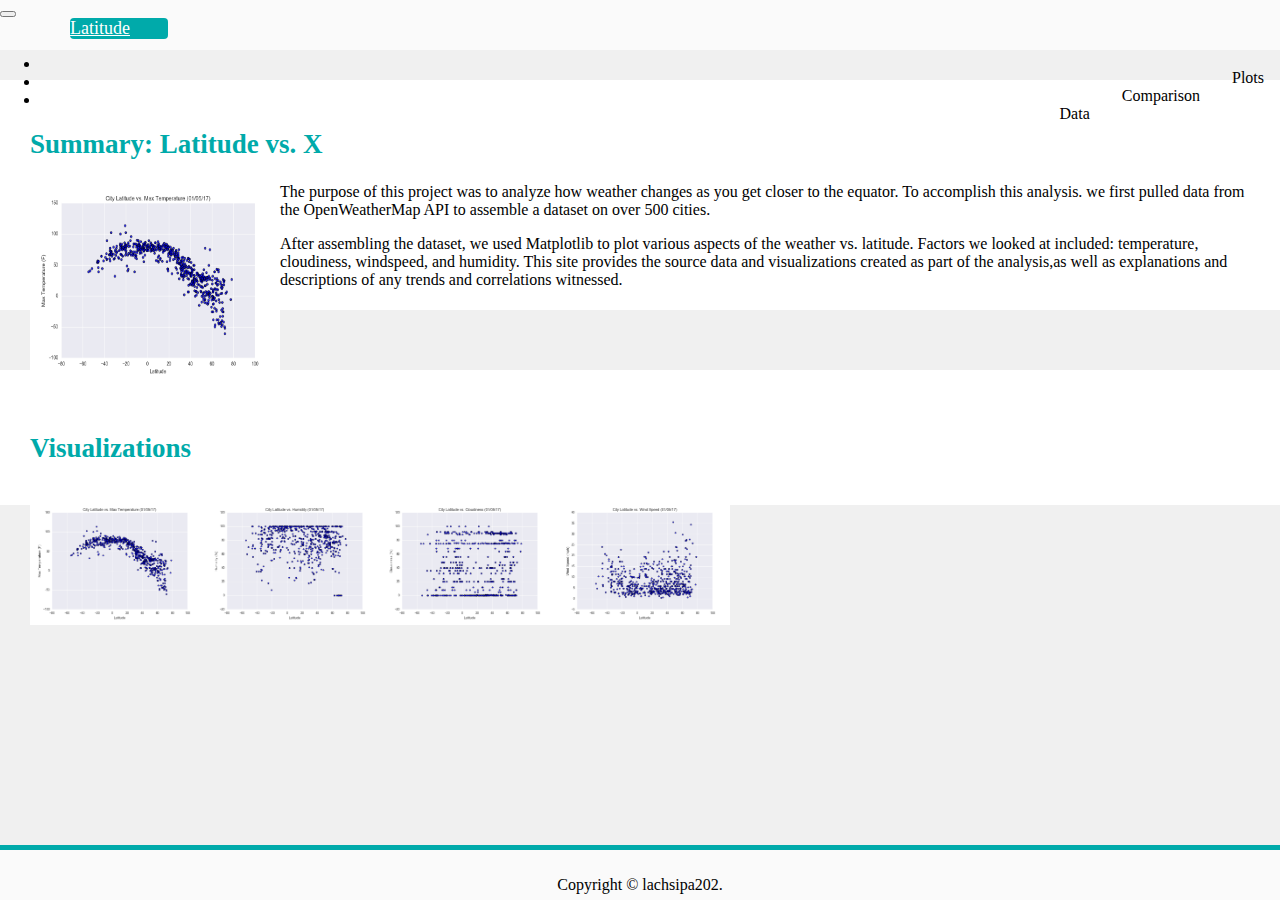
<file: index.html>
<!DOCTYPE html>
<html lang="en-us">

  <head>

    <meta charset="UTF-8">
    <title>Landing Page</title>

    <!-- Bootstrap stylesheet -->
    <link rel="stylesheet" href="https://cdn.jsdelivr.net/npm/bootstrap@4.5.3/dist/css/bootstrap.min.css" 
      integrity="sha384-TX8t27EcRE3e/ihU7zmQxVncDAy5uIKz4rEkgIXeMed4M0jlfIDPvg6uqKI2xXr2" crossorigin="anonymous">

    <!-- jQuery and JS bundle w/ Popper.js -->
    <script src="https://code.jquery.com/jquery-3.5.1.slim.min.js" integrity="sha384-DfXdz2htPH0lsSSs5nCTpuj/zy4C+OGpamoFVy38MVBnE+IbbVYUew+OrCXaRkfj" crossorigin="anonymous"></script>
    <script src="https://cdn.jsdelivr.net/npm/bootstrap@4.5.3/dist/js/bootstrap.bundle.min.js" integrity="sha384-ho+j7jyWK8fNQe+A12Hb8AhRq26LrZ/JpcUGGOn+Y7RsweNrtN/tE3MoK7ZeZDyx" crossorigin="anonymous"></script>

    <!-- Style CSS -->
    <link rel="stylesheet" href="style.css"> 

  </head>


<body>
  <!-- Navigation Bar -->
  <nav class="navbar navbar-expand-lg navbar-expand navbar-white flex-column flex-md-row navbar-light">    
    
    <button class="navbar-toggler" type="button" data-toggle="collapse" data-target="navbarCollapse" aria-controls="navbarCollapse navbarNavDropdown" aria-label="Toggle navigation">
      <span class="navbar-toggler-icon"></span>
    </button>

    <a class="navbar-brand nav-link active nav-item" id="button-navagator" href="index.html">Latitude</a>

    <div class="collapse justify-content-end navbar-collapse navbar-collapse collapse show">
      <ul class="navbar-nav ml-auto">
        <li class="nav-item dropdown">
          <a class="nav-link dropdown-toggle" href="#" id="navbarDropdown" role="button" data-toggle="dropdown" aria-haspopup="true" aria-expanded="false">
            Plots
          </a>
          <div class="dropdown-menu" aria-labelledby="navbarDropdown">
            <a class="dropdown-item" href="max_temperature.html">Max Temperature Plot</a>
            <a class="dropdown-item" href="humidity.html">Humidity Plot</a>
            <a class="dropdown-item" href="cloudiness.html">Cloudiness Plot</a>
            <a class="dropdown-item" href="wind_speed.html">Wind Speed Plot</a>
            <div class="dropdown-divider"></div>
          </div>
        </li>

        <li class="nav-item active">
          <a class="nav-link active" id="navbarRight" href="comparison.html">Comparison </a>
        </li>

        <li class="nav-item">
          <a class="nav-link active" id="navbarRight" href="data.html">Data </a>
        </li>

      </ul>
    </div>
  </nav>

  <!-- 1st row - contains the informtion for the description and temperature vs latitude plot (left side of page) -->
  <div class="container">
   
    <div class="row">
      <div class="col-lg-7 col-md-12">
        <div class= "sumbox">
          <h2 class="title">Summary: Latitude vs. X</h2>
          <img src="Resources/assets/images/Fig1.png" alt="City Latitude vs Max Temperature" id="city-lat-img">

          <p>The purpose of this project was to analyze how weather changes as you get closer to the equator. To accomplish this analysis. we first pulled data from the OpenWeatherMap API 
            to assemble a dataset on over 500 cities.
          </p>        
          <p>After assembling the dataset, we used Matplotlib to plot various aspects of the weather vs. latitude. Factors we looked at included: temperature, cloudiness, windspeed, 
            and humidity. This site provides the source data and visualizations created as part of the analysis,as well as explanations and descriptions of any trends and correlations witnessed.
          </p>
        </div>			
      </div>			
     

   <!-- 1st row - contains the informtion for the visualization including the 4 plots (right side of page) -->
      <div class="col-lg-5 col-md-12">
        <div class= "visual_box">
          <h4 class="title">Visualizations</h4>

          <div class="container">
   
            <div class="row">
              <div class="col-lg-6 col-md-3">
              <a href="max_temperature.html">
              <img src="Resources/assets/images/Fig1.png" alt="City Latitude vs Max Temperature" id="visual_img">
              </a>
              </div>			

              <div class="col-lg-6 col-md-3">
                <a href="humidity.html">
                <img src="Resources/assets/images/Fig2.png" alt="City Latitude vs Humidity" id="visual_img">
                </a>
                </div>	

              <div class="col-lg-6 col-md-3">
                <a href="cloudiness.html">
                <img src="Resources/assets/images/Fig3.png" alt="City Latitude vs Cloudiness" id="visual_img">
                </a>
              </div>	
              
              <div class="col-lg-6 col-md-3">
                <a href="wind_speed.html">
                <img src="Resources/assets/images/Fig4.png" alt="City Latitude vs Wind Speed" id="visual_img">
                </a>
              </div>	

            </div>			
          </div>     
       
        </div>			
      </div>

    </div>
     
    <div id="page-container">
      <div class="footer">
      <p class="d">Copyright © lachsipa202. </p>
      </div>
    </div>
   
</body>

</html>
</file>
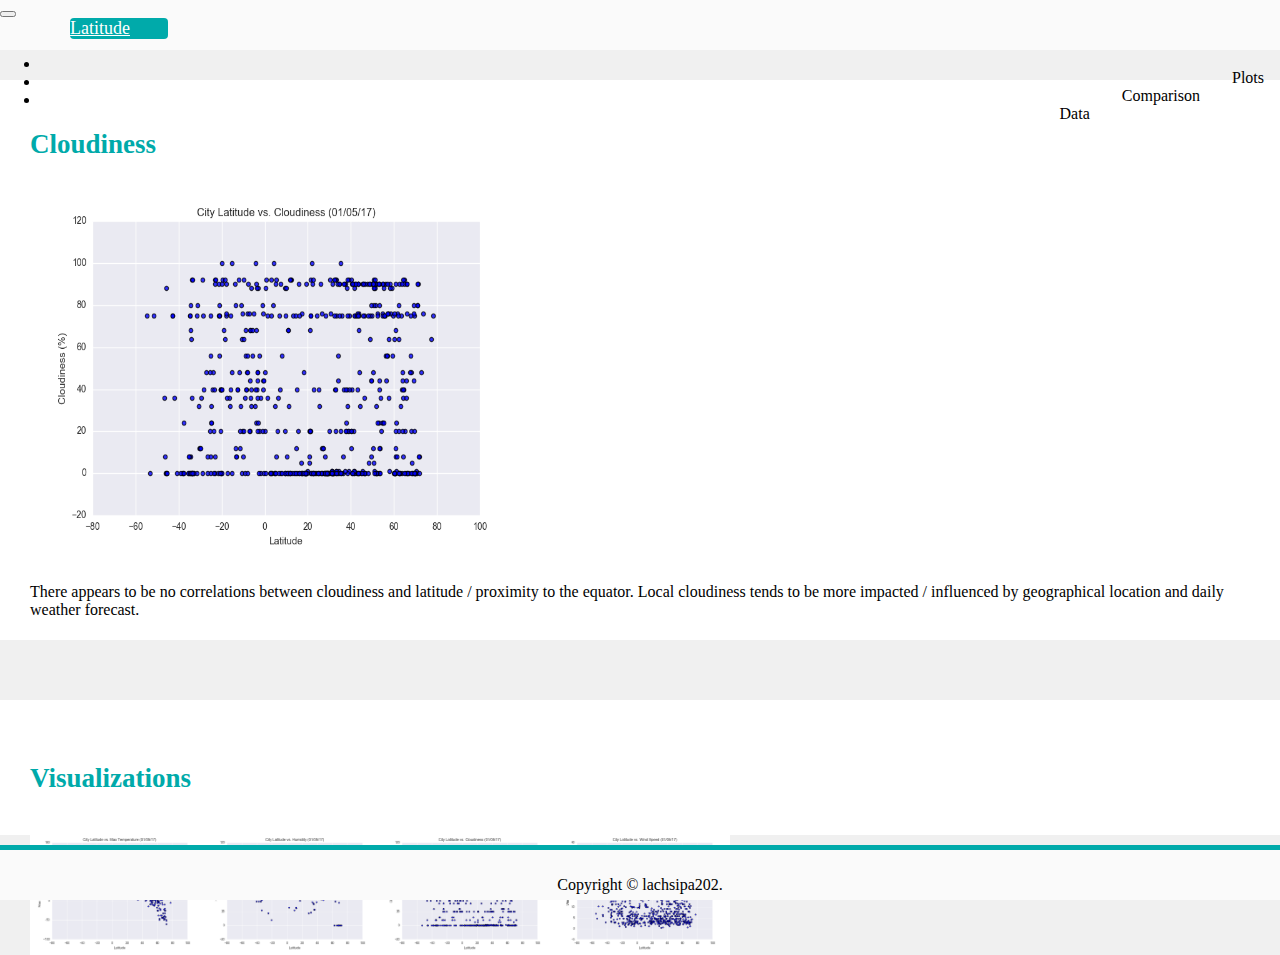
<file: cloudiness.html>
<!DOCTYPE html>
<html lang="en-us">

  <head>

    <meta charset="UTF-8">
    <title>Cloudiness</title>

    <!-- Bootstrap stylesheet -->
    <link rel="stylesheet" href="https://cdn.jsdelivr.net/npm/bootstrap@4.5.3/dist/css/bootstrap.min.css" 
      integrity="sha384-TX8t27EcRE3e/ihU7zmQxVncDAy5uIKz4rEkgIXeMed4M0jlfIDPvg6uqKI2xXr2" crossorigin="anonymous">

    <!-- jQuery and JS bundle w/ Popper.js -->
    <script src="https://code.jquery.com/jquery-3.5.1.slim.min.js" integrity="sha384-DfXdz2htPH0lsSSs5nCTpuj/zy4C+OGpamoFVy38MVBnE+IbbVYUew+OrCXaRkfj" crossorigin="anonymous"></script>
    <script src="https://cdn.jsdelivr.net/npm/bootstrap@4.5.3/dist/js/bootstrap.bundle.min.js" integrity="sha384-ho+j7jyWK8fNQe+A12Hb8AhRq26LrZ/JpcUGGOn+Y7RsweNrtN/tE3MoK7ZeZDyx" crossorigin="anonymous"></script>

    <!-- Style CSS -->
    <link rel="stylesheet" href="style.css"> 
       
  </head>

  <body>
    <!-- Navigation Bar -->
    <nav class="navbar navbar-expand-lg navbar-expand navbar-white flex-column flex-md-row navbar-light">    
      
      <button class="navbar-toggler" type="button" data-toggle="collapse" data-target="navbarCollapse" aria-controls="navbarCollapse navbarNavDropdown" aria-label="Toggle navigation">
        <span class="navbar-toggler-icon"></span>
      </button>
  
      <a class="navbar-brand nav-link active nav-item" id="button-navagator" href="index.html">Latitude</a>
  
      <div class="collapse justify-content-end navbar-collapse navbar-collapse collapse show">
        <ul class="navbar-nav ml-auto">
          <li class="nav-item dropdown">
            <a class="nav-link dropdown-toggle" href="#" id="navbarDropdown" role="button" data-toggle="dropdown" aria-haspopup="true" aria-expanded="false">
              Plots
            </a>
            <div class="dropdown-menu" aria-labelledby="navbarDropdown">
              <a class="dropdown-item" href="max_temperature.html">Max Temperature Plot</a>
              <a class="dropdown-item" href="humidity.html">Humidity Plot</a>
              <a class="dropdown-item" href="cloudiness.html">Cloudiness Plot</a>
              <a class="dropdown-item" href="wind_speed.html">Wind Speed Plot</a>
              <div class="dropdown-divider"></div>
            </div>
          </li>
  
          <li class="nav-item active">
            <a class="nav-link active" id="navbarRight" href="comparison.html">Comparison </a>
          </li>
  
          <li class="nav-item">
            <a class="nav-link active" id="navbarRight" href="data.html">Data </a>
          </li>
  
        </ul>
      </div>
    </nav>
   
    <!-- Figure and Content -->
    <div class="container">
   
      <div class="row">
        <div class="col-lg-7 col-md-12">
          <div class= "plotbox">
            <h2 class="title">Cloudiness</h2>
            <img src="Resources/assets/images/Fig3.png" alt="City Latitude vs Cloudiness" id="plotbox-img">

            <p>There appears to be no correlations between cloudiness and latitude / proximity to the equator. Local cloudiness tends to be more impacted / influenced by geographical location and daily weather forecast.
            </p> 
          </div>			
        </div>			
       
  
     <!-- 1st row - contains the informtion for the visualization including the 4 plots (right side of page) -->
        <div class="col-lg-5 col-md-12">
          <div class= "visual_box">
            <h4 class="title">Visualizations</h4>
  
            <div class="container">
     
              <div class="row">
                <div class="col-lg-6 col-md-3">
                <a href="max_temperature.html">
                <img src="Resources/assets/images/Fig1.png" alt="City Latitude vs Max Temperature" id="visual_img">
                </a>
                </div>			
  
                <div class="col-lg-6 col-md-3">
                  <a href="humidity.html">
                  <img src="Resources/assets/images/Fig2.png" alt="City Latitude vs Humidity" id="visual_img">
                  </a>
                  </div>	
  
                <div class="col-lg-6 col-md-3">
                  <a href="cloudiness.html">
                  <img src="Resources/assets/images/Fig3.png" alt="City Latitude vs Cloudiness" id="visual_img">
                  </a>
                </div>	
                
                <div class="col-lg-6 col-md-3">
                  <a href="wind_speed.html">
                  <img src="Resources/assets/images/Fig4.png" alt="City Latitude vs Wind Speed" id="visual_img">
                  </a>
                </div>	
  
              </div>			
            </div>     
         
          </div>			
        </div>
  
      </div>
       
      <div id="page-container">
        <div class="footer">
        <p class="d">Copyright © lachsipa202. </p>
        </div>
      </div>
     
  </body>
  
  </html>
</file>
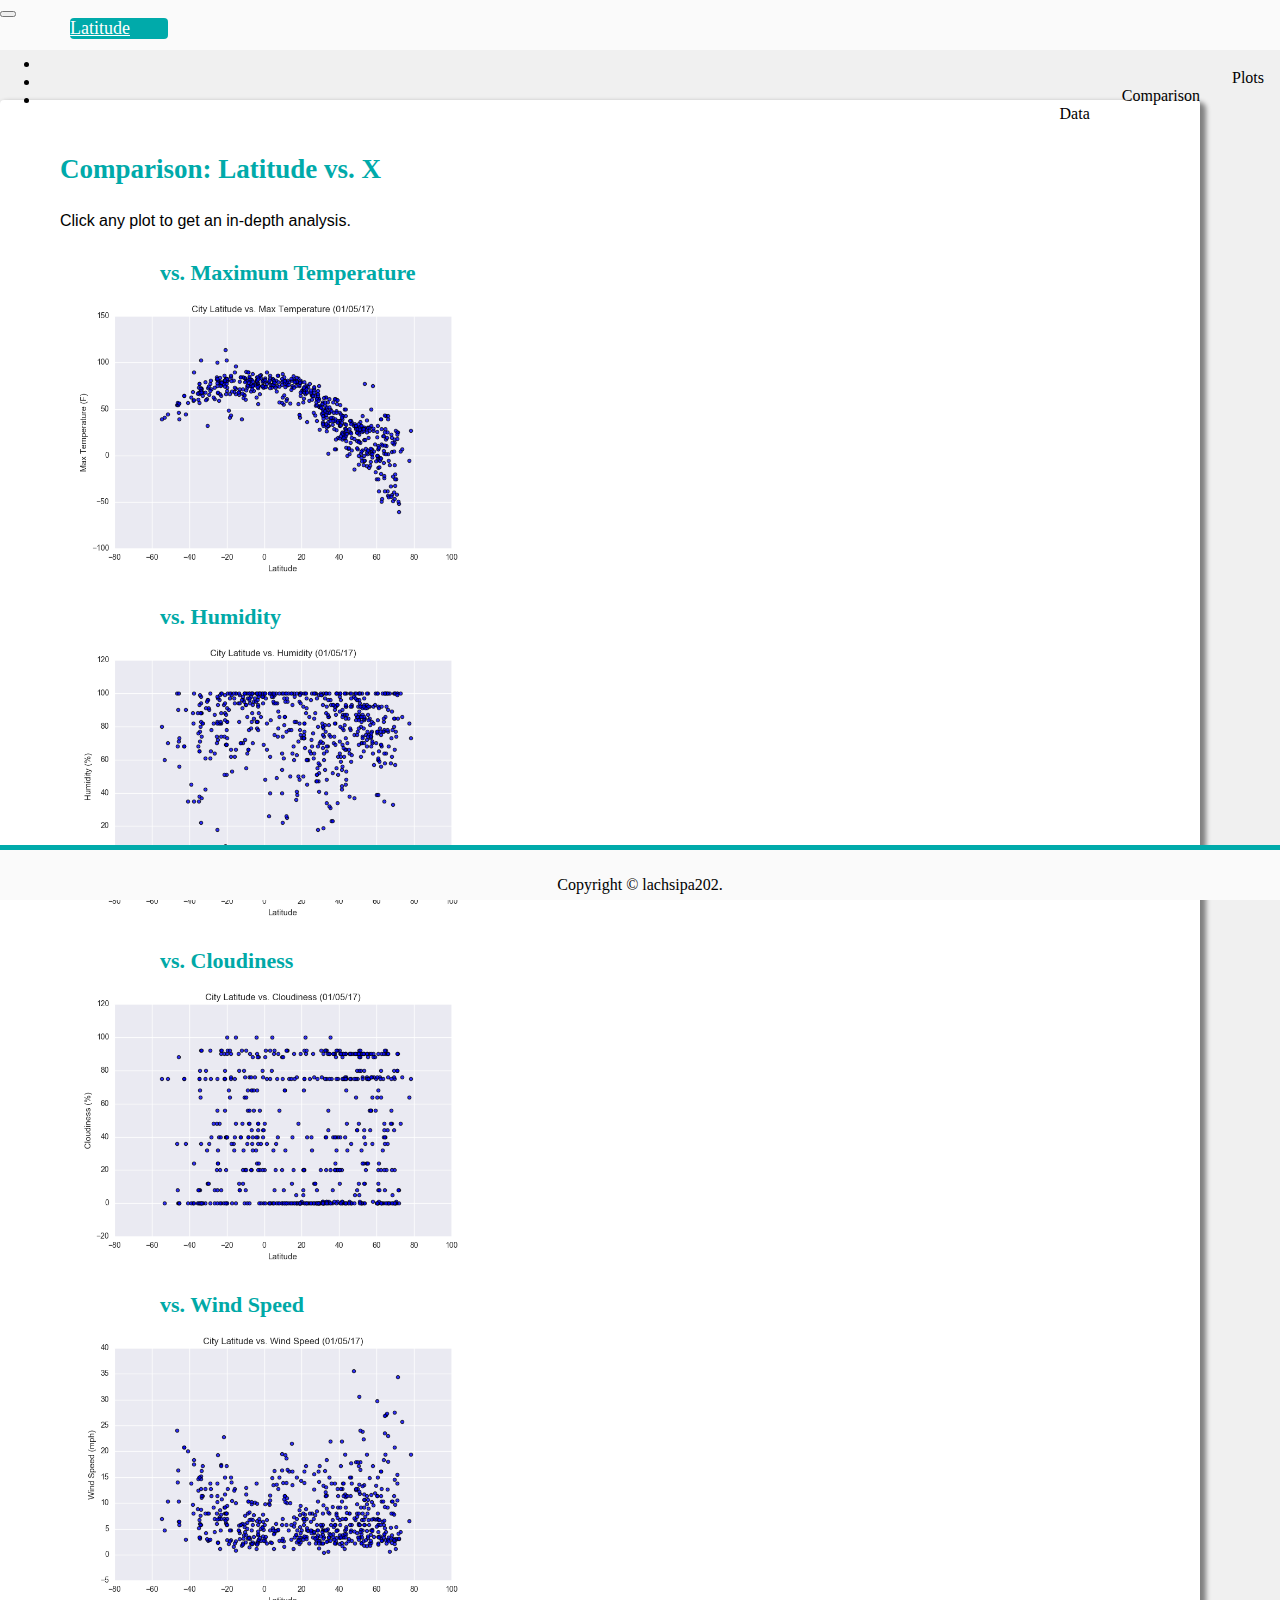
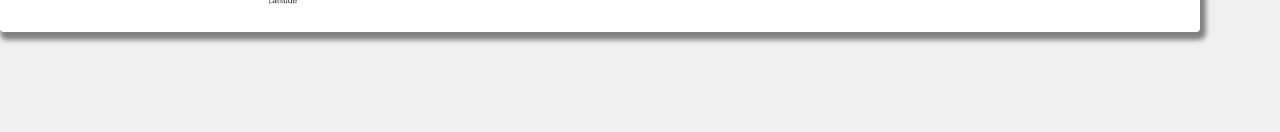
<file: comparison.html>
<!DOCTYPE html>
<html lang="en-us">

  <head>

    <meta charset="UTF-8">
    <title>Comparison</title>

    <!-- Bootstrap stylesheet -->
    <link rel="stylesheet" href="https://cdn.jsdelivr.net/npm/bootstrap@4.5.3/dist/css/bootstrap.min.css" 
      integrity="sha384-TX8t27EcRE3e/ihU7zmQxVncDAy5uIKz4rEkgIXeMed4M0jlfIDPvg6uqKI2xXr2" crossorigin="anonymous">

    <!-- jQuery and JS bundle w/ Popper.js -->
    <script src="https://code.jquery.com/jquery-3.5.1.slim.min.js" integrity="sha384-DfXdz2htPH0lsSSs5nCTpuj/zy4C+OGpamoFVy38MVBnE+IbbVYUew+OrCXaRkfj" crossorigin="anonymous"></script>
    <script src="https://cdn.jsdelivr.net/npm/bootstrap@4.5.3/dist/js/bootstrap.bundle.min.js" integrity="sha384-ho+j7jyWK8fNQe+A12Hb8AhRq26LrZ/JpcUGGOn+Y7RsweNrtN/tE3MoK7ZeZDyx" crossorigin="anonymous"></script>

    <!-- Style CSS -->
    <link rel="stylesheet" href="style.css"> 

  </head>


<body>
  <!-- Navigation Bar -->
  <nav class="navbar navbar-expand-lg navbar-expand navbar-white flex-column flex-md-row navbar-light">    
    
    <button class="navbar-toggler" type="button" data-toggle="collapse" data-target="navbarCollapse" aria-controls="navbarCollapse navbarNavDropdown" aria-label="Toggle navigation">
      <span class="navbar-toggler-icon"></span>
    </button>

    <a class="navbar-brand nav-link active nav-item" id="button-navagator" href="index.html">Latitude</a>

    <div class="collapse justify-content-end navbar-collapse navbar-collapse collapse show">
      <ul class="navbar-nav ml-auto">
        <li class="nav-item dropdown">
          <a class="nav-link dropdown-toggle" href="#" id="navbarDropdown" role="button" data-toggle="dropdown" aria-haspopup="true" aria-expanded="false">
            Plots
          </a>
          <div class="dropdown-menu" aria-labelledby="navbarDropdown">
            <a class="dropdown-item" href="max_temperature.html">Max Temperature Plot</a>
            <a class="dropdown-item" href="humidity.html">Humidity Plot</a>
            <a class="dropdown-item" href="cloudiness.html">Cloudiness Plot</a>
            <a class="dropdown-item" href="wind_speed.html">Wind Speed Plot</a>
            <div class="dropdown-divider"></div>
          </div>
        </li>

        <li class="nav-item active">
          <a class="nav-link active" id="navbarRight" href="comparison.html">Comparison </a>
        </li>

        <li class="nav-item">
          <a class="nav-link active" id="navbarRight" href="data.html">Data </a>
        </li>

      </ul>
    </div>
  </nav>

  <!-- Comparison Box-->
  <div class="container">
    <div class = "box" id = "comparison-box">
      <div class="row">
        <div class="col-md-12">
            <h3 class="title">Comparison: Latitude vs. X</h3>
            <p>Click any plot to get an in-depth analysis.
            </p>
        </div>
          
        <div class="col-lg-6">
          <div class= "comparison-title"> vs. Maximum Temperature</div>
            <a href="max_temperature.html">
            <img src="Resources/assets/images/Fig1.png" alt="City Latitude vs Max Temperature" id="comparison-img">
          </a>
        
        </div>	
        
        <div class="col-lg-6">
          <div class= "comparison-title"> vs. Humidity</div>
            <a href="humidity.html">
            <img class="panel" src="Resources/assets/images/Fig2.png" alt="City Latitude vs Humidity" id="comparison-img">
          </a>
        </div>

      </div>			
      
      <div class="row">
                
        <div class="col-lg-6">
          <div class= "comparison-title"> vs. Cloudiness</div>
            <a href="cloudiness.html">
            <img src="Resources/assets/images/Fig3.png" alt="City Latitude vs Cloudiness" id="comparison-img">
          </a>
        
        </div>	
        
        <div class="col-lg-6">
          <div class= "comparison-title"> vs. Wind Speed</div>
            <a href="wind_speed.html">
            <img class="panel" src="Resources/assets/images/Fig4.png" alt="City Latitude vs Wind Speed" id="comparison-img">
          </a>
        </div>

      </div>			
    </div>

    
  </div>
     
    <div id="page-container">
      <div class="footer">
      <p class="d">Copyright © lachsipa202. </p>
      </div>
    </div>
   
</body>

</html>
</file>
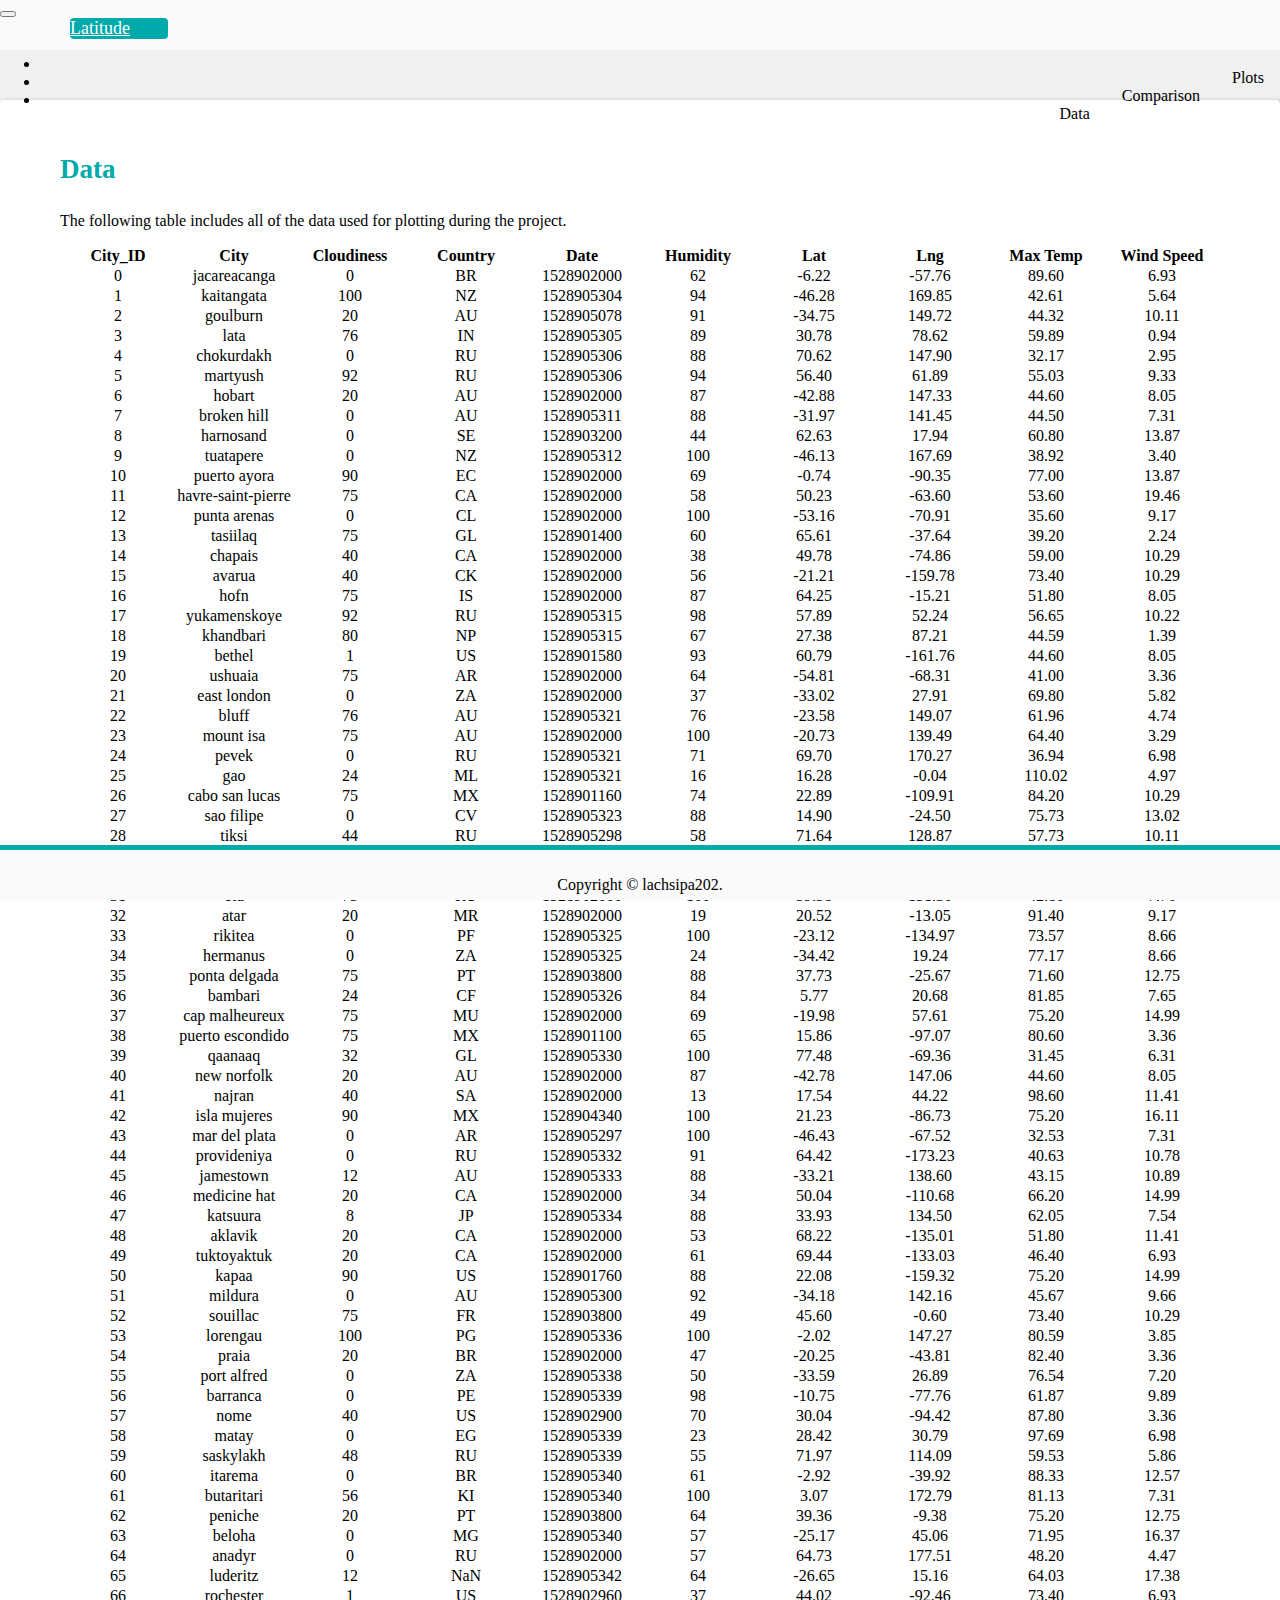
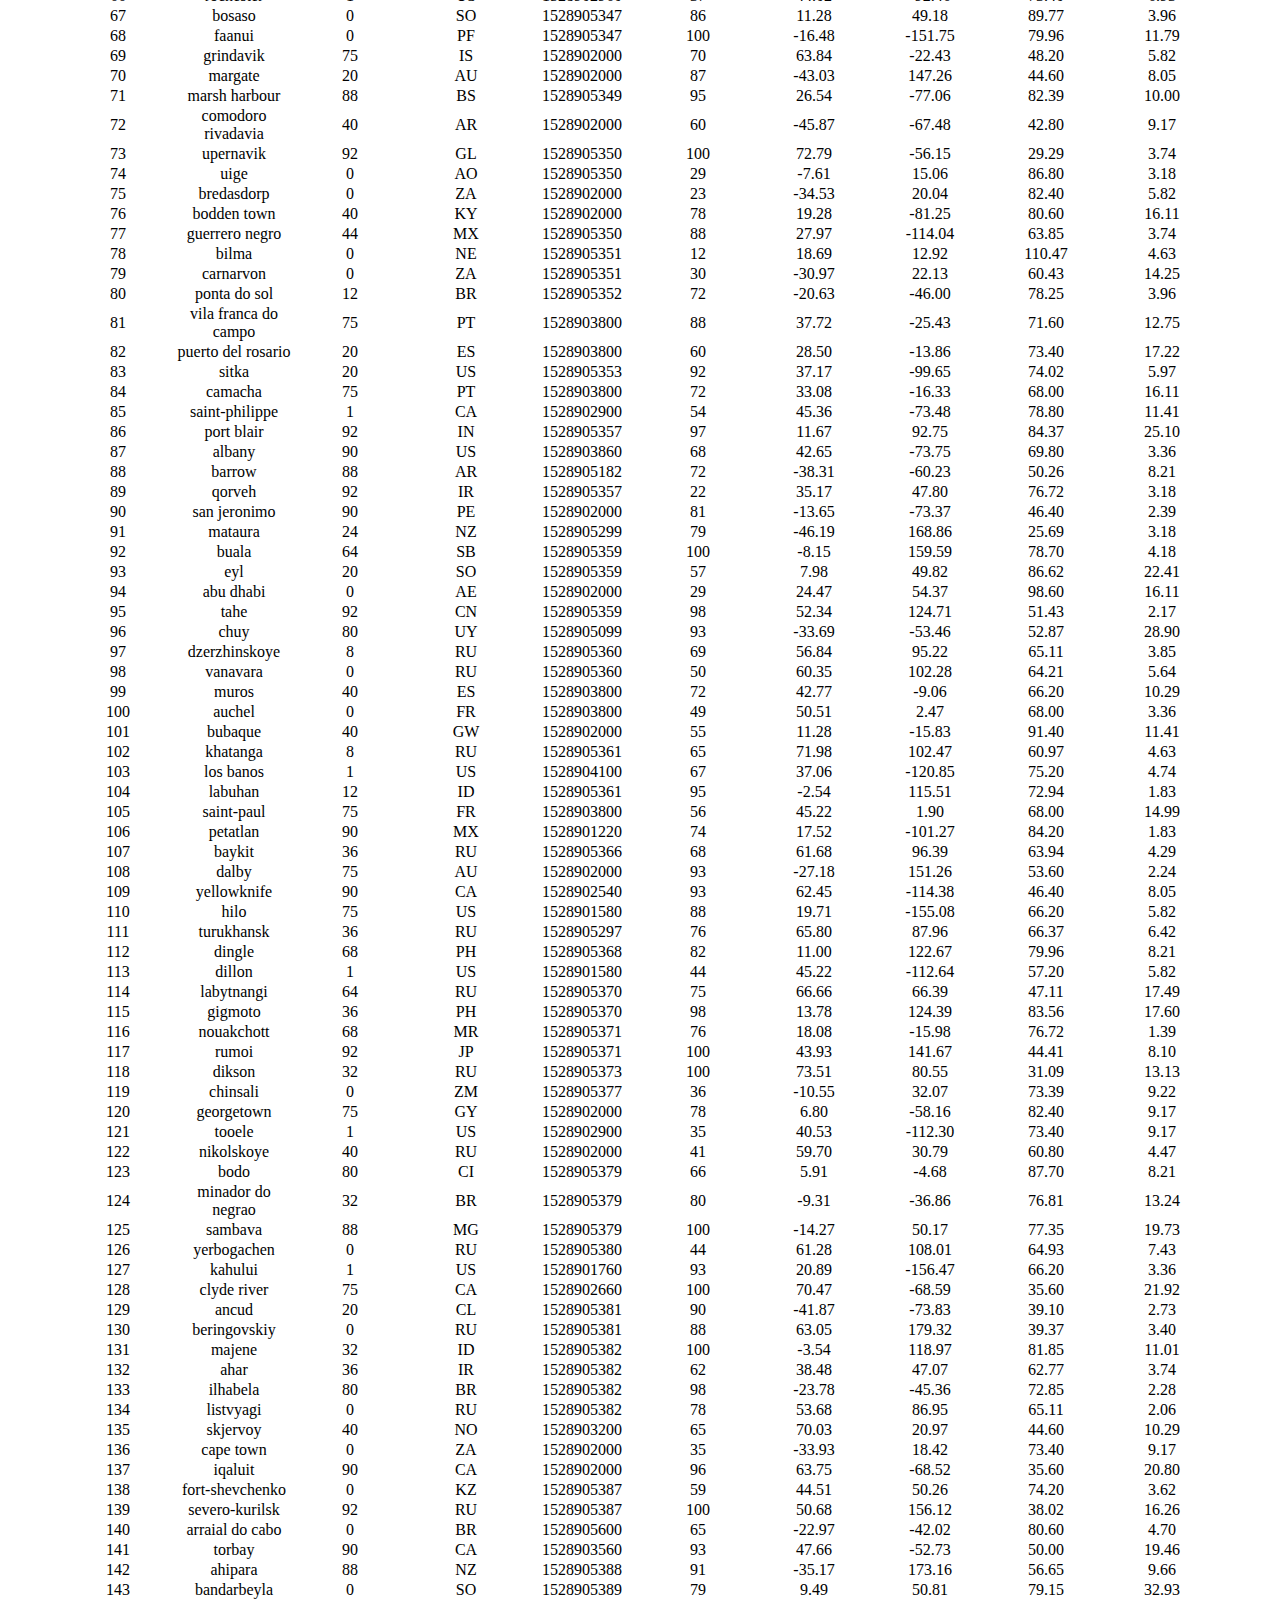
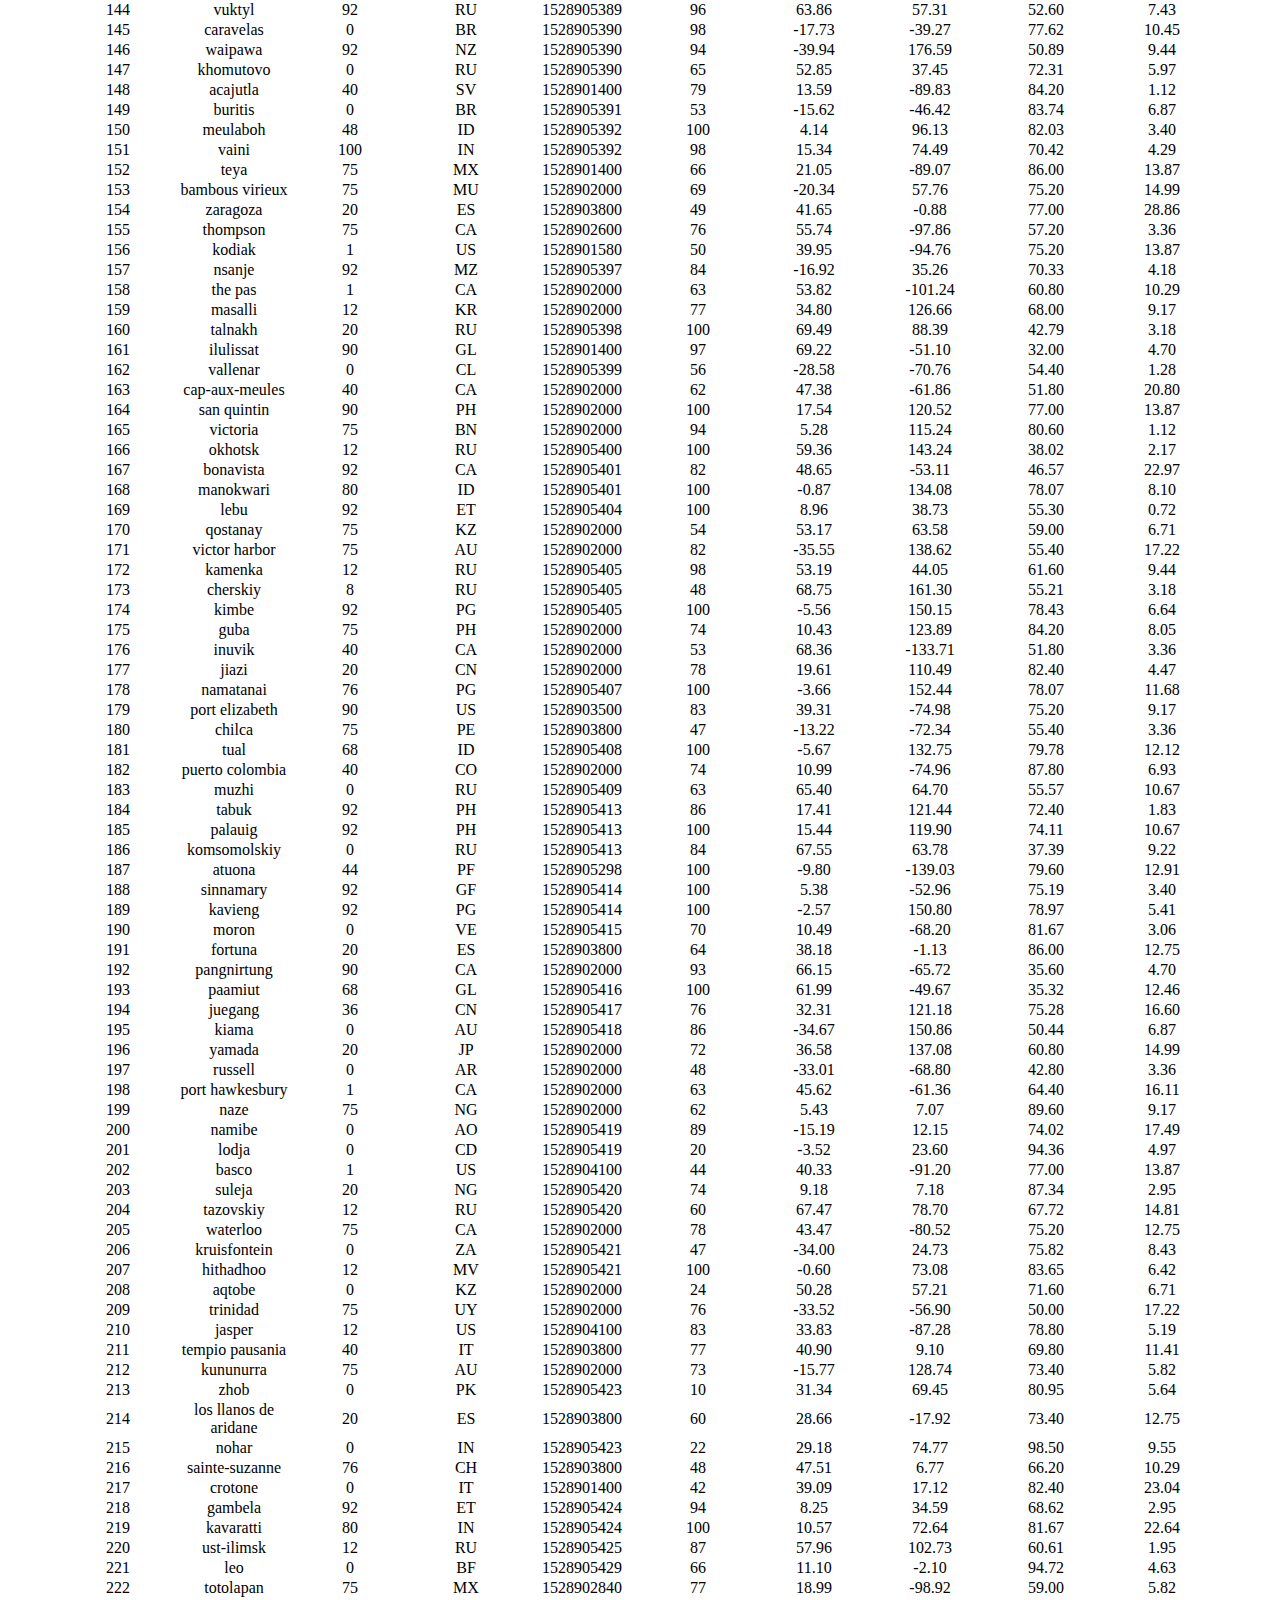
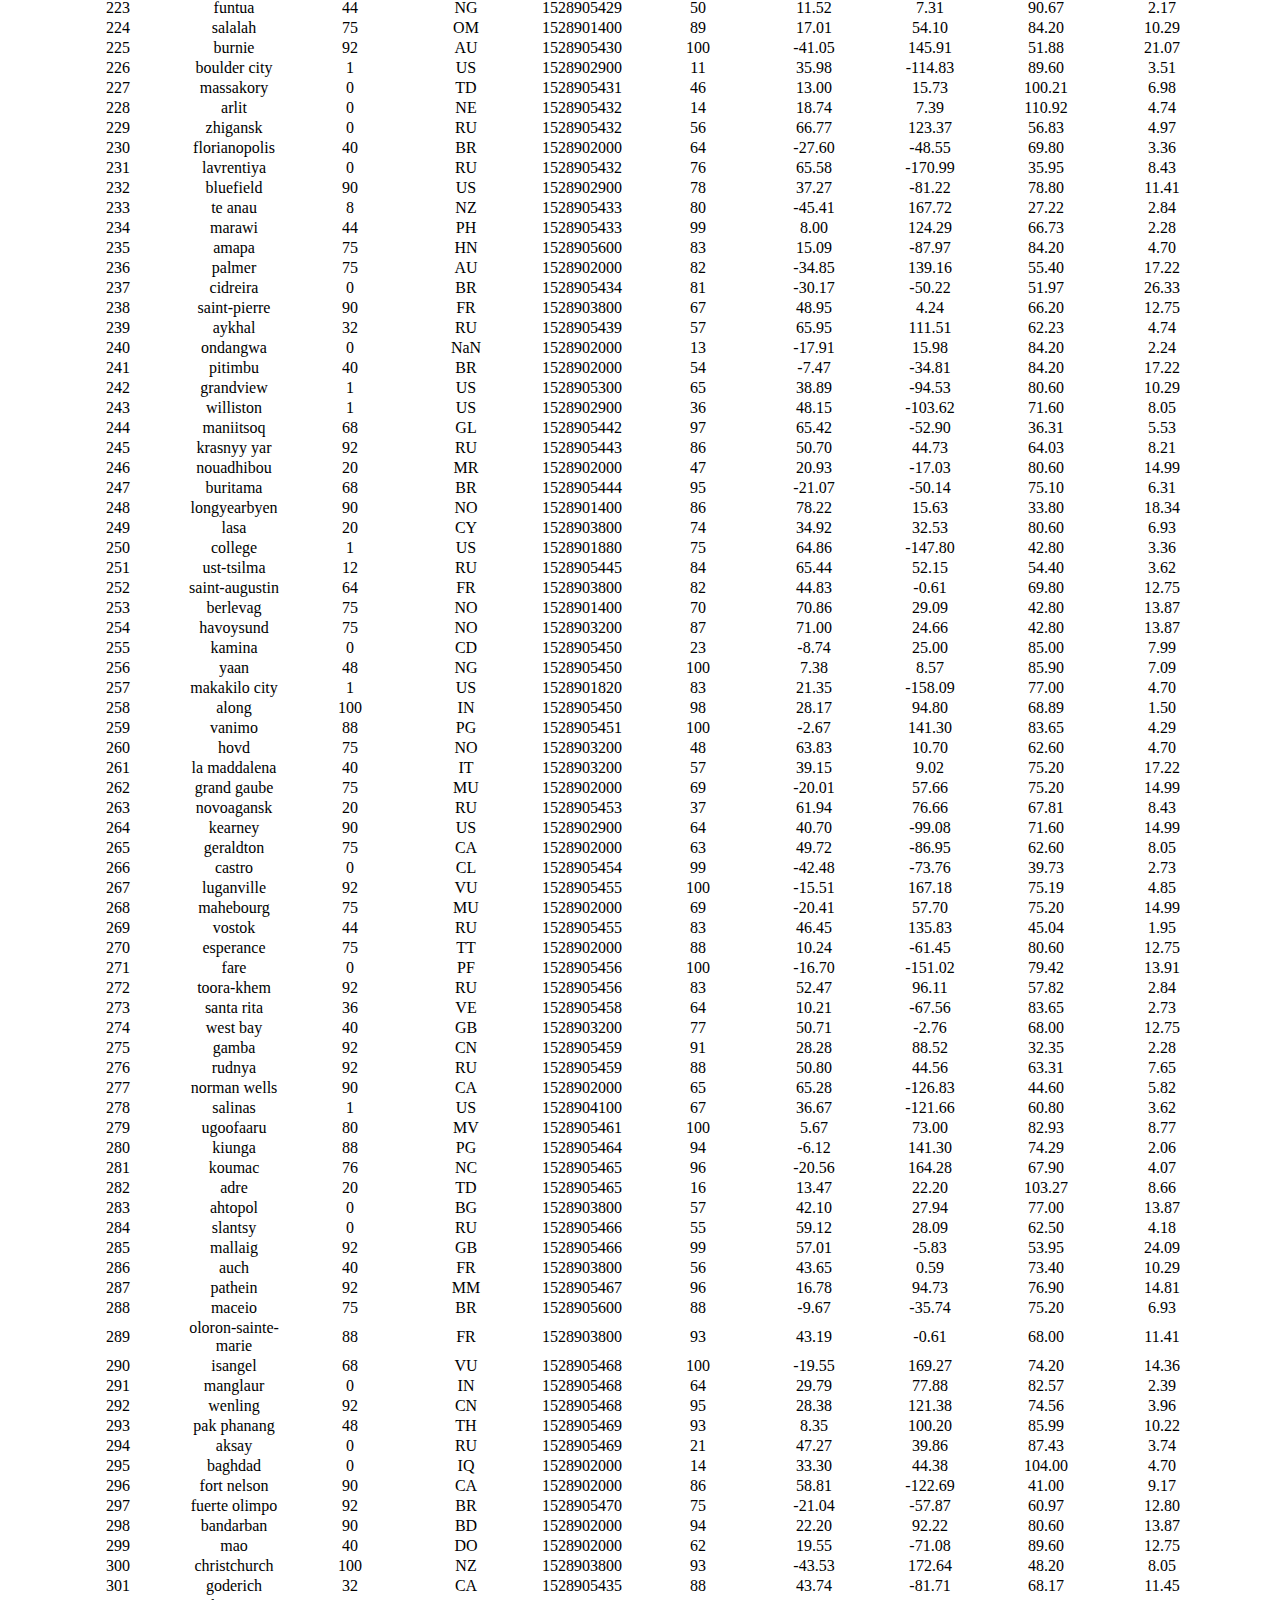
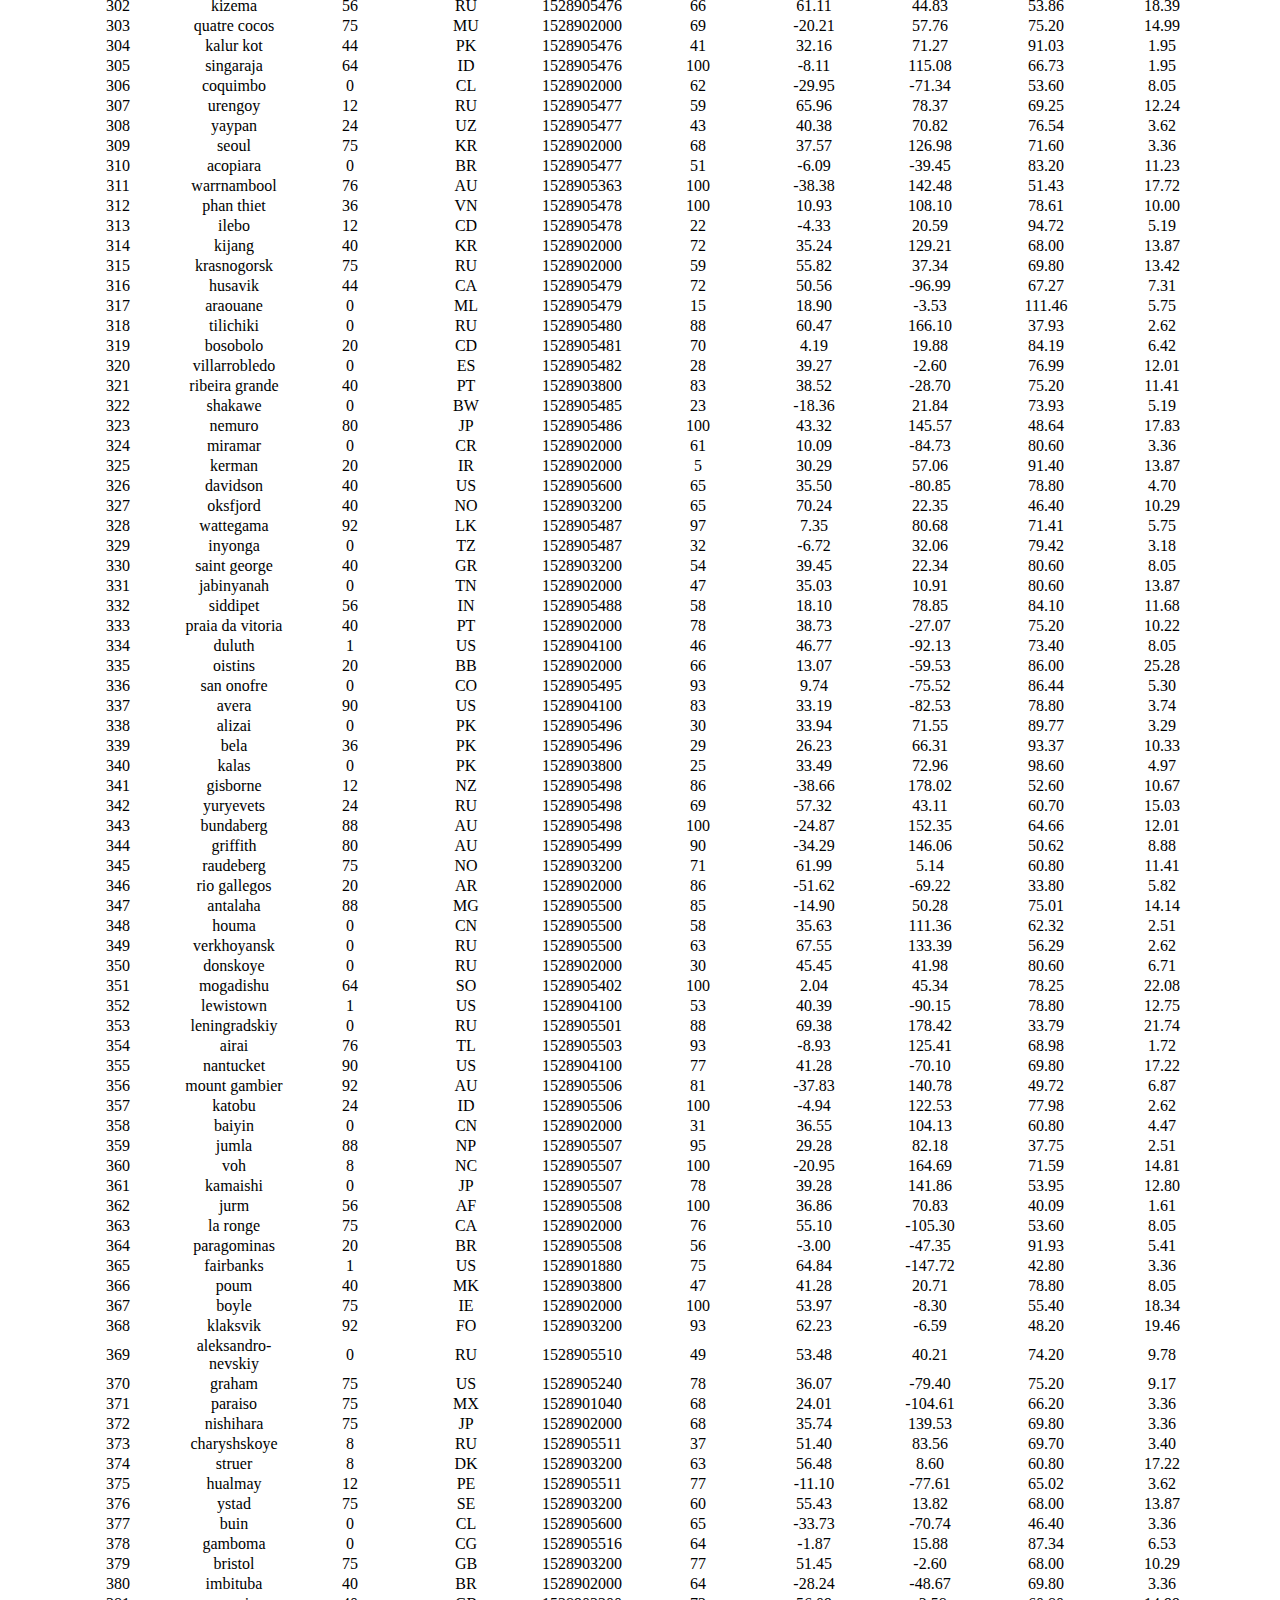
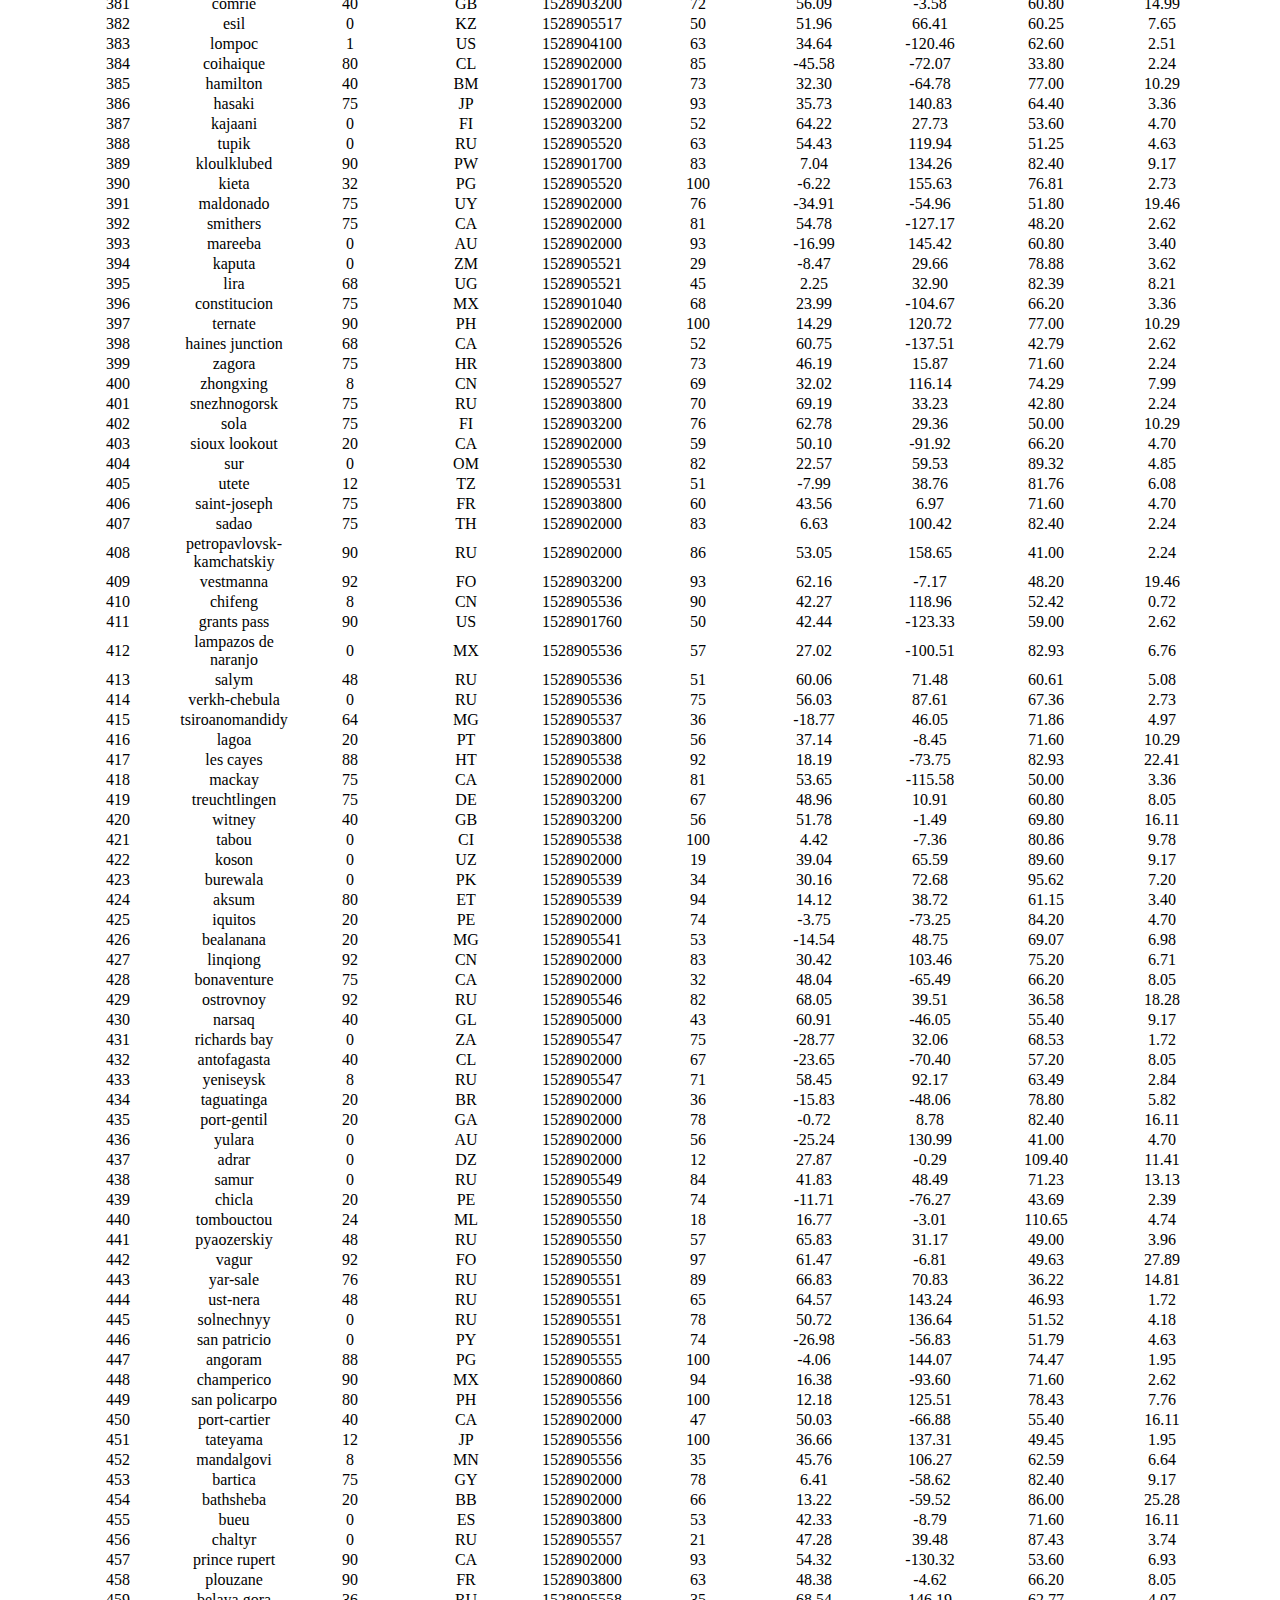
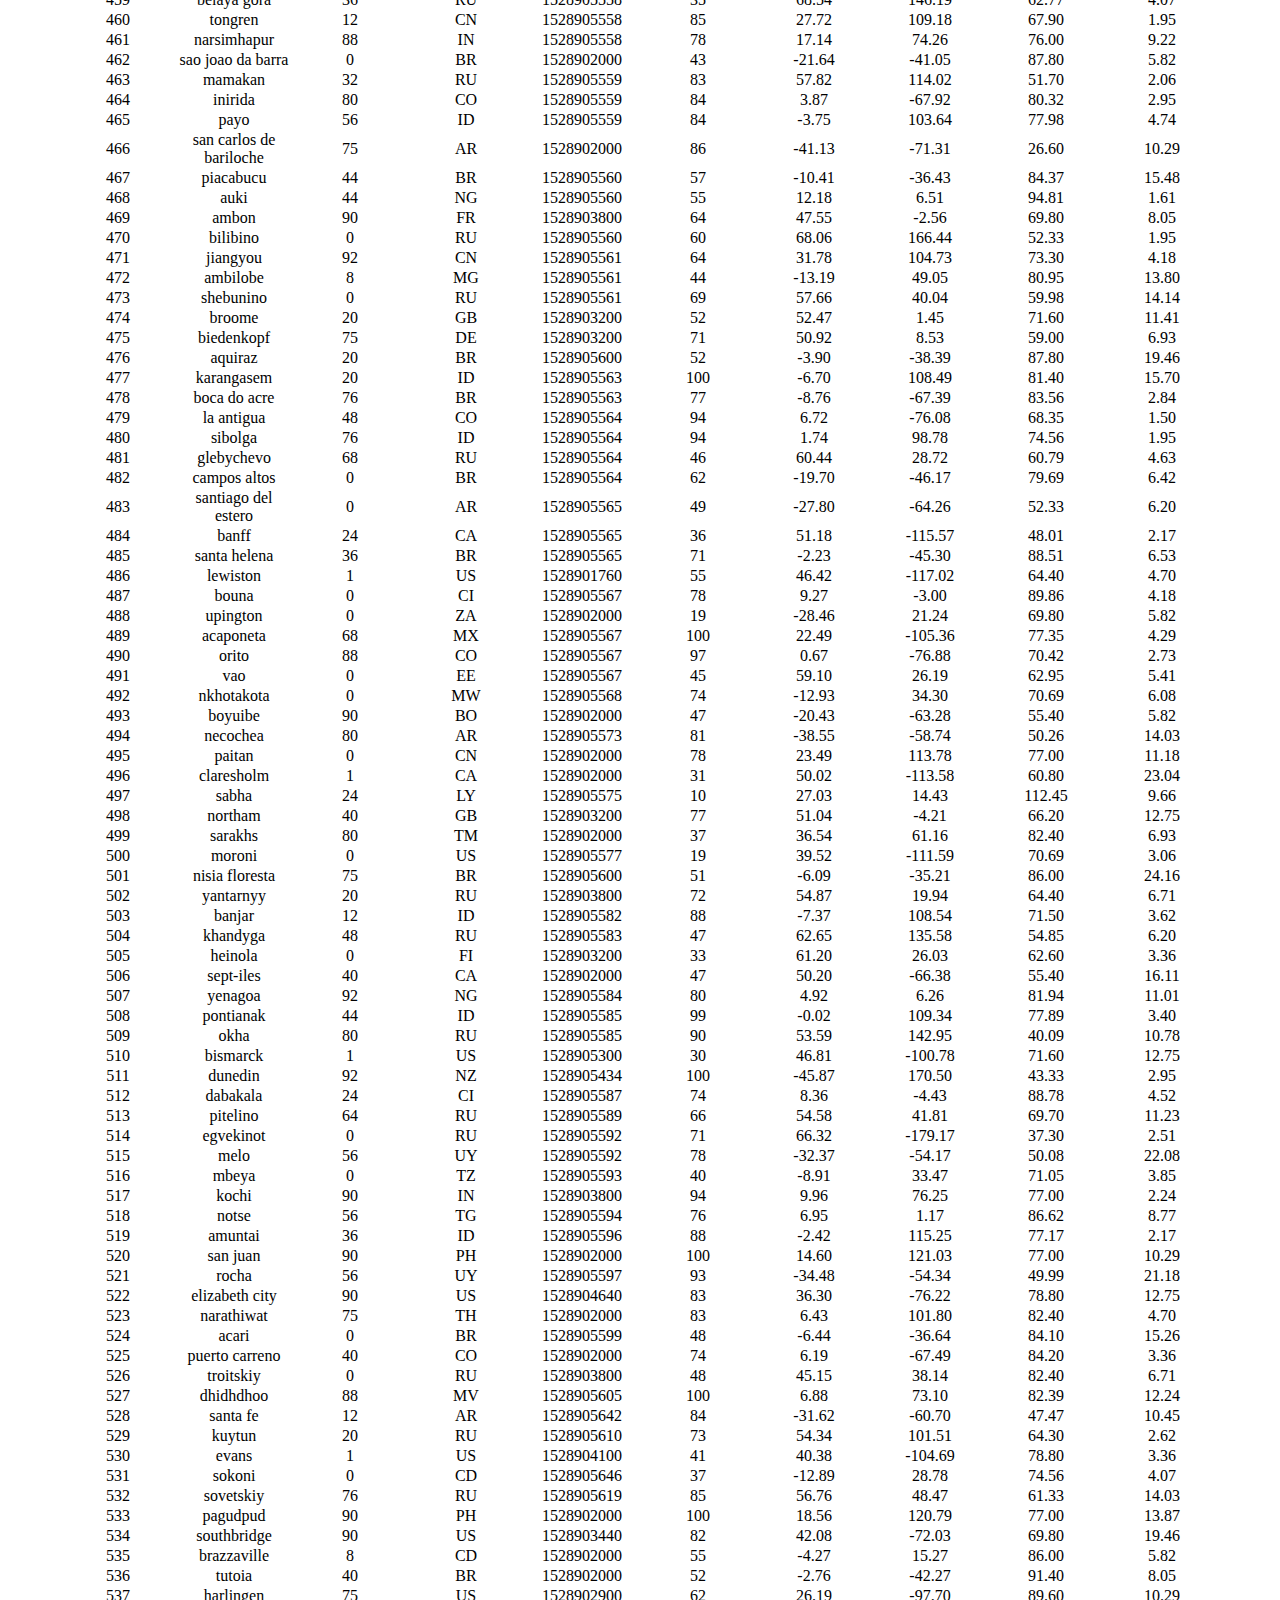
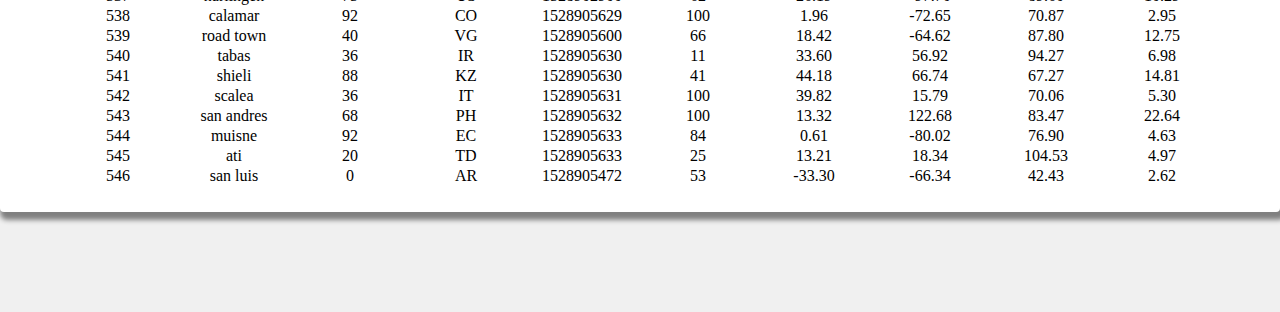
<file: data.html>
<!DOCTYPE html>
<html lang="en-us">

  <head>

    <meta charset="UTF-8">
    <title>Data</title>

    <!-- Bootstrap stylesheet -->
    <link rel="stylesheet" href="https://cdn.jsdelivr.net/npm/bootstrap@4.5.3/dist/css/bootstrap.min.css" 
      integrity="sha384-TX8t27EcRE3e/ihU7zmQxVncDAy5uIKz4rEkgIXeMed4M0jlfIDPvg6uqKI2xXr2" crossorigin="anonymous">

    <!-- jQuery and JS bundle w/ Popper.js -->
    <script src="https://code.jquery.com/jquery-3.5.1.slim.min.js" integrity="sha384-DfXdz2htPH0lsSSs5nCTpuj/zy4C+OGpamoFVy38MVBnE+IbbVYUew+OrCXaRkfj" crossorigin="anonymous"></script>
    <script src="https://cdn.jsdelivr.net/npm/bootstrap@4.5.3/dist/js/bootstrap.bundle.min.js" integrity="sha384-ho+j7jyWK8fNQe+A12Hb8AhRq26LrZ/JpcUGGOn+Y7RsweNrtN/tE3MoK7ZeZDyx" crossorigin="anonymous"></script>

    <!-- Style CSS -->
    <link rel="stylesheet" href="style.css"> 

  </head>


<body>
  <!-- Navigation Bar -->
  <nav class="navbar navbar-expand-lg navbar-expand navbar-white flex-column flex-md-row navbar-light">    
    
    <button class="navbar-toggler" type="button" data-toggle="collapse" data-target="navbarCollapse" aria-controls="navbarCollapse navbarNavDropdown" aria-label="Toggle navigation">
      <span class="navbar-toggler-icon"></span>
    </button>

    <a class="navbar-brand nav-link active nav-item" id="button-navagator" href="index.html">Latitude</a>

    <div class="collapse justify-content-end navbar-collapse navbar-collapse collapse show">
      <ul class="navbar-nav ml-auto">
        <li class="nav-item dropdown">
          <a class="nav-link dropdown-toggle" href="#" id="navbarDropdown" role="button" data-toggle="dropdown" aria-haspopup="true" aria-expanded="false">
            Plots
          </a>
          <div class="dropdown-menu" aria-labelledby="navbarDropdown">
            <a class="dropdown-item" href="max_temperature.html">Max Temperature Plot</a>
            <a class="dropdown-item" href="humidity.html">Humidity Plot</a>
            <a class="dropdown-item" href="cloudiness.html">Cloudiness Plot</a>
            <a class="dropdown-item" href="wind_speed.html">Wind Speed Plot</a>
            <div class="dropdown-divider"></div>
          </div>
        </li>

        <li class="nav-item active">
          <a class="nav-link active" id="navbarRight" href="comparison.html">Comparison </a>
        </li>

        <li class="nav-item">
          <a class="nav-link active" id="navbarRight" href="data.html">Data </a>
        </li>

      </ul>
    </div>
  </nav>

  <!-- Comparison Box-->
  <div class="container">
    <div class = "box" id = "data-box">
      <div class="row">
        <div class="col-md-12">
            <h3 class="title">Data</h3>
            <p>The following table includes all of the data used for plotting during the project.
            </p>
        </div>

  <table class="table table-striped tbl-column table-layout table-responsive">
        
  <thead>
    <tr style="text-align: center;">
      <th>City_ID</th>
      <th>City</th>
      <th>Cloudiness</th>
      <th>Country</th>
      <th>Date</th>
      <th>Humidity</th>
      <th>Lat</th>
      <th>Lng</th>
      <th>Max Temp</th>
      <th>Wind Speed</th>
    </tr>
  </thead>
  <tbody style="text-align: center;">
    <tr>
      <td>0</td>
      <td>jacareacanga</td>
      <td>0</td>
      <td>BR</td>
      <td>1528902000</td>
      <td>62</td>
      <td>-6.22</td>
      <td>-57.76</td>
      <td>89.60</td>
      <td>6.93</td>
    </tr>
    <tr>
      <td>1</td>
      <td>kaitangata</td>
      <td>100</td>
      <td>NZ</td>
      <td>1528905304</td>
      <td>94</td>
      <td>-46.28</td>
      <td>169.85</td>
      <td>42.61</td>
      <td>5.64</td>
    </tr>
    <tr>
      <td>2</td>
      <td>goulburn</td>
      <td>20</td>
      <td>AU</td>
      <td>1528905078</td>
      <td>91</td>
      <td>-34.75</td>
      <td>149.72</td>
      <td>44.32</td>
      <td>10.11</td>
    </tr>
    <tr>
      <td>3</td>
      <td>lata</td>
      <td>76</td>
      <td>IN</td>
      <td>1528905305</td>
      <td>89</td>
      <td>30.78</td>
      <td>78.62</td>
      <td>59.89</td>
      <td>0.94</td>
    </tr>
    <tr>
      <td>4</td>
      <td>chokurdakh</td>
      <td>0</td>
      <td>RU</td>
      <td>1528905306</td>
      <td>88</td>
      <td>70.62</td>
      <td>147.90</td>
      <td>32.17</td>
      <td>2.95</td>
    </tr>
    <tr>
      <td>5</td>
      <td>martyush</td>
      <td>92</td>
      <td>RU</td>
      <td>1528905306</td>
      <td>94</td>
      <td>56.40</td>
      <td>61.89</td>
      <td>55.03</td>
      <td>9.33</td>
    </tr>
    <tr>
      <td>6</td>
      <td>hobart</td>
      <td>20</td>
      <td>AU</td>
      <td>1528902000</td>
      <td>87</td>
      <td>-42.88</td>
      <td>147.33</td>
      <td>44.60</td>
      <td>8.05</td>
    </tr>
    <tr>
      <td>7</td>
      <td>broken hill</td>
      <td>0</td>
      <td>AU</td>
      <td>1528905311</td>
      <td>88</td>
      <td>-31.97</td>
      <td>141.45</td>
      <td>44.50</td>
      <td>7.31</td>
    </tr>
    <tr>
      <td>8</td>
      <td>harnosand</td>
      <td>0</td>
      <td>SE</td>
      <td>1528903200</td>
      <td>44</td>
      <td>62.63</td>
      <td>17.94</td>
      <td>60.80</td>
      <td>13.87</td>
    </tr>
    <tr>
      <td>9</td>
      <td>tuatapere</td>
      <td>0</td>
      <td>NZ</td>
      <td>1528905312</td>
      <td>100</td>
      <td>-46.13</td>
      <td>167.69</td>
      <td>38.92</td>
      <td>3.40</td>
    </tr>
    <tr>
      <td>10</td>
      <td>puerto ayora</td>
      <td>90</td>
      <td>EC</td>
      <td>1528902000</td>
      <td>69</td>
      <td>-0.74</td>
      <td>-90.35</td>
      <td>77.00</td>
      <td>13.87</td>
    </tr>
    <tr>
      <td>11</td>
      <td>havre-saint-pierre</td>
      <td>75</td>
      <td>CA</td>
      <td>1528902000</td>
      <td>58</td>
      <td>50.23</td>
      <td>-63.60</td>
      <td>53.60</td>
      <td>19.46</td>
    </tr>
    <tr>
      <td>12</td>
      <td>punta arenas</td>
      <td>0</td>
      <td>CL</td>
      <td>1528902000</td>
      <td>100</td>
      <td>-53.16</td>
      <td>-70.91</td>
      <td>35.60</td>
      <td>9.17</td>
    </tr>
    <tr>
      <td>13</td>
      <td>tasiilaq</td>
      <td>75</td>
      <td>GL</td>
      <td>1528901400</td>
      <td>60</td>
      <td>65.61</td>
      <td>-37.64</td>
      <td>39.20</td>
      <td>2.24</td>
    </tr>
    <tr>
      <td>14</td>
      <td>chapais</td>
      <td>40</td>
      <td>CA</td>
      <td>1528902000</td>
      <td>38</td>
      <td>49.78</td>
      <td>-74.86</td>
      <td>59.00</td>
      <td>10.29</td>
    </tr>
    <tr>
      <td>15</td>
      <td>avarua</td>
      <td>40</td>
      <td>CK</td>
      <td>1528902000</td>
      <td>56</td>
      <td>-21.21</td>
      <td>-159.78</td>
      <td>73.40</td>
      <td>10.29</td>
    </tr>
    <tr>
      <td>16</td>
      <td>hofn</td>
      <td>75</td>
      <td>IS</td>
      <td>1528902000</td>
      <td>87</td>
      <td>64.25</td>
      <td>-15.21</td>
      <td>51.80</td>
      <td>8.05</td>
    </tr>
    <tr>
      <td>17</td>
      <td>yukamenskoye</td>
      <td>92</td>
      <td>RU</td>
      <td>1528905315</td>
      <td>98</td>
      <td>57.89</td>
      <td>52.24</td>
      <td>56.65</td>
      <td>10.22</td>
    </tr>
    <tr>
      <td>18</td>
      <td>khandbari</td>
      <td>80</td>
      <td>NP</td>
      <td>1528905315</td>
      <td>67</td>
      <td>27.38</td>
      <td>87.21</td>
      <td>44.59</td>
      <td>1.39</td>
    </tr>
    <tr>
      <td>19</td>
      <td>bethel</td>
      <td>1</td>
      <td>US</td>
      <td>1528901580</td>
      <td>93</td>
      <td>60.79</td>
      <td>-161.76</td>
      <td>44.60</td>
      <td>8.05</td>
    </tr>
    <tr>
      <td>20</td>
      <td>ushuaia</td>
      <td>75</td>
      <td>AR</td>
      <td>1528902000</td>
      <td>64</td>
      <td>-54.81</td>
      <td>-68.31</td>
      <td>41.00</td>
      <td>3.36</td>
    </tr>
    <tr>
      <td>21</td>
      <td>east london</td>
      <td>0</td>
      <td>ZA</td>
      <td>1528902000</td>
      <td>37</td>
      <td>-33.02</td>
      <td>27.91</td>
      <td>69.80</td>
      <td>5.82</td>
    </tr>
    <tr>
      <td>22</td>
      <td>bluff</td>
      <td>76</td>
      <td>AU</td>
      <td>1528905321</td>
      <td>76</td>
      <td>-23.58</td>
      <td>149.07</td>
      <td>61.96</td>
      <td>4.74</td>
    </tr>
    <tr>
      <td>23</td>
      <td>mount isa</td>
      <td>75</td>
      <td>AU</td>
      <td>1528902000</td>
      <td>100</td>
      <td>-20.73</td>
      <td>139.49</td>
      <td>64.40</td>
      <td>3.29</td>
    </tr>
    <tr>
      <td>24</td>
      <td>pevek</td>
      <td>0</td>
      <td>RU</td>
      <td>1528905321</td>
      <td>71</td>
      <td>69.70</td>
      <td>170.27</td>
      <td>36.94</td>
      <td>6.98</td>
    </tr>
    <tr>
      <td>25</td>
      <td>gao</td>
      <td>24</td>
      <td>ML</td>
      <td>1528905321</td>
      <td>16</td>
      <td>16.28</td>
      <td>-0.04</td>
      <td>110.02</td>
      <td>4.97</td>
    </tr>
    <tr>
      <td>26</td>
      <td>cabo san lucas</td>
      <td>75</td>
      <td>MX</td>
      <td>1528901160</td>
      <td>74</td>
      <td>22.89</td>
      <td>-109.91</td>
      <td>84.20</td>
      <td>10.29</td>
    </tr>
    <tr>
      <td>27</td>
      <td>sao filipe</td>
      <td>0</td>
      <td>CV</td>
      <td>1528905323</td>
      <td>88</td>
      <td>14.90</td>
      <td>-24.50</td>
      <td>75.73</td>
      <td>13.02</td>
    </tr>
    <tr>
      <td>28</td>
      <td>tiksi</td>
      <td>44</td>
      <td>RU</td>
      <td>1528905298</td>
      <td>58</td>
      <td>71.64</td>
      <td>128.87</td>
      <td>57.73</td>
      <td>10.11</td>
    </tr>
    <tr>
      <td>29</td>
      <td>busselton</td>
      <td>92</td>
      <td>AU</td>
      <td>1528905323</td>
      <td>100</td>
      <td>-33.64</td>
      <td>115.35</td>
      <td>60.43</td>
      <td>10.56</td>
    </tr>
    <tr>
      <td>30</td>
      <td>alofi</td>
      <td>76</td>
      <td>NU</td>
      <td>1528902000</td>
      <td>88</td>
      <td>-19.06</td>
      <td>-169.92</td>
      <td>71.60</td>
      <td>3.36</td>
    </tr>
    <tr>
      <td>31</td>
      <td>ola</td>
      <td>75</td>
      <td>RU</td>
      <td>1528902000</td>
      <td>100</td>
      <td>59.58</td>
      <td>151.30</td>
      <td>42.80</td>
      <td>7.76</td>
    </tr>
    <tr>
      <td>32</td>
      <td>atar</td>
      <td>20</td>
      <td>MR</td>
      <td>1528902000</td>
      <td>19</td>
      <td>20.52</td>
      <td>-13.05</td>
      <td>91.40</td>
      <td>9.17</td>
    </tr>
    <tr>
      <td>33</td>
      <td>rikitea</td>
      <td>0</td>
      <td>PF</td>
      <td>1528905325</td>
      <td>100</td>
      <td>-23.12</td>
      <td>-134.97</td>
      <td>73.57</td>
      <td>8.66</td>
    </tr>
    <tr>
      <td>34</td>
      <td>hermanus</td>
      <td>0</td>
      <td>ZA</td>
      <td>1528905325</td>
      <td>24</td>
      <td>-34.42</td>
      <td>19.24</td>
      <td>77.17</td>
      <td>8.66</td>
    </tr>
    <tr>
      <td>35</td>
      <td>ponta delgada</td>
      <td>75</td>
      <td>PT</td>
      <td>1528903800</td>
      <td>88</td>
      <td>37.73</td>
      <td>-25.67</td>
      <td>71.60</td>
      <td>12.75</td>
    </tr>
    <tr>
      <td>36</td>
      <td>bambari</td>
      <td>24</td>
      <td>CF</td>
      <td>1528905326</td>
      <td>84</td>
      <td>5.77</td>
      <td>20.68</td>
      <td>81.85</td>
      <td>7.65</td>
    </tr>
    <tr>
      <td>37</td>
      <td>cap malheureux</td>
      <td>75</td>
      <td>MU</td>
      <td>1528902000</td>
      <td>69</td>
      <td>-19.98</td>
      <td>57.61</td>
      <td>75.20</td>
      <td>14.99</td>
    </tr>
    <tr>
      <td>38</td>
      <td>puerto escondido</td>
      <td>75</td>
      <td>MX</td>
      <td>1528901100</td>
      <td>65</td>
      <td>15.86</td>
      <td>-97.07</td>
      <td>80.60</td>
      <td>3.36</td>
    </tr>
    <tr>
      <td>39</td>
      <td>qaanaaq</td>
      <td>32</td>
      <td>GL</td>
      <td>1528905330</td>
      <td>100</td>
      <td>77.48</td>
      <td>-69.36</td>
      <td>31.45</td>
      <td>6.31</td>
    </tr>
    <tr>
      <td>40</td>
      <td>new norfolk</td>
      <td>20</td>
      <td>AU</td>
      <td>1528902000</td>
      <td>87</td>
      <td>-42.78</td>
      <td>147.06</td>
      <td>44.60</td>
      <td>8.05</td>
    </tr>
    <tr>
      <td>41</td>
      <td>najran</td>
      <td>40</td>
      <td>SA</td>
      <td>1528902000</td>
      <td>13</td>
      <td>17.54</td>
      <td>44.22</td>
      <td>98.60</td>
      <td>11.41</td>
    </tr>
    <tr>
      <td>42</td>
      <td>isla mujeres</td>
      <td>90</td>
      <td>MX</td>
      <td>1528904340</td>
      <td>100</td>
      <td>21.23</td>
      <td>-86.73</td>
      <td>75.20</td>
      <td>16.11</td>
    </tr>
    <tr>
      <td>43</td>
      <td>mar del plata</td>
      <td>0</td>
      <td>AR</td>
      <td>1528905297</td>
      <td>100</td>
      <td>-46.43</td>
      <td>-67.52</td>
      <td>32.53</td>
      <td>7.31</td>
    </tr>
    <tr>
      <td>44</td>
      <td>provideniya</td>
      <td>0</td>
      <td>RU</td>
      <td>1528905332</td>
      <td>91</td>
      <td>64.42</td>
      <td>-173.23</td>
      <td>40.63</td>
      <td>10.78</td>
    </tr>
    <tr>
      <td>45</td>
      <td>jamestown</td>
      <td>12</td>
      <td>AU</td>
      <td>1528905333</td>
      <td>88</td>
      <td>-33.21</td>
      <td>138.60</td>
      <td>43.15</td>
      <td>10.89</td>
    </tr>
    <tr>
      <td>46</td>
      <td>medicine hat</td>
      <td>20</td>
      <td>CA</td>
      <td>1528902000</td>
      <td>34</td>
      <td>50.04</td>
      <td>-110.68</td>
      <td>66.20</td>
      <td>14.99</td>
    </tr>
    <tr>
      <td>47</td>
      <td>katsuura</td>
      <td>8</td>
      <td>JP</td>
      <td>1528905334</td>
      <td>88</td>
      <td>33.93</td>
      <td>134.50</td>
      <td>62.05</td>
      <td>7.54</td>
    </tr>
    <tr>
      <td>48</td>
      <td>aklavik</td>
      <td>20</td>
      <td>CA</td>
      <td>1528902000</td>
      <td>53</td>
      <td>68.22</td>
      <td>-135.01</td>
      <td>51.80</td>
      <td>11.41</td>
    </tr>
    <tr>
      <td>49</td>
      <td>tuktoyaktuk</td>
      <td>20</td>
      <td>CA</td>
      <td>1528902000</td>
      <td>61</td>
      <td>69.44</td>
      <td>-133.03</td>
      <td>46.40</td>
      <td>6.93</td>
    </tr>
    <tr>
      <td>50</td>
      <td>kapaa</td>
      <td>90</td>
      <td>US</td>
      <td>1528901760</td>
      <td>88</td>
      <td>22.08</td>
      <td>-159.32</td>
      <td>75.20</td>
      <td>14.99</td>
    </tr>
    <tr>
      <td>51</td>
      <td>mildura</td>
      <td>0</td>
      <td>AU</td>
      <td>1528905300</td>
      <td>92</td>
      <td>-34.18</td>
      <td>142.16</td>
      <td>45.67</td>
      <td>9.66</td>
    </tr>
    <tr>
      <td>52</td>
      <td>souillac</td>
      <td>75</td>
      <td>FR</td>
      <td>1528903800</td>
      <td>49</td>
      <td>45.60</td>
      <td>-0.60</td>
      <td>73.40</td>
      <td>10.29</td>
    </tr>
    <tr>
      <td>53</td>
      <td>lorengau</td>
      <td>100</td>
      <td>PG</td>
      <td>1528905336</td>
      <td>100</td>
      <td>-2.02</td>
      <td>147.27</td>
      <td>80.59</td>
      <td>3.85</td>
    </tr>
    <tr>
      <td>54</td>
      <td>praia</td>
      <td>20</td>
      <td>BR</td>
      <td>1528902000</td>
      <td>47</td>
      <td>-20.25</td>
      <td>-43.81</td>
      <td>82.40</td>
      <td>3.36</td>
    </tr>
    <tr>
      <td>55</td>
      <td>port alfred</td>
      <td>0</td>
      <td>ZA</td>
      <td>1528905338</td>
      <td>50</td>
      <td>-33.59</td>
      <td>26.89</td>
      <td>76.54</td>
      <td>7.20</td>
    </tr>
    <tr>
      <td>56</td>
      <td>barranca</td>
      <td>0</td>
      <td>PE</td>
      <td>1528905339</td>
      <td>98</td>
      <td>-10.75</td>
      <td>-77.76</td>
      <td>61.87</td>
      <td>9.89</td>
    </tr>
    <tr>
      <td>57</td>
      <td>nome</td>
      <td>40</td>
      <td>US</td>
      <td>1528902900</td>
      <td>70</td>
      <td>30.04</td>
      <td>-94.42</td>
      <td>87.80</td>
      <td>3.36</td>
    </tr>
    <tr>
      <td>58</td>
      <td>matay</td>
      <td>0</td>
      <td>EG</td>
      <td>1528905339</td>
      <td>23</td>
      <td>28.42</td>
      <td>30.79</td>
      <td>97.69</td>
      <td>6.98</td>
    </tr>
    <tr>
      <td>59</td>
      <td>saskylakh</td>
      <td>48</td>
      <td>RU</td>
      <td>1528905339</td>
      <td>55</td>
      <td>71.97</td>
      <td>114.09</td>
      <td>59.53</td>
      <td>5.86</td>
    </tr>
    <tr>
      <td>60</td>
      <td>itarema</td>
      <td>0</td>
      <td>BR</td>
      <td>1528905340</td>
      <td>61</td>
      <td>-2.92</td>
      <td>-39.92</td>
      <td>88.33</td>
      <td>12.57</td>
    </tr>
    <tr>
      <td>61</td>
      <td>butaritari</td>
      <td>56</td>
      <td>KI</td>
      <td>1528905340</td>
      <td>100</td>
      <td>3.07</td>
      <td>172.79</td>
      <td>81.13</td>
      <td>7.31</td>
    </tr>
    <tr>
      <td>62</td>
      <td>peniche</td>
      <td>20</td>
      <td>PT</td>
      <td>1528903800</td>
      <td>64</td>
      <td>39.36</td>
      <td>-9.38</td>
      <td>75.20</td>
      <td>12.75</td>
    </tr>
    <tr>
      <td>63</td>
      <td>beloha</td>
      <td>0</td>
      <td>MG</td>
      <td>1528905340</td>
      <td>57</td>
      <td>-25.17</td>
      <td>45.06</td>
      <td>71.95</td>
      <td>16.37</td>
    </tr>
    <tr>
      <td>64</td>
      <td>anadyr</td>
      <td>0</td>
      <td>RU</td>
      <td>1528902000</td>
      <td>57</td>
      <td>64.73</td>
      <td>177.51</td>
      <td>48.20</td>
      <td>4.47</td>
    </tr>
    <tr>
      <td>65</td>
      <td>luderitz</td>
      <td>12</td>
      <td>NaN</td>
      <td>1528905342</td>
      <td>64</td>
      <td>-26.65</td>
      <td>15.16</td>
      <td>64.03</td>
      <td>17.38</td>
    </tr>
    <tr>
      <td>66</td>
      <td>rochester</td>
      <td>1</td>
      <td>US</td>
      <td>1528902960</td>
      <td>37</td>
      <td>44.02</td>
      <td>-92.46</td>
      <td>73.40</td>
      <td>6.93</td>
    </tr>
    <tr>
      <td>67</td>
      <td>bosaso</td>
      <td>0</td>
      <td>SO</td>
      <td>1528905347</td>
      <td>86</td>
      <td>11.28</td>
      <td>49.18</td>
      <td>89.77</td>
      <td>3.96</td>
    </tr>
    <tr>
      <td>68</td>
      <td>faanui</td>
      <td>0</td>
      <td>PF</td>
      <td>1528905347</td>
      <td>100</td>
      <td>-16.48</td>
      <td>-151.75</td>
      <td>79.96</td>
      <td>11.79</td>
    </tr>
    <tr>
      <td>69</td>
      <td>grindavik</td>
      <td>75</td>
      <td>IS</td>
      <td>1528902000</td>
      <td>70</td>
      <td>63.84</td>
      <td>-22.43</td>
      <td>48.20</td>
      <td>5.82</td>
    </tr>
    <tr>
      <td>70</td>
      <td>margate</td>
      <td>20</td>
      <td>AU</td>
      <td>1528902000</td>
      <td>87</td>
      <td>-43.03</td>
      <td>147.26</td>
      <td>44.60</td>
      <td>8.05</td>
    </tr>
    <tr>
      <td>71</td>
      <td>marsh harbour</td>
      <td>88</td>
      <td>BS</td>
      <td>1528905349</td>
      <td>95</td>
      <td>26.54</td>
      <td>-77.06</td>
      <td>82.39</td>
      <td>10.00</td>
    </tr>
    <tr>
      <td>72</td>
      <td>comodoro rivadavia</td>
      <td>40</td>
      <td>AR</td>
      <td>1528902000</td>
      <td>60</td>
      <td>-45.87</td>
      <td>-67.48</td>
      <td>42.80</td>
      <td>9.17</td>
    </tr>
    <tr>
      <td>73</td>
      <td>upernavik</td>
      <td>92</td>
      <td>GL</td>
      <td>1528905350</td>
      <td>100</td>
      <td>72.79</td>
      <td>-56.15</td>
      <td>29.29</td>
      <td>3.74</td>
    </tr>
    <tr>
      <td>74</td>
      <td>uige</td>
      <td>0</td>
      <td>AO</td>
      <td>1528905350</td>
      <td>29</td>
      <td>-7.61</td>
      <td>15.06</td>
      <td>86.80</td>
      <td>3.18</td>
    </tr>
    <tr>
      <td>75</td>
      <td>bredasdorp</td>
      <td>0</td>
      <td>ZA</td>
      <td>1528902000</td>
      <td>23</td>
      <td>-34.53</td>
      <td>20.04</td>
      <td>82.40</td>
      <td>5.82</td>
    </tr>
    <tr>
      <td>76</td>
      <td>bodden town</td>
      <td>40</td>
      <td>KY</td>
      <td>1528902000</td>
      <td>78</td>
      <td>19.28</td>
      <td>-81.25</td>
      <td>80.60</td>
      <td>16.11</td>
    </tr>
    <tr>
      <td>77</td>
      <td>guerrero negro</td>
      <td>44</td>
      <td>MX</td>
      <td>1528905350</td>
      <td>88</td>
      <td>27.97</td>
      <td>-114.04</td>
      <td>63.85</td>
      <td>3.74</td>
    </tr>
    <tr>
      <td>78</td>
      <td>bilma</td>
      <td>0</td>
      <td>NE</td>
      <td>1528905351</td>
      <td>12</td>
      <td>18.69</td>
      <td>12.92</td>
      <td>110.47</td>
      <td>4.63</td>
    </tr>
    <tr>
      <td>79</td>
      <td>carnarvon</td>
      <td>0</td>
      <td>ZA</td>
      <td>1528905351</td>
      <td>30</td>
      <td>-30.97</td>
      <td>22.13</td>
      <td>60.43</td>
      <td>14.25</td>
    </tr>
    <tr>
      <td>80</td>
      <td>ponta do sol</td>
      <td>12</td>
      <td>BR</td>
      <td>1528905352</td>
      <td>72</td>
      <td>-20.63</td>
      <td>-46.00</td>
      <td>78.25</td>
      <td>3.96</td>
    </tr>
    <tr>
      <td>81</td>
      <td>vila franca do campo</td>
      <td>75</td>
      <td>PT</td>
      <td>1528903800</td>
      <td>88</td>
      <td>37.72</td>
      <td>-25.43</td>
      <td>71.60</td>
      <td>12.75</td>
    </tr>
    <tr>
      <td>82</td>
      <td>puerto del rosario</td>
      <td>20</td>
      <td>ES</td>
      <td>1528903800</td>
      <td>60</td>
      <td>28.50</td>
      <td>-13.86</td>
      <td>73.40</td>
      <td>17.22</td>
    </tr>
    <tr>
      <td>83</td>
      <td>sitka</td>
      <td>20</td>
      <td>US</td>
      <td>1528905353</td>
      <td>92</td>
      <td>37.17</td>
      <td>-99.65</td>
      <td>74.02</td>
      <td>5.97</td>
    </tr>
    <tr>
      <td>84</td>
      <td>camacha</td>
      <td>75</td>
      <td>PT</td>
      <td>1528903800</td>
      <td>72</td>
      <td>33.08</td>
      <td>-16.33</td>
      <td>68.00</td>
      <td>16.11</td>
    </tr>
    <tr>
      <td>85</td>
      <td>saint-philippe</td>
      <td>1</td>
      <td>CA</td>
      <td>1528902900</td>
      <td>54</td>
      <td>45.36</td>
      <td>-73.48</td>
      <td>78.80</td>
      <td>11.41</td>
    </tr>
    <tr>
      <td>86</td>
      <td>port blair</td>
      <td>92</td>
      <td>IN</td>
      <td>1528905357</td>
      <td>97</td>
      <td>11.67</td>
      <td>92.75</td>
      <td>84.37</td>
      <td>25.10</td>
    </tr>
    <tr>
      <td>87</td>
      <td>albany</td>
      <td>90</td>
      <td>US</td>
      <td>1528903860</td>
      <td>68</td>
      <td>42.65</td>
      <td>-73.75</td>
      <td>69.80</td>
      <td>3.36</td>
    </tr>
    <tr>
      <td>88</td>
      <td>barrow</td>
      <td>88</td>
      <td>AR</td>
      <td>1528905182</td>
      <td>72</td>
      <td>-38.31</td>
      <td>-60.23</td>
      <td>50.26</td>
      <td>8.21</td>
    </tr>
    <tr>
      <td>89</td>
      <td>qorveh</td>
      <td>92</td>
      <td>IR</td>
      <td>1528905357</td>
      <td>22</td>
      <td>35.17</td>
      <td>47.80</td>
      <td>76.72</td>
      <td>3.18</td>
    </tr>
    <tr>
      <td>90</td>
      <td>san jeronimo</td>
      <td>90</td>
      <td>PE</td>
      <td>1528902000</td>
      <td>81</td>
      <td>-13.65</td>
      <td>-73.37</td>
      <td>46.40</td>
      <td>2.39</td>
    </tr>
    <tr>
      <td>91</td>
      <td>mataura</td>
      <td>24</td>
      <td>NZ</td>
      <td>1528905299</td>
      <td>79</td>
      <td>-46.19</td>
      <td>168.86</td>
      <td>25.69</td>
      <td>3.18</td>
    </tr>
    <tr>
      <td>92</td>
      <td>buala</td>
      <td>64</td>
      <td>SB</td>
      <td>1528905359</td>
      <td>100</td>
      <td>-8.15</td>
      <td>159.59</td>
      <td>78.70</td>
      <td>4.18</td>
    </tr>
    <tr>
      <td>93</td>
      <td>eyl</td>
      <td>20</td>
      <td>SO</td>
      <td>1528905359</td>
      <td>57</td>
      <td>7.98</td>
      <td>49.82</td>
      <td>86.62</td>
      <td>22.41</td>
    </tr>
    <tr>
      <td>94</td>
      <td>abu dhabi</td>
      <td>0</td>
      <td>AE</td>
      <td>1528902000</td>
      <td>29</td>
      <td>24.47</td>
      <td>54.37</td>
      <td>98.60</td>
      <td>16.11</td>
    </tr>
    <tr>
      <td>95</td>
      <td>tahe</td>
      <td>92</td>
      <td>CN</td>
      <td>1528905359</td>
      <td>98</td>
      <td>52.34</td>
      <td>124.71</td>
      <td>51.43</td>
      <td>2.17</td>
    </tr>
    <tr>
      <td>96</td>
      <td>chuy</td>
      <td>80</td>
      <td>UY</td>
      <td>1528905099</td>
      <td>93</td>
      <td>-33.69</td>
      <td>-53.46</td>
      <td>52.87</td>
      <td>28.90</td>
    </tr>
    <tr>
      <td>97</td>
      <td>dzerzhinskoye</td>
      <td>8</td>
      <td>RU</td>
      <td>1528905360</td>
      <td>69</td>
      <td>56.84</td>
      <td>95.22</td>
      <td>65.11</td>
      <td>3.85</td>
    </tr>
    <tr>
      <td>98</td>
      <td>vanavara</td>
      <td>0</td>
      <td>RU</td>
      <td>1528905360</td>
      <td>50</td>
      <td>60.35</td>
      <td>102.28</td>
      <td>64.21</td>
      <td>5.64</td>
    </tr>
    <tr>
      <td>99</td>
      <td>muros</td>
      <td>40</td>
      <td>ES</td>
      <td>1528903800</td>
      <td>72</td>
      <td>42.77</td>
      <td>-9.06</td>
      <td>66.20</td>
      <td>10.29</td>
    </tr>
    <tr>
      <td>100</td>
      <td>auchel</td>
      <td>0</td>
      <td>FR</td>
      <td>1528903800</td>
      <td>49</td>
      <td>50.51</td>
      <td>2.47</td>
      <td>68.00</td>
      <td>3.36</td>
    </tr>
    <tr>
      <td>101</td>
      <td>bubaque</td>
      <td>40</td>
      <td>GW</td>
      <td>1528902000</td>
      <td>55</td>
      <td>11.28</td>
      <td>-15.83</td>
      <td>91.40</td>
      <td>11.41</td>
    </tr>
    <tr>
      <td>102</td>
      <td>khatanga</td>
      <td>8</td>
      <td>RU</td>
      <td>1528905361</td>
      <td>65</td>
      <td>71.98</td>
      <td>102.47</td>
      <td>60.97</td>
      <td>4.63</td>
    </tr>
    <tr>
      <td>103</td>
      <td>los banos</td>
      <td>1</td>
      <td>US</td>
      <td>1528904100</td>
      <td>67</td>
      <td>37.06</td>
      <td>-120.85</td>
      <td>75.20</td>
      <td>4.74</td>
    </tr>
    <tr>
      <td>104</td>
      <td>labuhan</td>
      <td>12</td>
      <td>ID</td>
      <td>1528905361</td>
      <td>95</td>
      <td>-2.54</td>
      <td>115.51</td>
      <td>72.94</td>
      <td>1.83</td>
    </tr>
    <tr>
      <td>105</td>
      <td>saint-paul</td>
      <td>75</td>
      <td>FR</td>
      <td>1528903800</td>
      <td>56</td>
      <td>45.22</td>
      <td>1.90</td>
      <td>68.00</td>
      <td>14.99</td>
    </tr>
    <tr>
      <td>106</td>
      <td>petatlan</td>
      <td>90</td>
      <td>MX</td>
      <td>1528901220</td>
      <td>74</td>
      <td>17.52</td>
      <td>-101.27</td>
      <td>84.20</td>
      <td>1.83</td>
    </tr>
    <tr>
      <td>107</td>
      <td>baykit</td>
      <td>36</td>
      <td>RU</td>
      <td>1528905366</td>
      <td>68</td>
      <td>61.68</td>
      <td>96.39</td>
      <td>63.94</td>
      <td>4.29</td>
    </tr>
    <tr>
      <td>108</td>
      <td>dalby</td>
      <td>75</td>
      <td>AU</td>
      <td>1528902000</td>
      <td>93</td>
      <td>-27.18</td>
      <td>151.26</td>
      <td>53.60</td>
      <td>2.24</td>
    </tr>
    <tr>
      <td>109</td>
      <td>yellowknife</td>
      <td>90</td>
      <td>CA</td>
      <td>1528902540</td>
      <td>93</td>
      <td>62.45</td>
      <td>-114.38</td>
      <td>46.40</td>
      <td>8.05</td>
    </tr>
    <tr>
      <td>110</td>
      <td>hilo</td>
      <td>75</td>
      <td>US</td>
      <td>1528901580</td>
      <td>88</td>
      <td>19.71</td>
      <td>-155.08</td>
      <td>66.20</td>
      <td>5.82</td>
    </tr>
    <tr>
      <td>111</td>
      <td>turukhansk</td>
      <td>36</td>
      <td>RU</td>
      <td>1528905297</td>
      <td>76</td>
      <td>65.80</td>
      <td>87.96</td>
      <td>66.37</td>
      <td>6.42</td>
    </tr>
    <tr>
      <td>112</td>
      <td>dingle</td>
      <td>68</td>
      <td>PH</td>
      <td>1528905368</td>
      <td>82</td>
      <td>11.00</td>
      <td>122.67</td>
      <td>79.96</td>
      <td>8.21</td>
    </tr>
    <tr>
      <td>113</td>
      <td>dillon</td>
      <td>1</td>
      <td>US</td>
      <td>1528901580</td>
      <td>44</td>
      <td>45.22</td>
      <td>-112.64</td>
      <td>57.20</td>
      <td>5.82</td>
    </tr>
    <tr>
      <td>114</td>
      <td>labytnangi</td>
      <td>64</td>
      <td>RU</td>
      <td>1528905370</td>
      <td>75</td>
      <td>66.66</td>
      <td>66.39</td>
      <td>47.11</td>
      <td>17.49</td>
    </tr>
    <tr>
      <td>115</td>
      <td>gigmoto</td>
      <td>36</td>
      <td>PH</td>
      <td>1528905370</td>
      <td>98</td>
      <td>13.78</td>
      <td>124.39</td>
      <td>83.56</td>
      <td>17.60</td>
    </tr>
    <tr>
      <td>116</td>
      <td>nouakchott</td>
      <td>68</td>
      <td>MR</td>
      <td>1528905371</td>
      <td>76</td>
      <td>18.08</td>
      <td>-15.98</td>
      <td>76.72</td>
      <td>1.39</td>
    </tr>
    <tr>
      <td>117</td>
      <td>rumoi</td>
      <td>92</td>
      <td>JP</td>
      <td>1528905371</td>
      <td>100</td>
      <td>43.93</td>
      <td>141.67</td>
      <td>44.41</td>
      <td>8.10</td>
    </tr>
    <tr>
      <td>118</td>
      <td>dikson</td>
      <td>32</td>
      <td>RU</td>
      <td>1528905373</td>
      <td>100</td>
      <td>73.51</td>
      <td>80.55</td>
      <td>31.09</td>
      <td>13.13</td>
    </tr>
    <tr>
      <td>119</td>
      <td>chinsali</td>
      <td>0</td>
      <td>ZM</td>
      <td>1528905377</td>
      <td>36</td>
      <td>-10.55</td>
      <td>32.07</td>
      <td>73.39</td>
      <td>9.22</td>
    </tr>
    <tr>
      <td>120</td>
      <td>georgetown</td>
      <td>75</td>
      <td>GY</td>
      <td>1528902000</td>
      <td>78</td>
      <td>6.80</td>
      <td>-58.16</td>
      <td>82.40</td>
      <td>9.17</td>
    </tr>
    <tr>
      <td>121</td>
      <td>tooele</td>
      <td>1</td>
      <td>US</td>
      <td>1528902900</td>
      <td>35</td>
      <td>40.53</td>
      <td>-112.30</td>
      <td>73.40</td>
      <td>9.17</td>
    </tr>
    <tr>
      <td>122</td>
      <td>nikolskoye</td>
      <td>40</td>
      <td>RU</td>
      <td>1528902000</td>
      <td>41</td>
      <td>59.70</td>
      <td>30.79</td>
      <td>60.80</td>
      <td>4.47</td>
    </tr>
    <tr>
      <td>123</td>
      <td>bodo</td>
      <td>80</td>
      <td>CI</td>
      <td>1528905379</td>
      <td>66</td>
      <td>5.91</td>
      <td>-4.68</td>
      <td>87.70</td>
      <td>8.21</td>
    </tr>
    <tr>
      <td>124</td>
      <td>minador do negrao</td>
      <td>32</td>
      <td>BR</td>
      <td>1528905379</td>
      <td>80</td>
      <td>-9.31</td>
      <td>-36.86</td>
      <td>76.81</td>
      <td>13.24</td>
    </tr>
    <tr>
      <td>125</td>
      <td>sambava</td>
      <td>88</td>
      <td>MG</td>
      <td>1528905379</td>
      <td>100</td>
      <td>-14.27</td>
      <td>50.17</td>
      <td>77.35</td>
      <td>19.73</td>
    </tr>
    <tr>
      <td>126</td>
      <td>yerbogachen</td>
      <td>0</td>
      <td>RU</td>
      <td>1528905380</td>
      <td>44</td>
      <td>61.28</td>
      <td>108.01</td>
      <td>64.93</td>
      <td>7.43</td>
    </tr>
    <tr>
      <td>127</td>
      <td>kahului</td>
      <td>1</td>
      <td>US</td>
      <td>1528901760</td>
      <td>93</td>
      <td>20.89</td>
      <td>-156.47</td>
      <td>66.20</td>
      <td>3.36</td>
    </tr>
    <tr>
      <td>128</td>
      <td>clyde river</td>
      <td>75</td>
      <td>CA</td>
      <td>1528902660</td>
      <td>100</td>
      <td>70.47</td>
      <td>-68.59</td>
      <td>35.60</td>
      <td>21.92</td>
    </tr>
    <tr>
      <td>129</td>
      <td>ancud</td>
      <td>20</td>
      <td>CL</td>
      <td>1528905381</td>
      <td>90</td>
      <td>-41.87</td>
      <td>-73.83</td>
      <td>39.10</td>
      <td>2.73</td>
    </tr>
    <tr>
      <td>130</td>
      <td>beringovskiy</td>
      <td>0</td>
      <td>RU</td>
      <td>1528905381</td>
      <td>88</td>
      <td>63.05</td>
      <td>179.32</td>
      <td>39.37</td>
      <td>3.40</td>
    </tr>
    <tr>
      <td>131</td>
      <td>majene</td>
      <td>32</td>
      <td>ID</td>
      <td>1528905382</td>
      <td>100</td>
      <td>-3.54</td>
      <td>118.97</td>
      <td>81.85</td>
      <td>11.01</td>
    </tr>
    <tr>
      <td>132</td>
      <td>ahar</td>
      <td>36</td>
      <td>IR</td>
      <td>1528905382</td>
      <td>62</td>
      <td>38.48</td>
      <td>47.07</td>
      <td>62.77</td>
      <td>3.74</td>
    </tr>
    <tr>
      <td>133</td>
      <td>ilhabela</td>
      <td>80</td>
      <td>BR</td>
      <td>1528905382</td>
      <td>98</td>
      <td>-23.78</td>
      <td>-45.36</td>
      <td>72.85</td>
      <td>2.28</td>
    </tr>
    <tr>
      <td>134</td>
      <td>listvyagi</td>
      <td>0</td>
      <td>RU</td>
      <td>1528905382</td>
      <td>78</td>
      <td>53.68</td>
      <td>86.95</td>
      <td>65.11</td>
      <td>2.06</td>
    </tr>
    <tr>
      <td>135</td>
      <td>skjervoy</td>
      <td>40</td>
      <td>NO</td>
      <td>1528903200</td>
      <td>65</td>
      <td>70.03</td>
      <td>20.97</td>
      <td>44.60</td>
      <td>10.29</td>
    </tr>
    <tr>
      <td>136</td>
      <td>cape town</td>
      <td>0</td>
      <td>ZA</td>
      <td>1528902000</td>
      <td>35</td>
      <td>-33.93</td>
      <td>18.42</td>
      <td>73.40</td>
      <td>9.17</td>
    </tr>
    <tr>
      <td>137</td>
      <td>iqaluit</td>
      <td>90</td>
      <td>CA</td>
      <td>1528902000</td>
      <td>96</td>
      <td>63.75</td>
      <td>-68.52</td>
      <td>35.60</td>
      <td>20.80</td>
    </tr>
    <tr>
      <td>138</td>
      <td>fort-shevchenko</td>
      <td>0</td>
      <td>KZ</td>
      <td>1528905387</td>
      <td>59</td>
      <td>44.51</td>
      <td>50.26</td>
      <td>74.20</td>
      <td>3.62</td>
    </tr>
    <tr>
      <td>139</td>
      <td>severo-kurilsk</td>
      <td>92</td>
      <td>RU</td>
      <td>1528905387</td>
      <td>100</td>
      <td>50.68</td>
      <td>156.12</td>
      <td>38.02</td>
      <td>16.26</td>
    </tr>
    <tr>
      <td>140</td>
      <td>arraial do cabo</td>
      <td>0</td>
      <td>BR</td>
      <td>1528905600</td>
      <td>65</td>
      <td>-22.97</td>
      <td>-42.02</td>
      <td>80.60</td>
      <td>4.70</td>
    </tr>
    <tr>
      <td>141</td>
      <td>torbay</td>
      <td>90</td>
      <td>CA</td>
      <td>1528903560</td>
      <td>93</td>
      <td>47.66</td>
      <td>-52.73</td>
      <td>50.00</td>
      <td>19.46</td>
    </tr>
    <tr>
      <td>142</td>
      <td>ahipara</td>
      <td>88</td>
      <td>NZ</td>
      <td>1528905388</td>
      <td>91</td>
      <td>-35.17</td>
      <td>173.16</td>
      <td>56.65</td>
      <td>9.66</td>
    </tr>
    <tr>
      <td>143</td>
      <td>bandarbeyla</td>
      <td>0</td>
      <td>SO</td>
      <td>1528905389</td>
      <td>79</td>
      <td>9.49</td>
      <td>50.81</td>
      <td>79.15</td>
      <td>32.93</td>
    </tr>
    <tr>
      <td>144</td>
      <td>vuktyl</td>
      <td>92</td>
      <td>RU</td>
      <td>1528905389</td>
      <td>96</td>
      <td>63.86</td>
      <td>57.31</td>
      <td>52.60</td>
      <td>7.43</td>
    </tr>
    <tr>
      <td>145</td>
      <td>caravelas</td>
      <td>0</td>
      <td>BR</td>
      <td>1528905390</td>
      <td>98</td>
      <td>-17.73</td>
      <td>-39.27</td>
      <td>77.62</td>
      <td>10.45</td>
    </tr>
    <tr>
      <td>146</td>
      <td>waipawa</td>
      <td>92</td>
      <td>NZ</td>
      <td>1528905390</td>
      <td>94</td>
      <td>-39.94</td>
      <td>176.59</td>
      <td>50.89</td>
      <td>9.44</td>
    </tr>
    <tr>
      <td>147</td>
      <td>khomutovo</td>
      <td>0</td>
      <td>RU</td>
      <td>1528905390</td>
      <td>65</td>
      <td>52.85</td>
      <td>37.45</td>
      <td>72.31</td>
      <td>5.97</td>
    </tr>
    <tr>
      <td>148</td>
      <td>acajutla</td>
      <td>40</td>
      <td>SV</td>
      <td>1528901400</td>
      <td>79</td>
      <td>13.59</td>
      <td>-89.83</td>
      <td>84.20</td>
      <td>1.12</td>
    </tr>
    <tr>
      <td>149</td>
      <td>buritis</td>
      <td>0</td>
      <td>BR</td>
      <td>1528905391</td>
      <td>53</td>
      <td>-15.62</td>
      <td>-46.42</td>
      <td>83.74</td>
      <td>6.87</td>
    </tr>
    <tr>
      <td>150</td>
      <td>meulaboh</td>
      <td>48</td>
      <td>ID</td>
      <td>1528905392</td>
      <td>100</td>
      <td>4.14</td>
      <td>96.13</td>
      <td>82.03</td>
      <td>3.40</td>
    </tr>
    <tr>
      <td>151</td>
      <td>vaini</td>
      <td>100</td>
      <td>IN</td>
      <td>1528905392</td>
      <td>98</td>
      <td>15.34</td>
      <td>74.49</td>
      <td>70.42</td>
      <td>4.29</td>
    </tr>
    <tr>
      <td>152</td>
      <td>teya</td>
      <td>75</td>
      <td>MX</td>
      <td>1528901400</td>
      <td>66</td>
      <td>21.05</td>
      <td>-89.07</td>
      <td>86.00</td>
      <td>13.87</td>
    </tr>
    <tr>
      <td>153</td>
      <td>bambous virieux</td>
      <td>75</td>
      <td>MU</td>
      <td>1528902000</td>
      <td>69</td>
      <td>-20.34</td>
      <td>57.76</td>
      <td>75.20</td>
      <td>14.99</td>
    </tr>
    <tr>
      <td>154</td>
      <td>zaragoza</td>
      <td>20</td>
      <td>ES</td>
      <td>1528903800</td>
      <td>49</td>
      <td>41.65</td>
      <td>-0.88</td>
      <td>77.00</td>
      <td>28.86</td>
    </tr>
    <tr>
      <td>155</td>
      <td>thompson</td>
      <td>75</td>
      <td>CA</td>
      <td>1528902600</td>
      <td>76</td>
      <td>55.74</td>
      <td>-97.86</td>
      <td>57.20</td>
      <td>3.36</td>
    </tr>
    <tr>
      <td>156</td>
      <td>kodiak</td>
      <td>1</td>
      <td>US</td>
      <td>1528901580</td>
      <td>50</td>
      <td>39.95</td>
      <td>-94.76</td>
      <td>75.20</td>
      <td>13.87</td>
    </tr>
    <tr>
      <td>157</td>
      <td>nsanje</td>
      <td>92</td>
      <td>MZ</td>
      <td>1528905397</td>
      <td>84</td>
      <td>-16.92</td>
      <td>35.26</td>
      <td>70.33</td>
      <td>4.18</td>
    </tr>
    <tr>
      <td>158</td>
      <td>the pas</td>
      <td>1</td>
      <td>CA</td>
      <td>1528902000</td>
      <td>63</td>
      <td>53.82</td>
      <td>-101.24</td>
      <td>60.80</td>
      <td>10.29</td>
    </tr>
    <tr>
      <td>159</td>
      <td>masalli</td>
      <td>12</td>
      <td>KR</td>
      <td>1528902000</td>
      <td>77</td>
      <td>34.80</td>
      <td>126.66</td>
      <td>68.00</td>
      <td>9.17</td>
    </tr>
    <tr>
      <td>160</td>
      <td>talnakh</td>
      <td>20</td>
      <td>RU</td>
      <td>1528905398</td>
      <td>100</td>
      <td>69.49</td>
      <td>88.39</td>
      <td>42.79</td>
      <td>3.18</td>
    </tr>
    <tr>
      <td>161</td>
      <td>ilulissat</td>
      <td>90</td>
      <td>GL</td>
      <td>1528901400</td>
      <td>97</td>
      <td>69.22</td>
      <td>-51.10</td>
      <td>32.00</td>
      <td>4.70</td>
    </tr>
    <tr>
      <td>162</td>
      <td>vallenar</td>
      <td>0</td>
      <td>CL</td>
      <td>1528905399</td>
      <td>56</td>
      <td>-28.58</td>
      <td>-70.76</td>
      <td>54.40</td>
      <td>1.28</td>
    </tr>
    <tr>
      <td>163</td>
      <td>cap-aux-meules</td>
      <td>40</td>
      <td>CA</td>
      <td>1528902000</td>
      <td>62</td>
      <td>47.38</td>
      <td>-61.86</td>
      <td>51.80</td>
      <td>20.80</td>
    </tr>
    <tr>
      <td>164</td>
      <td>san quintin</td>
      <td>90</td>
      <td>PH</td>
      <td>1528902000</td>
      <td>100</td>
      <td>17.54</td>
      <td>120.52</td>
      <td>77.00</td>
      <td>13.87</td>
    </tr>
    <tr>
      <td>165</td>
      <td>victoria</td>
      <td>75</td>
      <td>BN</td>
      <td>1528902000</td>
      <td>94</td>
      <td>5.28</td>
      <td>115.24</td>
      <td>80.60</td>
      <td>1.12</td>
    </tr>
    <tr>
      <td>166</td>
      <td>okhotsk</td>
      <td>12</td>
      <td>RU</td>
      <td>1528905400</td>
      <td>100</td>
      <td>59.36</td>
      <td>143.24</td>
      <td>38.02</td>
      <td>2.17</td>
    </tr>
    <tr>
      <td>167</td>
      <td>bonavista</td>
      <td>92</td>
      <td>CA</td>
      <td>1528905401</td>
      <td>82</td>
      <td>48.65</td>
      <td>-53.11</td>
      <td>46.57</td>
      <td>22.97</td>
    </tr>
    <tr>
      <td>168</td>
      <td>manokwari</td>
      <td>80</td>
      <td>ID</td>
      <td>1528905401</td>
      <td>100</td>
      <td>-0.87</td>
      <td>134.08</td>
      <td>78.07</td>
      <td>8.10</td>
    </tr>
    <tr>
      <td>169</td>
      <td>lebu</td>
      <td>92</td>
      <td>ET</td>
      <td>1528905404</td>
      <td>100</td>
      <td>8.96</td>
      <td>38.73</td>
      <td>55.30</td>
      <td>0.72</td>
    </tr>
    <tr>
      <td>170</td>
      <td>qostanay</td>
      <td>75</td>
      <td>KZ</td>
      <td>1528902000</td>
      <td>54</td>
      <td>53.17</td>
      <td>63.58</td>
      <td>59.00</td>
      <td>6.71</td>
    </tr>
    <tr>
      <td>171</td>
      <td>victor harbor</td>
      <td>75</td>
      <td>AU</td>
      <td>1528902000</td>
      <td>82</td>
      <td>-35.55</td>
      <td>138.62</td>
      <td>55.40</td>
      <td>17.22</td>
    </tr>
    <tr>
      <td>172</td>
      <td>kamenka</td>
      <td>12</td>
      <td>RU</td>
      <td>1528905405</td>
      <td>98</td>
      <td>53.19</td>
      <td>44.05</td>
      <td>61.60</td>
      <td>9.44</td>
    </tr>
    <tr>
      <td>173</td>
      <td>cherskiy</td>
      <td>8</td>
      <td>RU</td>
      <td>1528905405</td>
      <td>48</td>
      <td>68.75</td>
      <td>161.30</td>
      <td>55.21</td>
      <td>3.18</td>
    </tr>
    <tr>
      <td>174</td>
      <td>kimbe</td>
      <td>92</td>
      <td>PG</td>
      <td>1528905405</td>
      <td>100</td>
      <td>-5.56</td>
      <td>150.15</td>
      <td>78.43</td>
      <td>6.64</td>
    </tr>
    <tr>
      <td>175</td>
      <td>guba</td>
      <td>75</td>
      <td>PH</td>
      <td>1528902000</td>
      <td>74</td>
      <td>10.43</td>
      <td>123.89</td>
      <td>84.20</td>
      <td>8.05</td>
    </tr>
    <tr>
      <td>176</td>
      <td>inuvik</td>
      <td>40</td>
      <td>CA</td>
      <td>1528902000</td>
      <td>53</td>
      <td>68.36</td>
      <td>-133.71</td>
      <td>51.80</td>
      <td>3.36</td>
    </tr>
    <tr>
      <td>177</td>
      <td>jiazi</td>
      <td>20</td>
      <td>CN</td>
      <td>1528902000</td>
      <td>78</td>
      <td>19.61</td>
      <td>110.49</td>
      <td>82.40</td>
      <td>4.47</td>
    </tr>
    <tr>
      <td>178</td>
      <td>namatanai</td>
      <td>76</td>
      <td>PG</td>
      <td>1528905407</td>
      <td>100</td>
      <td>-3.66</td>
      <td>152.44</td>
      <td>78.07</td>
      <td>11.68</td>
    </tr>
    <tr>
      <td>179</td>
      <td>port elizabeth</td>
      <td>90</td>
      <td>US</td>
      <td>1528903500</td>
      <td>83</td>
      <td>39.31</td>
      <td>-74.98</td>
      <td>75.20</td>
      <td>9.17</td>
    </tr>
    <tr>
      <td>180</td>
      <td>chilca</td>
      <td>75</td>
      <td>PE</td>
      <td>1528903800</td>
      <td>47</td>
      <td>-13.22</td>
      <td>-72.34</td>
      <td>55.40</td>
      <td>3.36</td>
    </tr>
    <tr>
      <td>181</td>
      <td>tual</td>
      <td>68</td>
      <td>ID</td>
      <td>1528905408</td>
      <td>100</td>
      <td>-5.67</td>
      <td>132.75</td>
      <td>79.78</td>
      <td>12.12</td>
    </tr>
    <tr>
      <td>182</td>
      <td>puerto colombia</td>
      <td>40</td>
      <td>CO</td>
      <td>1528902000</td>
      <td>74</td>
      <td>10.99</td>
      <td>-74.96</td>
      <td>87.80</td>
      <td>6.93</td>
    </tr>
    <tr>
      <td>183</td>
      <td>muzhi</td>
      <td>0</td>
      <td>RU</td>
      <td>1528905409</td>
      <td>63</td>
      <td>65.40</td>
      <td>64.70</td>
      <td>55.57</td>
      <td>10.67</td>
    </tr>
    <tr>
      <td>184</td>
      <td>tabuk</td>
      <td>92</td>
      <td>PH</td>
      <td>1528905413</td>
      <td>86</td>
      <td>17.41</td>
      <td>121.44</td>
      <td>72.40</td>
      <td>1.83</td>
    </tr>
    <tr>
      <td>185</td>
      <td>palauig</td>
      <td>92</td>
      <td>PH</td>
      <td>1528905413</td>
      <td>100</td>
      <td>15.44</td>
      <td>119.90</td>
      <td>74.11</td>
      <td>10.67</td>
    </tr>
    <tr>
      <td>186</td>
      <td>komsomolskiy</td>
      <td>0</td>
      <td>RU</td>
      <td>1528905413</td>
      <td>84</td>
      <td>67.55</td>
      <td>63.78</td>
      <td>37.39</td>
      <td>9.22</td>
    </tr>
    <tr>
      <td>187</td>
      <td>atuona</td>
      <td>44</td>
      <td>PF</td>
      <td>1528905298</td>
      <td>100</td>
      <td>-9.80</td>
      <td>-139.03</td>
      <td>79.60</td>
      <td>12.91</td>
    </tr>
    <tr>
      <td>188</td>
      <td>sinnamary</td>
      <td>92</td>
      <td>GF</td>
      <td>1528905414</td>
      <td>100</td>
      <td>5.38</td>
      <td>-52.96</td>
      <td>75.19</td>
      <td>3.40</td>
    </tr>
    <tr>
      <td>189</td>
      <td>kavieng</td>
      <td>92</td>
      <td>PG</td>
      <td>1528905414</td>
      <td>100</td>
      <td>-2.57</td>
      <td>150.80</td>
      <td>78.97</td>
      <td>5.41</td>
    </tr>
    <tr>
      <td>190</td>
      <td>moron</td>
      <td>0</td>
      <td>VE</td>
      <td>1528905415</td>
      <td>70</td>
      <td>10.49</td>
      <td>-68.20</td>
      <td>81.67</td>
      <td>3.06</td>
    </tr>
    <tr>
      <td>191</td>
      <td>fortuna</td>
      <td>20</td>
      <td>ES</td>
      <td>1528903800</td>
      <td>64</td>
      <td>38.18</td>
      <td>-1.13</td>
      <td>86.00</td>
      <td>12.75</td>
    </tr>
    <tr>
      <td>192</td>
      <td>pangnirtung</td>
      <td>90</td>
      <td>CA</td>
      <td>1528902000</td>
      <td>93</td>
      <td>66.15</td>
      <td>-65.72</td>
      <td>35.60</td>
      <td>4.70</td>
    </tr>
    <tr>
      <td>193</td>
      <td>paamiut</td>
      <td>68</td>
      <td>GL</td>
      <td>1528905416</td>
      <td>100</td>
      <td>61.99</td>
      <td>-49.67</td>
      <td>35.32</td>
      <td>12.46</td>
    </tr>
    <tr>
      <td>194</td>
      <td>juegang</td>
      <td>36</td>
      <td>CN</td>
      <td>1528905417</td>
      <td>76</td>
      <td>32.31</td>
      <td>121.18</td>
      <td>75.28</td>
      <td>16.60</td>
    </tr>
    <tr>
      <td>195</td>
      <td>kiama</td>
      <td>0</td>
      <td>AU</td>
      <td>1528905418</td>
      <td>86</td>
      <td>-34.67</td>
      <td>150.86</td>
      <td>50.44</td>
      <td>6.87</td>
    </tr>
    <tr>
      <td>196</td>
      <td>yamada</td>
      <td>20</td>
      <td>JP</td>
      <td>1528902000</td>
      <td>72</td>
      <td>36.58</td>
      <td>137.08</td>
      <td>60.80</td>
      <td>14.99</td>
    </tr>
    <tr>
      <td>197</td>
      <td>russell</td>
      <td>0</td>
      <td>AR</td>
      <td>1528902000</td>
      <td>48</td>
      <td>-33.01</td>
      <td>-68.80</td>
      <td>42.80</td>
      <td>3.36</td>
    </tr>
    <tr>
      <td>198</td>
      <td>port hawkesbury</td>
      <td>1</td>
      <td>CA</td>
      <td>1528902000</td>
      <td>63</td>
      <td>45.62</td>
      <td>-61.36</td>
      <td>64.40</td>
      <td>16.11</td>
    </tr>
    <tr>
      <td>199</td>
      <td>naze</td>
      <td>75</td>
      <td>NG</td>
      <td>1528902000</td>
      <td>62</td>
      <td>5.43</td>
      <td>7.07</td>
      <td>89.60</td>
      <td>9.17</td>
    </tr>
    <tr>
      <td>200</td>
      <td>namibe</td>
      <td>0</td>
      <td>AO</td>
      <td>1528905419</td>
      <td>89</td>
      <td>-15.19</td>
      <td>12.15</td>
      <td>74.02</td>
      <td>17.49</td>
    </tr>
    <tr>
      <td>201</td>
      <td>lodja</td>
      <td>0</td>
      <td>CD</td>
      <td>1528905419</td>
      <td>20</td>
      <td>-3.52</td>
      <td>23.60</td>
      <td>94.36</td>
      <td>4.97</td>
    </tr>
    <tr>
      <td>202</td>
      <td>basco</td>
      <td>1</td>
      <td>US</td>
      <td>1528904100</td>
      <td>44</td>
      <td>40.33</td>
      <td>-91.20</td>
      <td>77.00</td>
      <td>13.87</td>
    </tr>
    <tr>
      <td>203</td>
      <td>suleja</td>
      <td>20</td>
      <td>NG</td>
      <td>1528905420</td>
      <td>74</td>
      <td>9.18</td>
      <td>7.18</td>
      <td>87.34</td>
      <td>2.95</td>
    </tr>
    <tr>
      <td>204</td>
      <td>tazovskiy</td>
      <td>12</td>
      <td>RU</td>
      <td>1528905420</td>
      <td>60</td>
      <td>67.47</td>
      <td>78.70</td>
      <td>67.72</td>
      <td>14.81</td>
    </tr>
    <tr>
      <td>205</td>
      <td>waterloo</td>
      <td>75</td>
      <td>CA</td>
      <td>1528902000</td>
      <td>78</td>
      <td>43.47</td>
      <td>-80.52</td>
      <td>75.20</td>
      <td>12.75</td>
    </tr>
    <tr>
      <td>206</td>
      <td>kruisfontein</td>
      <td>0</td>
      <td>ZA</td>
      <td>1528905421</td>
      <td>47</td>
      <td>-34.00</td>
      <td>24.73</td>
      <td>75.82</td>
      <td>8.43</td>
    </tr>
    <tr>
      <td>207</td>
      <td>hithadhoo</td>
      <td>12</td>
      <td>MV</td>
      <td>1528905421</td>
      <td>100</td>
      <td>-0.60</td>
      <td>73.08</td>
      <td>83.65</td>
      <td>6.42</td>
    </tr>
    <tr>
      <td>208</td>
      <td>aqtobe</td>
      <td>0</td>
      <td>KZ</td>
      <td>1528902000</td>
      <td>24</td>
      <td>50.28</td>
      <td>57.21</td>
      <td>71.60</td>
      <td>6.71</td>
    </tr>
    <tr>
      <td>209</td>
      <td>trinidad</td>
      <td>75</td>
      <td>UY</td>
      <td>1528902000</td>
      <td>76</td>
      <td>-33.52</td>
      <td>-56.90</td>
      <td>50.00</td>
      <td>17.22</td>
    </tr>
    <tr>
      <td>210</td>
      <td>jasper</td>
      <td>12</td>
      <td>US</td>
      <td>1528904100</td>
      <td>83</td>
      <td>33.83</td>
      <td>-87.28</td>
      <td>78.80</td>
      <td>5.19</td>
    </tr>
    <tr>
      <td>211</td>
      <td>tempio pausania</td>
      <td>40</td>
      <td>IT</td>
      <td>1528903800</td>
      <td>77</td>
      <td>40.90</td>
      <td>9.10</td>
      <td>69.80</td>
      <td>11.41</td>
    </tr>
    <tr>
      <td>212</td>
      <td>kununurra</td>
      <td>75</td>
      <td>AU</td>
      <td>1528902000</td>
      <td>73</td>
      <td>-15.77</td>
      <td>128.74</td>
      <td>73.40</td>
      <td>5.82</td>
    </tr>
    <tr>
      <td>213</td>
      <td>zhob</td>
      <td>0</td>
      <td>PK</td>
      <td>1528905423</td>
      <td>10</td>
      <td>31.34</td>
      <td>69.45</td>
      <td>80.95</td>
      <td>5.64</td>
    </tr>
    <tr>
      <td>214</td>
      <td>los llanos de aridane</td>
      <td>20</td>
      <td>ES</td>
      <td>1528903800</td>
      <td>60</td>
      <td>28.66</td>
      <td>-17.92</td>
      <td>73.40</td>
      <td>12.75</td>
    </tr>
    <tr>
      <td>215</td>
      <td>nohar</td>
      <td>0</td>
      <td>IN</td>
      <td>1528905423</td>
      <td>22</td>
      <td>29.18</td>
      <td>74.77</td>
      <td>98.50</td>
      <td>9.55</td>
    </tr>
    <tr>
      <td>216</td>
      <td>sainte-suzanne</td>
      <td>76</td>
      <td>CH</td>
      <td>1528903800</td>
      <td>48</td>
      <td>47.51</td>
      <td>6.77</td>
      <td>66.20</td>
      <td>10.29</td>
    </tr>
    <tr>
      <td>217</td>
      <td>crotone</td>
      <td>0</td>
      <td>IT</td>
      <td>1528901400</td>
      <td>42</td>
      <td>39.09</td>
      <td>17.12</td>
      <td>82.40</td>
      <td>23.04</td>
    </tr>
    <tr>
      <td>218</td>
      <td>gambela</td>
      <td>92</td>
      <td>ET</td>
      <td>1528905424</td>
      <td>94</td>
      <td>8.25</td>
      <td>34.59</td>
      <td>68.62</td>
      <td>2.95</td>
    </tr>
    <tr>
      <td>219</td>
      <td>kavaratti</td>
      <td>80</td>
      <td>IN</td>
      <td>1528905424</td>
      <td>100</td>
      <td>10.57</td>
      <td>72.64</td>
      <td>81.67</td>
      <td>22.64</td>
    </tr>
    <tr>
      <td>220</td>
      <td>ust-ilimsk</td>
      <td>12</td>
      <td>RU</td>
      <td>1528905425</td>
      <td>87</td>
      <td>57.96</td>
      <td>102.73</td>
      <td>60.61</td>
      <td>1.95</td>
    </tr>
    <tr>
      <td>221</td>
      <td>leo</td>
      <td>0</td>
      <td>BF</td>
      <td>1528905429</td>
      <td>66</td>
      <td>11.10</td>
      <td>-2.10</td>
      <td>94.72</td>
      <td>4.63</td>
    </tr>
    <tr>
      <td>222</td>
      <td>totolapan</td>
      <td>75</td>
      <td>MX</td>
      <td>1528902840</td>
      <td>77</td>
      <td>18.99</td>
      <td>-98.92</td>
      <td>59.00</td>
      <td>5.82</td>
    </tr>
    <tr>
      <td>223</td>
      <td>funtua</td>
      <td>44</td>
      <td>NG</td>
      <td>1528905429</td>
      <td>50</td>
      <td>11.52</td>
      <td>7.31</td>
      <td>90.67</td>
      <td>2.17</td>
    </tr>
    <tr>
      <td>224</td>
      <td>salalah</td>
      <td>75</td>
      <td>OM</td>
      <td>1528901400</td>
      <td>89</td>
      <td>17.01</td>
      <td>54.10</td>
      <td>84.20</td>
      <td>10.29</td>
    </tr>
    <tr>
      <td>225</td>
      <td>burnie</td>
      <td>92</td>
      <td>AU</td>
      <td>1528905430</td>
      <td>100</td>
      <td>-41.05</td>
      <td>145.91</td>
      <td>51.88</td>
      <td>21.07</td>
    </tr>
    <tr>
      <td>226</td>
      <td>boulder city</td>
      <td>1</td>
      <td>US</td>
      <td>1528902900</td>
      <td>11</td>
      <td>35.98</td>
      <td>-114.83</td>
      <td>89.60</td>
      <td>3.51</td>
    </tr>
    <tr>
      <td>227</td>
      <td>massakory</td>
      <td>0</td>
      <td>TD</td>
      <td>1528905431</td>
      <td>46</td>
      <td>13.00</td>
      <td>15.73</td>
      <td>100.21</td>
      <td>6.98</td>
    </tr>
    <tr>
      <td>228</td>
      <td>arlit</td>
      <td>0</td>
      <td>NE</td>
      <td>1528905432</td>
      <td>14</td>
      <td>18.74</td>
      <td>7.39</td>
      <td>110.92</td>
      <td>4.74</td>
    </tr>
    <tr>
      <td>229</td>
      <td>zhigansk</td>
      <td>0</td>
      <td>RU</td>
      <td>1528905432</td>
      <td>56</td>
      <td>66.77</td>
      <td>123.37</td>
      <td>56.83</td>
      <td>4.97</td>
    </tr>
    <tr>
      <td>230</td>
      <td>florianopolis</td>
      <td>40</td>
      <td>BR</td>
      <td>1528902000</td>
      <td>64</td>
      <td>-27.60</td>
      <td>-48.55</td>
      <td>69.80</td>
      <td>3.36</td>
    </tr>
    <tr>
      <td>231</td>
      <td>lavrentiya</td>
      <td>0</td>
      <td>RU</td>
      <td>1528905432</td>
      <td>76</td>
      <td>65.58</td>
      <td>-170.99</td>
      <td>35.95</td>
      <td>8.43</td>
    </tr>
    <tr>
      <td>232</td>
      <td>bluefield</td>
      <td>90</td>
      <td>US</td>
      <td>1528902900</td>
      <td>78</td>
      <td>37.27</td>
      <td>-81.22</td>
      <td>78.80</td>
      <td>11.41</td>
    </tr>
    <tr>
      <td>233</td>
      <td>te anau</td>
      <td>8</td>
      <td>NZ</td>
      <td>1528905433</td>
      <td>80</td>
      <td>-45.41</td>
      <td>167.72</td>
      <td>27.22</td>
      <td>2.84</td>
    </tr>
    <tr>
      <td>234</td>
      <td>marawi</td>
      <td>44</td>
      <td>PH</td>
      <td>1528905433</td>
      <td>99</td>
      <td>8.00</td>
      <td>124.29</td>
      <td>66.73</td>
      <td>2.28</td>
    </tr>
    <tr>
      <td>235</td>
      <td>amapa</td>
      <td>75</td>
      <td>HN</td>
      <td>1528905600</td>
      <td>83</td>
      <td>15.09</td>
      <td>-87.97</td>
      <td>84.20</td>
      <td>4.70</td>
    </tr>
    <tr>
      <td>236</td>
      <td>palmer</td>
      <td>75</td>
      <td>AU</td>
      <td>1528902000</td>
      <td>82</td>
      <td>-34.85</td>
      <td>139.16</td>
      <td>55.40</td>
      <td>17.22</td>
    </tr>
    <tr>
      <td>237</td>
      <td>cidreira</td>
      <td>0</td>
      <td>BR</td>
      <td>1528905434</td>
      <td>81</td>
      <td>-30.17</td>
      <td>-50.22</td>
      <td>51.97</td>
      <td>26.33</td>
    </tr>
    <tr>
      <td>238</td>
      <td>saint-pierre</td>
      <td>90</td>
      <td>FR</td>
      <td>1528903800</td>
      <td>67</td>
      <td>48.95</td>
      <td>4.24</td>
      <td>66.20</td>
      <td>12.75</td>
    </tr>
    <tr>
      <td>239</td>
      <td>aykhal</td>
      <td>32</td>
      <td>RU</td>
      <td>1528905439</td>
      <td>57</td>
      <td>65.95</td>
      <td>111.51</td>
      <td>62.23</td>
      <td>4.74</td>
    </tr>
    <tr>
      <td>240</td>
      <td>ondangwa</td>
      <td>0</td>
      <td>NaN</td>
      <td>1528902000</td>
      <td>13</td>
      <td>-17.91</td>
      <td>15.98</td>
      <td>84.20</td>
      <td>2.24</td>
    </tr>
    <tr>
      <td>241</td>
      <td>pitimbu</td>
      <td>40</td>
      <td>BR</td>
      <td>1528902000</td>
      <td>54</td>
      <td>-7.47</td>
      <td>-34.81</td>
      <td>84.20</td>
      <td>17.22</td>
    </tr>
    <tr>
      <td>242</td>
      <td>grandview</td>
      <td>1</td>
      <td>US</td>
      <td>1528905300</td>
      <td>65</td>
      <td>38.89</td>
      <td>-94.53</td>
      <td>80.60</td>
      <td>10.29</td>
    </tr>
    <tr>
      <td>243</td>
      <td>williston</td>
      <td>1</td>
      <td>US</td>
      <td>1528902900</td>
      <td>36</td>
      <td>48.15</td>
      <td>-103.62</td>
      <td>71.60</td>
      <td>8.05</td>
    </tr>
    <tr>
      <td>244</td>
      <td>maniitsoq</td>
      <td>68</td>
      <td>GL</td>
      <td>1528905442</td>
      <td>97</td>
      <td>65.42</td>
      <td>-52.90</td>
      <td>36.31</td>
      <td>5.53</td>
    </tr>
    <tr>
      <td>245</td>
      <td>krasnyy yar</td>
      <td>92</td>
      <td>RU</td>
      <td>1528905443</td>
      <td>86</td>
      <td>50.70</td>
      <td>44.73</td>
      <td>64.03</td>
      <td>8.21</td>
    </tr>
    <tr>
      <td>246</td>
      <td>nouadhibou</td>
      <td>20</td>
      <td>MR</td>
      <td>1528902000</td>
      <td>47</td>
      <td>20.93</td>
      <td>-17.03</td>
      <td>80.60</td>
      <td>14.99</td>
    </tr>
    <tr>
      <td>247</td>
      <td>buritama</td>
      <td>68</td>
      <td>BR</td>
      <td>1528905444</td>
      <td>95</td>
      <td>-21.07</td>
      <td>-50.14</td>
      <td>75.10</td>
      <td>6.31</td>
    </tr>
    <tr>
      <td>248</td>
      <td>longyearbyen</td>
      <td>90</td>
      <td>NO</td>
      <td>1528901400</td>
      <td>86</td>
      <td>78.22</td>
      <td>15.63</td>
      <td>33.80</td>
      <td>18.34</td>
    </tr>
    <tr>
      <td>249</td>
      <td>lasa</td>
      <td>20</td>
      <td>CY</td>
      <td>1528903800</td>
      <td>74</td>
      <td>34.92</td>
      <td>32.53</td>
      <td>80.60</td>
      <td>6.93</td>
    </tr>
    <tr>
      <td>250</td>
      <td>college</td>
      <td>1</td>
      <td>US</td>
      <td>1528901880</td>
      <td>75</td>
      <td>64.86</td>
      <td>-147.80</td>
      <td>42.80</td>
      <td>3.36</td>
    </tr>
    <tr>
      <td>251</td>
      <td>ust-tsilma</td>
      <td>12</td>
      <td>RU</td>
      <td>1528905445</td>
      <td>84</td>
      <td>65.44</td>
      <td>52.15</td>
      <td>54.40</td>
      <td>3.62</td>
    </tr>
    <tr>
      <td>252</td>
      <td>saint-augustin</td>
      <td>64</td>
      <td>FR</td>
      <td>1528903800</td>
      <td>82</td>
      <td>44.83</td>
      <td>-0.61</td>
      <td>69.80</td>
      <td>12.75</td>
    </tr>
    <tr>
      <td>253</td>
      <td>berlevag</td>
      <td>75</td>
      <td>NO</td>
      <td>1528901400</td>
      <td>70</td>
      <td>70.86</td>
      <td>29.09</td>
      <td>42.80</td>
      <td>13.87</td>
    </tr>
    <tr>
      <td>254</td>
      <td>havoysund</td>
      <td>75</td>
      <td>NO</td>
      <td>1528903200</td>
      <td>87</td>
      <td>71.00</td>
      <td>24.66</td>
      <td>42.80</td>
      <td>13.87</td>
    </tr>
    <tr>
      <td>255</td>
      <td>kamina</td>
      <td>0</td>
      <td>CD</td>
      <td>1528905450</td>
      <td>23</td>
      <td>-8.74</td>
      <td>25.00</td>
      <td>85.00</td>
      <td>7.99</td>
    </tr>
    <tr>
      <td>256</td>
      <td>yaan</td>
      <td>48</td>
      <td>NG</td>
      <td>1528905450</td>
      <td>100</td>
      <td>7.38</td>
      <td>8.57</td>
      <td>85.90</td>
      <td>7.09</td>
    </tr>
    <tr>
      <td>257</td>
      <td>makakilo city</td>
      <td>1</td>
      <td>US</td>
      <td>1528901820</td>
      <td>83</td>
      <td>21.35</td>
      <td>-158.09</td>
      <td>77.00</td>
      <td>4.70</td>
    </tr>
    <tr>
      <td>258</td>
      <td>along</td>
      <td>100</td>
      <td>IN</td>
      <td>1528905450</td>
      <td>98</td>
      <td>28.17</td>
      <td>94.80</td>
      <td>68.89</td>
      <td>1.50</td>
    </tr>
    <tr>
      <td>259</td>
      <td>vanimo</td>
      <td>88</td>
      <td>PG</td>
      <td>1528905451</td>
      <td>100</td>
      <td>-2.67</td>
      <td>141.30</td>
      <td>83.65</td>
      <td>4.29</td>
    </tr>
    <tr>
      <td>260</td>
      <td>hovd</td>
      <td>75</td>
      <td>NO</td>
      <td>1528903200</td>
      <td>48</td>
      <td>63.83</td>
      <td>10.70</td>
      <td>62.60</td>
      <td>4.70</td>
    </tr>
    <tr>
      <td>261</td>
      <td>la maddalena</td>
      <td>40</td>
      <td>IT</td>
      <td>1528903200</td>
      <td>57</td>
      <td>39.15</td>
      <td>9.02</td>
      <td>75.20</td>
      <td>17.22</td>
    </tr>
    <tr>
      <td>262</td>
      <td>grand gaube</td>
      <td>75</td>
      <td>MU</td>
      <td>1528902000</td>
      <td>69</td>
      <td>-20.01</td>
      <td>57.66</td>
      <td>75.20</td>
      <td>14.99</td>
    </tr>
    <tr>
      <td>263</td>
      <td>novoagansk</td>
      <td>20</td>
      <td>RU</td>
      <td>1528905453</td>
      <td>37</td>
      <td>61.94</td>
      <td>76.66</td>
      <td>67.81</td>
      <td>8.43</td>
    </tr>
    <tr>
      <td>264</td>
      <td>kearney</td>
      <td>90</td>
      <td>US</td>
      <td>1528902900</td>
      <td>64</td>
      <td>40.70</td>
      <td>-99.08</td>
      <td>71.60</td>
      <td>14.99</td>
    </tr>
    <tr>
      <td>265</td>
      <td>geraldton</td>
      <td>75</td>
      <td>CA</td>
      <td>1528902000</td>
      <td>63</td>
      <td>49.72</td>
      <td>-86.95</td>
      <td>62.60</td>
      <td>8.05</td>
    </tr>
    <tr>
      <td>266</td>
      <td>castro</td>
      <td>0</td>
      <td>CL</td>
      <td>1528905454</td>
      <td>99</td>
      <td>-42.48</td>
      <td>-73.76</td>
      <td>39.73</td>
      <td>2.73</td>
    </tr>
    <tr>
      <td>267</td>
      <td>luganville</td>
      <td>92</td>
      <td>VU</td>
      <td>1528905455</td>
      <td>100</td>
      <td>-15.51</td>
      <td>167.18</td>
      <td>75.19</td>
      <td>4.85</td>
    </tr>
    <tr>
      <td>268</td>
      <td>mahebourg</td>
      <td>75</td>
      <td>MU</td>
      <td>1528902000</td>
      <td>69</td>
      <td>-20.41</td>
      <td>57.70</td>
      <td>75.20</td>
      <td>14.99</td>
    </tr>
    <tr>
      <td>269</td>
      <td>vostok</td>
      <td>44</td>
      <td>RU</td>
      <td>1528905455</td>
      <td>83</td>
      <td>46.45</td>
      <td>135.83</td>
      <td>45.04</td>
      <td>1.95</td>
    </tr>
    <tr>
      <td>270</td>
      <td>esperance</td>
      <td>75</td>
      <td>TT</td>
      <td>1528902000</td>
      <td>88</td>
      <td>10.24</td>
      <td>-61.45</td>
      <td>80.60</td>
      <td>12.75</td>
    </tr>
    <tr>
      <td>271</td>
      <td>fare</td>
      <td>0</td>
      <td>PF</td>
      <td>1528905456</td>
      <td>100</td>
      <td>-16.70</td>
      <td>-151.02</td>
      <td>79.42</td>
      <td>13.91</td>
    </tr>
    <tr>
      <td>272</td>
      <td>toora-khem</td>
      <td>92</td>
      <td>RU</td>
      <td>1528905456</td>
      <td>83</td>
      <td>52.47</td>
      <td>96.11</td>
      <td>57.82</td>
      <td>2.84</td>
    </tr>
    <tr>
      <td>273</td>
      <td>santa rita</td>
      <td>36</td>
      <td>VE</td>
      <td>1528905458</td>
      <td>64</td>
      <td>10.21</td>
      <td>-67.56</td>
      <td>83.65</td>
      <td>2.73</td>
    </tr>
    <tr>
      <td>274</td>
      <td>west bay</td>
      <td>40</td>
      <td>GB</td>
      <td>1528903200</td>
      <td>77</td>
      <td>50.71</td>
      <td>-2.76</td>
      <td>68.00</td>
      <td>12.75</td>
    </tr>
    <tr>
      <td>275</td>
      <td>gamba</td>
      <td>92</td>
      <td>CN</td>
      <td>1528905459</td>
      <td>91</td>
      <td>28.28</td>
      <td>88.52</td>
      <td>32.35</td>
      <td>2.28</td>
    </tr>
    <tr>
      <td>276</td>
      <td>rudnya</td>
      <td>92</td>
      <td>RU</td>
      <td>1528905459</td>
      <td>88</td>
      <td>50.80</td>
      <td>44.56</td>
      <td>63.31</td>
      <td>7.65</td>
    </tr>
    <tr>
      <td>277</td>
      <td>norman wells</td>
      <td>90</td>
      <td>CA</td>
      <td>1528902000</td>
      <td>65</td>
      <td>65.28</td>
      <td>-126.83</td>
      <td>44.60</td>
      <td>5.82</td>
    </tr>
    <tr>
      <td>278</td>
      <td>salinas</td>
      <td>1</td>
      <td>US</td>
      <td>1528904100</td>
      <td>67</td>
      <td>36.67</td>
      <td>-121.66</td>
      <td>60.80</td>
      <td>3.62</td>
    </tr>
    <tr>
      <td>279</td>
      <td>ugoofaaru</td>
      <td>80</td>
      <td>MV</td>
      <td>1528905461</td>
      <td>100</td>
      <td>5.67</td>
      <td>73.00</td>
      <td>82.93</td>
      <td>8.77</td>
    </tr>
    <tr>
      <td>280</td>
      <td>kiunga</td>
      <td>88</td>
      <td>PG</td>
      <td>1528905464</td>
      <td>94</td>
      <td>-6.12</td>
      <td>141.30</td>
      <td>74.29</td>
      <td>2.06</td>
    </tr>
    <tr>
      <td>281</td>
      <td>koumac</td>
      <td>76</td>
      <td>NC</td>
      <td>1528905465</td>
      <td>96</td>
      <td>-20.56</td>
      <td>164.28</td>
      <td>67.90</td>
      <td>4.07</td>
    </tr>
    <tr>
      <td>282</td>
      <td>adre</td>
      <td>20</td>
      <td>TD</td>
      <td>1528905465</td>
      <td>16</td>
      <td>13.47</td>
      <td>22.20</td>
      <td>103.27</td>
      <td>8.66</td>
    </tr>
    <tr>
      <td>283</td>
      <td>ahtopol</td>
      <td>0</td>
      <td>BG</td>
      <td>1528903800</td>
      <td>57</td>
      <td>42.10</td>
      <td>27.94</td>
      <td>77.00</td>
      <td>13.87</td>
    </tr>
    <tr>
      <td>284</td>
      <td>slantsy</td>
      <td>0</td>
      <td>RU</td>
      <td>1528905466</td>
      <td>55</td>
      <td>59.12</td>
      <td>28.09</td>
      <td>62.50</td>
      <td>4.18</td>
    </tr>
    <tr>
      <td>285</td>
      <td>mallaig</td>
      <td>92</td>
      <td>GB</td>
      <td>1528905466</td>
      <td>99</td>
      <td>57.01</td>
      <td>-5.83</td>
      <td>53.95</td>
      <td>24.09</td>
    </tr>
    <tr>
      <td>286</td>
      <td>auch</td>
      <td>40</td>
      <td>FR</td>
      <td>1528903800</td>
      <td>56</td>
      <td>43.65</td>
      <td>0.59</td>
      <td>73.40</td>
      <td>10.29</td>
    </tr>
    <tr>
      <td>287</td>
      <td>pathein</td>
      <td>92</td>
      <td>MM</td>
      <td>1528905467</td>
      <td>96</td>
      <td>16.78</td>
      <td>94.73</td>
      <td>76.90</td>
      <td>14.81</td>
    </tr>
    <tr>
      <td>288</td>
      <td>maceio</td>
      <td>75</td>
      <td>BR</td>
      <td>1528905600</td>
      <td>88</td>
      <td>-9.67</td>
      <td>-35.74</td>
      <td>75.20</td>
      <td>6.93</td>
    </tr>
    <tr>
      <td>289</td>
      <td>oloron-sainte-marie</td>
      <td>88</td>
      <td>FR</td>
      <td>1528903800</td>
      <td>93</td>
      <td>43.19</td>
      <td>-0.61</td>
      <td>68.00</td>
      <td>11.41</td>
    </tr>
    <tr>
      <td>290</td>
      <td>isangel</td>
      <td>68</td>
      <td>VU</td>
      <td>1528905468</td>
      <td>100</td>
      <td>-19.55</td>
      <td>169.27</td>
      <td>74.20</td>
      <td>14.36</td>
    </tr>
    <tr>
      <td>291</td>
      <td>manglaur</td>
      <td>0</td>
      <td>IN</td>
      <td>1528905468</td>
      <td>64</td>
      <td>29.79</td>
      <td>77.88</td>
      <td>82.57</td>
      <td>2.39</td>
    </tr>
    <tr>
      <td>292</td>
      <td>wenling</td>
      <td>92</td>
      <td>CN</td>
      <td>1528905468</td>
      <td>95</td>
      <td>28.38</td>
      <td>121.38</td>
      <td>74.56</td>
      <td>3.96</td>
    </tr>
    <tr>
      <td>293</td>
      <td>pak phanang</td>
      <td>48</td>
      <td>TH</td>
      <td>1528905469</td>
      <td>93</td>
      <td>8.35</td>
      <td>100.20</td>
      <td>85.99</td>
      <td>10.22</td>
    </tr>
    <tr>
      <td>294</td>
      <td>aksay</td>
      <td>0</td>
      <td>RU</td>
      <td>1528905469</td>
      <td>21</td>
      <td>47.27</td>
      <td>39.86</td>
      <td>87.43</td>
      <td>3.74</td>
    </tr>
    <tr>
      <td>295</td>
      <td>baghdad</td>
      <td>0</td>
      <td>IQ</td>
      <td>1528902000</td>
      <td>14</td>
      <td>33.30</td>
      <td>44.38</td>
      <td>104.00</td>
      <td>4.70</td>
    </tr>
    <tr>
      <td>296</td>
      <td>fort nelson</td>
      <td>90</td>
      <td>CA</td>
      <td>1528902000</td>
      <td>86</td>
      <td>58.81</td>
      <td>-122.69</td>
      <td>41.00</td>
      <td>9.17</td>
    </tr>
    <tr>
      <td>297</td>
      <td>fuerte olimpo</td>
      <td>92</td>
      <td>BR</td>
      <td>1528905470</td>
      <td>75</td>
      <td>-21.04</td>
      <td>-57.87</td>
      <td>60.97</td>
      <td>12.80</td>
    </tr>
    <tr>
      <td>298</td>
      <td>bandarban</td>
      <td>90</td>
      <td>BD</td>
      <td>1528902000</td>
      <td>94</td>
      <td>22.20</td>
      <td>92.22</td>
      <td>80.60</td>
      <td>13.87</td>
    </tr>
    <tr>
      <td>299</td>
      <td>mao</td>
      <td>40</td>
      <td>DO</td>
      <td>1528902000</td>
      <td>62</td>
      <td>19.55</td>
      <td>-71.08</td>
      <td>89.60</td>
      <td>12.75</td>
    </tr>
    <tr>
      <td>300</td>
      <td>christchurch</td>
      <td>100</td>
      <td>NZ</td>
      <td>1528903800</td>
      <td>93</td>
      <td>-43.53</td>
      <td>172.64</td>
      <td>48.20</td>
      <td>8.05</td>
    </tr>
    <tr>
      <td>301</td>
      <td>goderich</td>
      <td>32</td>
      <td>CA</td>
      <td>1528905435</td>
      <td>88</td>
      <td>43.74</td>
      <td>-81.71</td>
      <td>68.17</td>
      <td>11.45</td>
    </tr>
    <tr>
      <td>302</td>
      <td>kizema</td>
      <td>56</td>
      <td>RU</td>
      <td>1528905476</td>
      <td>66</td>
      <td>61.11</td>
      <td>44.83</td>
      <td>53.86</td>
      <td>18.39</td>
    </tr>
    <tr>
      <td>303</td>
      <td>quatre cocos</td>
      <td>75</td>
      <td>MU</td>
      <td>1528902000</td>
      <td>69</td>
      <td>-20.21</td>
      <td>57.76</td>
      <td>75.20</td>
      <td>14.99</td>
    </tr>
    <tr>
      <td>304</td>
      <td>kalur kot</td>
      <td>44</td>
      <td>PK</td>
      <td>1528905476</td>
      <td>41</td>
      <td>32.16</td>
      <td>71.27</td>
      <td>91.03</td>
      <td>1.95</td>
    </tr>
    <tr>
      <td>305</td>
      <td>singaraja</td>
      <td>64</td>
      <td>ID</td>
      <td>1528905476</td>
      <td>100</td>
      <td>-8.11</td>
      <td>115.08</td>
      <td>66.73</td>
      <td>1.95</td>
    </tr>
    <tr>
      <td>306</td>
      <td>coquimbo</td>
      <td>0</td>
      <td>CL</td>
      <td>1528902000</td>
      <td>62</td>
      <td>-29.95</td>
      <td>-71.34</td>
      <td>53.60</td>
      <td>8.05</td>
    </tr>
    <tr>
      <td>307</td>
      <td>urengoy</td>
      <td>12</td>
      <td>RU</td>
      <td>1528905477</td>
      <td>59</td>
      <td>65.96</td>
      <td>78.37</td>
      <td>69.25</td>
      <td>12.24</td>
    </tr>
    <tr>
      <td>308</td>
      <td>yaypan</td>
      <td>24</td>
      <td>UZ</td>
      <td>1528905477</td>
      <td>43</td>
      <td>40.38</td>
      <td>70.82</td>
      <td>76.54</td>
      <td>3.62</td>
    </tr>
    <tr>
      <td>309</td>
      <td>seoul</td>
      <td>75</td>
      <td>KR</td>
      <td>1528902000</td>
      <td>68</td>
      <td>37.57</td>
      <td>126.98</td>
      <td>71.60</td>
      <td>3.36</td>
    </tr>
    <tr>
      <td>310</td>
      <td>acopiara</td>
      <td>0</td>
      <td>BR</td>
      <td>1528905477</td>
      <td>51</td>
      <td>-6.09</td>
      <td>-39.45</td>
      <td>83.20</td>
      <td>11.23</td>
    </tr>
    <tr>
      <td>311</td>
      <td>warrnambool</td>
      <td>76</td>
      <td>AU</td>
      <td>1528905363</td>
      <td>100</td>
      <td>-38.38</td>
      <td>142.48</td>
      <td>51.43</td>
      <td>17.72</td>
    </tr>
    <tr>
      <td>312</td>
      <td>phan thiet</td>
      <td>36</td>
      <td>VN</td>
      <td>1528905478</td>
      <td>100</td>
      <td>10.93</td>
      <td>108.10</td>
      <td>78.61</td>
      <td>10.00</td>
    </tr>
    <tr>
      <td>313</td>
      <td>ilebo</td>
      <td>12</td>
      <td>CD</td>
      <td>1528905478</td>
      <td>22</td>
      <td>-4.33</td>
      <td>20.59</td>
      <td>94.72</td>
      <td>5.19</td>
    </tr>
    <tr>
      <td>314</td>
      <td>kijang</td>
      <td>40</td>
      <td>KR</td>
      <td>1528902000</td>
      <td>72</td>
      <td>35.24</td>
      <td>129.21</td>
      <td>68.00</td>
      <td>13.87</td>
    </tr>
    <tr>
      <td>315</td>
      <td>krasnogorsk</td>
      <td>75</td>
      <td>RU</td>
      <td>1528902000</td>
      <td>59</td>
      <td>55.82</td>
      <td>37.34</td>
      <td>69.80</td>
      <td>13.42</td>
    </tr>
    <tr>
      <td>316</td>
      <td>husavik</td>
      <td>44</td>
      <td>CA</td>
      <td>1528905479</td>
      <td>72</td>
      <td>50.56</td>
      <td>-96.99</td>
      <td>67.27</td>
      <td>7.31</td>
    </tr>
    <tr>
      <td>317</td>
      <td>araouane</td>
      <td>0</td>
      <td>ML</td>
      <td>1528905479</td>
      <td>15</td>
      <td>18.90</td>
      <td>-3.53</td>
      <td>111.46</td>
      <td>5.75</td>
    </tr>
    <tr>
      <td>318</td>
      <td>tilichiki</td>
      <td>0</td>
      <td>RU</td>
      <td>1528905480</td>
      <td>88</td>
      <td>60.47</td>
      <td>166.10</td>
      <td>37.93</td>
      <td>2.62</td>
    </tr>
    <tr>
      <td>319</td>
      <td>bosobolo</td>
      <td>20</td>
      <td>CD</td>
      <td>1528905481</td>
      <td>70</td>
      <td>4.19</td>
      <td>19.88</td>
      <td>84.19</td>
      <td>6.42</td>
    </tr>
    <tr>
      <td>320</td>
      <td>villarrobledo</td>
      <td>0</td>
      <td>ES</td>
      <td>1528905482</td>
      <td>28</td>
      <td>39.27</td>
      <td>-2.60</td>
      <td>76.99</td>
      <td>12.01</td>
    </tr>
    <tr>
      <td>321</td>
      <td>ribeira grande</td>
      <td>40</td>
      <td>PT</td>
      <td>1528903800</td>
      <td>83</td>
      <td>38.52</td>
      <td>-28.70</td>
      <td>75.20</td>
      <td>11.41</td>
    </tr>
    <tr>
      <td>322</td>
      <td>shakawe</td>
      <td>0</td>
      <td>BW</td>
      <td>1528905485</td>
      <td>23</td>
      <td>-18.36</td>
      <td>21.84</td>
      <td>73.93</td>
      <td>5.19</td>
    </tr>
    <tr>
      <td>323</td>
      <td>nemuro</td>
      <td>80</td>
      <td>JP</td>
      <td>1528905486</td>
      <td>100</td>
      <td>43.32</td>
      <td>145.57</td>
      <td>48.64</td>
      <td>17.83</td>
    </tr>
    <tr>
      <td>324</td>
      <td>miramar</td>
      <td>0</td>
      <td>CR</td>
      <td>1528902000</td>
      <td>61</td>
      <td>10.09</td>
      <td>-84.73</td>
      <td>80.60</td>
      <td>3.36</td>
    </tr>
    <tr>
      <td>325</td>
      <td>kerman</td>
      <td>20</td>
      <td>IR</td>
      <td>1528902000</td>
      <td>5</td>
      <td>30.29</td>
      <td>57.06</td>
      <td>91.40</td>
      <td>13.87</td>
    </tr>
    <tr>
      <td>326</td>
      <td>davidson</td>
      <td>40</td>
      <td>US</td>
      <td>1528905600</td>
      <td>65</td>
      <td>35.50</td>
      <td>-80.85</td>
      <td>78.80</td>
      <td>4.70</td>
    </tr>
    <tr>
      <td>327</td>
      <td>oksfjord</td>
      <td>40</td>
      <td>NO</td>
      <td>1528903200</td>
      <td>65</td>
      <td>70.24</td>
      <td>22.35</td>
      <td>46.40</td>
      <td>10.29</td>
    </tr>
    <tr>
      <td>328</td>
      <td>wattegama</td>
      <td>92</td>
      <td>LK</td>
      <td>1528905487</td>
      <td>97</td>
      <td>7.35</td>
      <td>80.68</td>
      <td>71.41</td>
      <td>5.75</td>
    </tr>
    <tr>
      <td>329</td>
      <td>inyonga</td>
      <td>0</td>
      <td>TZ</td>
      <td>1528905487</td>
      <td>32</td>
      <td>-6.72</td>
      <td>32.06</td>
      <td>79.42</td>
      <td>3.18</td>
    </tr>
    <tr>
      <td>330</td>
      <td>saint george</td>
      <td>40</td>
      <td>GR</td>
      <td>1528903200</td>
      <td>54</td>
      <td>39.45</td>
      <td>22.34</td>
      <td>80.60</td>
      <td>8.05</td>
    </tr>
    <tr>
      <td>331</td>
      <td>jabinyanah</td>
      <td>0</td>
      <td>TN</td>
      <td>1528902000</td>
      <td>47</td>
      <td>35.03</td>
      <td>10.91</td>
      <td>80.60</td>
      <td>13.87</td>
    </tr>
    <tr>
      <td>332</td>
      <td>siddipet</td>
      <td>56</td>
      <td>IN</td>
      <td>1528905488</td>
      <td>58</td>
      <td>18.10</td>
      <td>78.85</td>
      <td>84.10</td>
      <td>11.68</td>
    </tr>
    <tr>
      <td>333</td>
      <td>praia da vitoria</td>
      <td>40</td>
      <td>PT</td>
      <td>1528902000</td>
      <td>78</td>
      <td>38.73</td>
      <td>-27.07</td>
      <td>75.20</td>
      <td>10.22</td>
    </tr>
    <tr>
      <td>334</td>
      <td>duluth</td>
      <td>1</td>
      <td>US</td>
      <td>1528904100</td>
      <td>46</td>
      <td>46.77</td>
      <td>-92.13</td>
      <td>73.40</td>
      <td>8.05</td>
    </tr>
    <tr>
      <td>335</td>
      <td>oistins</td>
      <td>20</td>
      <td>BB</td>
      <td>1528902000</td>
      <td>66</td>
      <td>13.07</td>
      <td>-59.53</td>
      <td>86.00</td>
      <td>25.28</td>
    </tr>
    <tr>
      <td>336</td>
      <td>san onofre</td>
      <td>0</td>
      <td>CO</td>
      <td>1528905495</td>
      <td>93</td>
      <td>9.74</td>
      <td>-75.52</td>
      <td>86.44</td>
      <td>5.30</td>
    </tr>
    <tr>
      <td>337</td>
      <td>avera</td>
      <td>90</td>
      <td>US</td>
      <td>1528904100</td>
      <td>83</td>
      <td>33.19</td>
      <td>-82.53</td>
      <td>78.80</td>
      <td>3.74</td>
    </tr>
    <tr>
      <td>338</td>
      <td>alizai</td>
      <td>0</td>
      <td>PK</td>
      <td>1528905496</td>
      <td>30</td>
      <td>33.94</td>
      <td>71.55</td>
      <td>89.77</td>
      <td>3.29</td>
    </tr>
    <tr>
      <td>339</td>
      <td>bela</td>
      <td>36</td>
      <td>PK</td>
      <td>1528905496</td>
      <td>29</td>
      <td>26.23</td>
      <td>66.31</td>
      <td>93.37</td>
      <td>10.33</td>
    </tr>
    <tr>
      <td>340</td>
      <td>kalas</td>
      <td>0</td>
      <td>PK</td>
      <td>1528903800</td>
      <td>25</td>
      <td>33.49</td>
      <td>72.96</td>
      <td>98.60</td>
      <td>4.97</td>
    </tr>
    <tr>
      <td>341</td>
      <td>gisborne</td>
      <td>12</td>
      <td>NZ</td>
      <td>1528905498</td>
      <td>86</td>
      <td>-38.66</td>
      <td>178.02</td>
      <td>52.60</td>
      <td>10.67</td>
    </tr>
    <tr>
      <td>342</td>
      <td>yuryevets</td>
      <td>24</td>
      <td>RU</td>
      <td>1528905498</td>
      <td>69</td>
      <td>57.32</td>
      <td>43.11</td>
      <td>60.70</td>
      <td>15.03</td>
    </tr>
    <tr>
      <td>343</td>
      <td>bundaberg</td>
      <td>88</td>
      <td>AU</td>
      <td>1528905498</td>
      <td>100</td>
      <td>-24.87</td>
      <td>152.35</td>
      <td>64.66</td>
      <td>12.01</td>
    </tr>
    <tr>
      <td>344</td>
      <td>griffith</td>
      <td>80</td>
      <td>AU</td>
      <td>1528905499</td>
      <td>90</td>
      <td>-34.29</td>
      <td>146.06</td>
      <td>50.62</td>
      <td>8.88</td>
    </tr>
    <tr>
      <td>345</td>
      <td>raudeberg</td>
      <td>75</td>
      <td>NO</td>
      <td>1528903200</td>
      <td>71</td>
      <td>61.99</td>
      <td>5.14</td>
      <td>60.80</td>
      <td>11.41</td>
    </tr>
    <tr>
      <td>346</td>
      <td>rio gallegos</td>
      <td>20</td>
      <td>AR</td>
      <td>1528902000</td>
      <td>86</td>
      <td>-51.62</td>
      <td>-69.22</td>
      <td>33.80</td>
      <td>5.82</td>
    </tr>
    <tr>
      <td>347</td>
      <td>antalaha</td>
      <td>88</td>
      <td>MG</td>
      <td>1528905500</td>
      <td>85</td>
      <td>-14.90</td>
      <td>50.28</td>
      <td>75.01</td>
      <td>14.14</td>
    </tr>
    <tr>
      <td>348</td>
      <td>houma</td>
      <td>0</td>
      <td>CN</td>
      <td>1528905500</td>
      <td>58</td>
      <td>35.63</td>
      <td>111.36</td>
      <td>62.32</td>
      <td>2.51</td>
    </tr>
    <tr>
      <td>349</td>
      <td>verkhoyansk</td>
      <td>0</td>
      <td>RU</td>
      <td>1528905500</td>
      <td>63</td>
      <td>67.55</td>
      <td>133.39</td>
      <td>56.29</td>
      <td>2.62</td>
    </tr>
    <tr>
      <td>350</td>
      <td>donskoye</td>
      <td>0</td>
      <td>RU</td>
      <td>1528902000</td>
      <td>30</td>
      <td>45.45</td>
      <td>41.98</td>
      <td>80.60</td>
      <td>6.71</td>
    </tr>
    <tr>
      <td>351</td>
      <td>mogadishu</td>
      <td>64</td>
      <td>SO</td>
      <td>1528905402</td>
      <td>100</td>
      <td>2.04</td>
      <td>45.34</td>
      <td>78.25</td>
      <td>22.08</td>
    </tr>
    <tr>
      <td>352</td>
      <td>lewistown</td>
      <td>1</td>
      <td>US</td>
      <td>1528904100</td>
      <td>53</td>
      <td>40.39</td>
      <td>-90.15</td>
      <td>78.80</td>
      <td>12.75</td>
    </tr>
    <tr>
      <td>353</td>
      <td>leningradskiy</td>
      <td>0</td>
      <td>RU</td>
      <td>1528905501</td>
      <td>88</td>
      <td>69.38</td>
      <td>178.42</td>
      <td>33.79</td>
      <td>21.74</td>
    </tr>
    <tr>
      <td>354</td>
      <td>airai</td>
      <td>76</td>
      <td>TL</td>
      <td>1528905503</td>
      <td>93</td>
      <td>-8.93</td>
      <td>125.41</td>
      <td>68.98</td>
      <td>1.72</td>
    </tr>
    <tr>
      <td>355</td>
      <td>nantucket</td>
      <td>90</td>
      <td>US</td>
      <td>1528904100</td>
      <td>77</td>
      <td>41.28</td>
      <td>-70.10</td>
      <td>69.80</td>
      <td>17.22</td>
    </tr>
    <tr>
      <td>356</td>
      <td>mount gambier</td>
      <td>92</td>
      <td>AU</td>
      <td>1528905506</td>
      <td>81</td>
      <td>-37.83</td>
      <td>140.78</td>
      <td>49.72</td>
      <td>6.87</td>
    </tr>
    <tr>
      <td>357</td>
      <td>katobu</td>
      <td>24</td>
      <td>ID</td>
      <td>1528905506</td>
      <td>100</td>
      <td>-4.94</td>
      <td>122.53</td>
      <td>77.98</td>
      <td>2.62</td>
    </tr>
    <tr>
      <td>358</td>
      <td>baiyin</td>
      <td>0</td>
      <td>CN</td>
      <td>1528902000</td>
      <td>31</td>
      <td>36.55</td>
      <td>104.13</td>
      <td>60.80</td>
      <td>4.47</td>
    </tr>
    <tr>
      <td>359</td>
      <td>jumla</td>
      <td>88</td>
      <td>NP</td>
      <td>1528905507</td>
      <td>95</td>
      <td>29.28</td>
      <td>82.18</td>
      <td>37.75</td>
      <td>2.51</td>
    </tr>
    <tr>
      <td>360</td>
      <td>voh</td>
      <td>8</td>
      <td>NC</td>
      <td>1528905507</td>
      <td>100</td>
      <td>-20.95</td>
      <td>164.69</td>
      <td>71.59</td>
      <td>14.81</td>
    </tr>
    <tr>
      <td>361</td>
      <td>kamaishi</td>
      <td>0</td>
      <td>JP</td>
      <td>1528905507</td>
      <td>78</td>
      <td>39.28</td>
      <td>141.86</td>
      <td>53.95</td>
      <td>12.80</td>
    </tr>
    <tr>
      <td>362</td>
      <td>jurm</td>
      <td>56</td>
      <td>AF</td>
      <td>1528905508</td>
      <td>100</td>
      <td>36.86</td>
      <td>70.83</td>
      <td>40.09</td>
      <td>1.61</td>
    </tr>
    <tr>
      <td>363</td>
      <td>la ronge</td>
      <td>75</td>
      <td>CA</td>
      <td>1528902000</td>
      <td>76</td>
      <td>55.10</td>
      <td>-105.30</td>
      <td>53.60</td>
      <td>8.05</td>
    </tr>
    <tr>
      <td>364</td>
      <td>paragominas</td>
      <td>20</td>
      <td>BR</td>
      <td>1528905508</td>
      <td>56</td>
      <td>-3.00</td>
      <td>-47.35</td>
      <td>91.93</td>
      <td>5.41</td>
    </tr>
    <tr>
      <td>365</td>
      <td>fairbanks</td>
      <td>1</td>
      <td>US</td>
      <td>1528901880</td>
      <td>75</td>
      <td>64.84</td>
      <td>-147.72</td>
      <td>42.80</td>
      <td>3.36</td>
    </tr>
    <tr>
      <td>366</td>
      <td>poum</td>
      <td>40</td>
      <td>MK</td>
      <td>1528903800</td>
      <td>47</td>
      <td>41.28</td>
      <td>20.71</td>
      <td>78.80</td>
      <td>8.05</td>
    </tr>
    <tr>
      <td>367</td>
      <td>boyle</td>
      <td>75</td>
      <td>IE</td>
      <td>1528902000</td>
      <td>100</td>
      <td>53.97</td>
      <td>-8.30</td>
      <td>55.40</td>
      <td>18.34</td>
    </tr>
    <tr>
      <td>368</td>
      <td>klaksvik</td>
      <td>92</td>
      <td>FO</td>
      <td>1528903200</td>
      <td>93</td>
      <td>62.23</td>
      <td>-6.59</td>
      <td>48.20</td>
      <td>19.46</td>
    </tr>
    <tr>
      <td>369</td>
      <td>aleksandro-nevskiy</td>
      <td>0</td>
      <td>RU</td>
      <td>1528905510</td>
      <td>49</td>
      <td>53.48</td>
      <td>40.21</td>
      <td>74.20</td>
      <td>9.78</td>
    </tr>
    <tr>
      <td>370</td>
      <td>graham</td>
      <td>75</td>
      <td>US</td>
      <td>1528905240</td>
      <td>78</td>
      <td>36.07</td>
      <td>-79.40</td>
      <td>75.20</td>
      <td>9.17</td>
    </tr>
    <tr>
      <td>371</td>
      <td>paraiso</td>
      <td>75</td>
      <td>MX</td>
      <td>1528901040</td>
      <td>68</td>
      <td>24.01</td>
      <td>-104.61</td>
      <td>66.20</td>
      <td>3.36</td>
    </tr>
    <tr>
      <td>372</td>
      <td>nishihara</td>
      <td>75</td>
      <td>JP</td>
      <td>1528902000</td>
      <td>68</td>
      <td>35.74</td>
      <td>139.53</td>
      <td>69.80</td>
      <td>3.36</td>
    </tr>
    <tr>
      <td>373</td>
      <td>charyshskoye</td>
      <td>8</td>
      <td>RU</td>
      <td>1528905511</td>
      <td>37</td>
      <td>51.40</td>
      <td>83.56</td>
      <td>69.70</td>
      <td>3.40</td>
    </tr>
    <tr>
      <td>374</td>
      <td>struer</td>
      <td>8</td>
      <td>DK</td>
      <td>1528903200</td>
      <td>63</td>
      <td>56.48</td>
      <td>8.60</td>
      <td>60.80</td>
      <td>17.22</td>
    </tr>
    <tr>
      <td>375</td>
      <td>hualmay</td>
      <td>12</td>
      <td>PE</td>
      <td>1528905511</td>
      <td>77</td>
      <td>-11.10</td>
      <td>-77.61</td>
      <td>65.02</td>
      <td>3.62</td>
    </tr>
    <tr>
      <td>376</td>
      <td>ystad</td>
      <td>75</td>
      <td>SE</td>
      <td>1528903200</td>
      <td>60</td>
      <td>55.43</td>
      <td>13.82</td>
      <td>68.00</td>
      <td>13.87</td>
    </tr>
    <tr>
      <td>377</td>
      <td>buin</td>
      <td>0</td>
      <td>CL</td>
      <td>1528905600</td>
      <td>65</td>
      <td>-33.73</td>
      <td>-70.74</td>
      <td>46.40</td>
      <td>3.36</td>
    </tr>
    <tr>
      <td>378</td>
      <td>gamboma</td>
      <td>0</td>
      <td>CG</td>
      <td>1528905516</td>
      <td>64</td>
      <td>-1.87</td>
      <td>15.88</td>
      <td>87.34</td>
      <td>6.53</td>
    </tr>
    <tr>
      <td>379</td>
      <td>bristol</td>
      <td>75</td>
      <td>GB</td>
      <td>1528903200</td>
      <td>77</td>
      <td>51.45</td>
      <td>-2.60</td>
      <td>68.00</td>
      <td>10.29</td>
    </tr>
    <tr>
      <td>380</td>
      <td>imbituba</td>
      <td>40</td>
      <td>BR</td>
      <td>1528902000</td>
      <td>64</td>
      <td>-28.24</td>
      <td>-48.67</td>
      <td>69.80</td>
      <td>3.36</td>
    </tr>
    <tr>
      <td>381</td>
      <td>comrie</td>
      <td>40</td>
      <td>GB</td>
      <td>1528903200</td>
      <td>72</td>
      <td>56.09</td>
      <td>-3.58</td>
      <td>60.80</td>
      <td>14.99</td>
    </tr>
    <tr>
      <td>382</td>
      <td>esil</td>
      <td>0</td>
      <td>KZ</td>
      <td>1528905517</td>
      <td>50</td>
      <td>51.96</td>
      <td>66.41</td>
      <td>60.25</td>
      <td>7.65</td>
    </tr>
    <tr>
      <td>383</td>
      <td>lompoc</td>
      <td>1</td>
      <td>US</td>
      <td>1528904100</td>
      <td>63</td>
      <td>34.64</td>
      <td>-120.46</td>
      <td>62.60</td>
      <td>2.51</td>
    </tr>
    <tr>
      <td>384</td>
      <td>coihaique</td>
      <td>80</td>
      <td>CL</td>
      <td>1528902000</td>
      <td>85</td>
      <td>-45.58</td>
      <td>-72.07</td>
      <td>33.80</td>
      <td>2.24</td>
    </tr>
    <tr>
      <td>385</td>
      <td>hamilton</td>
      <td>40</td>
      <td>BM</td>
      <td>1528901700</td>
      <td>73</td>
      <td>32.30</td>
      <td>-64.78</td>
      <td>77.00</td>
      <td>10.29</td>
    </tr>
    <tr>
      <td>386</td>
      <td>hasaki</td>
      <td>75</td>
      <td>JP</td>
      <td>1528902000</td>
      <td>93</td>
      <td>35.73</td>
      <td>140.83</td>
      <td>64.40</td>
      <td>3.36</td>
    </tr>
    <tr>
      <td>387</td>
      <td>kajaani</td>
      <td>0</td>
      <td>FI</td>
      <td>1528903200</td>
      <td>52</td>
      <td>64.22</td>
      <td>27.73</td>
      <td>53.60</td>
      <td>4.70</td>
    </tr>
    <tr>
      <td>388</td>
      <td>tupik</td>
      <td>0</td>
      <td>RU</td>
      <td>1528905520</td>
      <td>63</td>
      <td>54.43</td>
      <td>119.94</td>
      <td>51.25</td>
      <td>4.63</td>
    </tr>
    <tr>
      <td>389</td>
      <td>kloulklubed</td>
      <td>90</td>
      <td>PW</td>
      <td>1528901700</td>
      <td>83</td>
      <td>7.04</td>
      <td>134.26</td>
      <td>82.40</td>
      <td>9.17</td>
    </tr>
    <tr>
      <td>390</td>
      <td>kieta</td>
      <td>32</td>
      <td>PG</td>
      <td>1528905520</td>
      <td>100</td>
      <td>-6.22</td>
      <td>155.63</td>
      <td>76.81</td>
      <td>2.73</td>
    </tr>
    <tr>
      <td>391</td>
      <td>maldonado</td>
      <td>75</td>
      <td>UY</td>
      <td>1528902000</td>
      <td>76</td>
      <td>-34.91</td>
      <td>-54.96</td>
      <td>51.80</td>
      <td>19.46</td>
    </tr>
    <tr>
      <td>392</td>
      <td>smithers</td>
      <td>75</td>
      <td>CA</td>
      <td>1528902000</td>
      <td>81</td>
      <td>54.78</td>
      <td>-127.17</td>
      <td>48.20</td>
      <td>2.62</td>
    </tr>
    <tr>
      <td>393</td>
      <td>mareeba</td>
      <td>0</td>
      <td>AU</td>
      <td>1528902000</td>
      <td>93</td>
      <td>-16.99</td>
      <td>145.42</td>
      <td>60.80</td>
      <td>3.40</td>
    </tr>
    <tr>
      <td>394</td>
      <td>kaputa</td>
      <td>0</td>
      <td>ZM</td>
      <td>1528905521</td>
      <td>29</td>
      <td>-8.47</td>
      <td>29.66</td>
      <td>78.88</td>
      <td>3.62</td>
    </tr>
    <tr>
      <td>395</td>
      <td>lira</td>
      <td>68</td>
      <td>UG</td>
      <td>1528905521</td>
      <td>45</td>
      <td>2.25</td>
      <td>32.90</td>
      <td>82.39</td>
      <td>8.21</td>
    </tr>
    <tr>
      <td>396</td>
      <td>constitucion</td>
      <td>75</td>
      <td>MX</td>
      <td>1528901040</td>
      <td>68</td>
      <td>23.99</td>
      <td>-104.67</td>
      <td>66.20</td>
      <td>3.36</td>
    </tr>
    <tr>
      <td>397</td>
      <td>ternate</td>
      <td>90</td>
      <td>PH</td>
      <td>1528902000</td>
      <td>100</td>
      <td>14.29</td>
      <td>120.72</td>
      <td>77.00</td>
      <td>10.29</td>
    </tr>
    <tr>
      <td>398</td>
      <td>haines junction</td>
      <td>68</td>
      <td>CA</td>
      <td>1528905526</td>
      <td>52</td>
      <td>60.75</td>
      <td>-137.51</td>
      <td>42.79</td>
      <td>2.62</td>
    </tr>
    <tr>
      <td>399</td>
      <td>zagora</td>
      <td>75</td>
      <td>HR</td>
      <td>1528903800</td>
      <td>73</td>
      <td>46.19</td>
      <td>15.87</td>
      <td>71.60</td>
      <td>2.24</td>
    </tr>
    <tr>
      <td>400</td>
      <td>zhongxing</td>
      <td>8</td>
      <td>CN</td>
      <td>1528905527</td>
      <td>69</td>
      <td>32.02</td>
      <td>116.14</td>
      <td>74.29</td>
      <td>7.99</td>
    </tr>
    <tr>
      <td>401</td>
      <td>snezhnogorsk</td>
      <td>75</td>
      <td>RU</td>
      <td>1528903800</td>
      <td>70</td>
      <td>69.19</td>
      <td>33.23</td>
      <td>42.80</td>
      <td>2.24</td>
    </tr>
    <tr>
      <td>402</td>
      <td>sola</td>
      <td>75</td>
      <td>FI</td>
      <td>1528903200</td>
      <td>76</td>
      <td>62.78</td>
      <td>29.36</td>
      <td>50.00</td>
      <td>10.29</td>
    </tr>
    <tr>
      <td>403</td>
      <td>sioux lookout</td>
      <td>20</td>
      <td>CA</td>
      <td>1528902000</td>
      <td>59</td>
      <td>50.10</td>
      <td>-91.92</td>
      <td>66.20</td>
      <td>4.70</td>
    </tr>
    <tr>
      <td>404</td>
      <td>sur</td>
      <td>0</td>
      <td>OM</td>
      <td>1528905530</td>
      <td>82</td>
      <td>22.57</td>
      <td>59.53</td>
      <td>89.32</td>
      <td>4.85</td>
    </tr>
    <tr>
      <td>405</td>
      <td>utete</td>
      <td>12</td>
      <td>TZ</td>
      <td>1528905531</td>
      <td>51</td>
      <td>-7.99</td>
      <td>38.76</td>
      <td>81.76</td>
      <td>6.08</td>
    </tr>
    <tr>
      <td>406</td>
      <td>saint-joseph</td>
      <td>75</td>
      <td>FR</td>
      <td>1528903800</td>
      <td>60</td>
      <td>43.56</td>
      <td>6.97</td>
      <td>71.60</td>
      <td>4.70</td>
    </tr>
    <tr>
      <td>407</td>
      <td>sadao</td>
      <td>75</td>
      <td>TH</td>
      <td>1528902000</td>
      <td>83</td>
      <td>6.63</td>
      <td>100.42</td>
      <td>82.40</td>
      <td>2.24</td>
    </tr>
    <tr>
      <td>408</td>
      <td>petropavlovsk-kamchatskiy</td>
      <td>90</td>
      <td>RU</td>
      <td>1528902000</td>
      <td>86</td>
      <td>53.05</td>
      <td>158.65</td>
      <td>41.00</td>
      <td>2.24</td>
    </tr>
    <tr>
      <td>409</td>
      <td>vestmanna</td>
      <td>92</td>
      <td>FO</td>
      <td>1528903200</td>
      <td>93</td>
      <td>62.16</td>
      <td>-7.17</td>
      <td>48.20</td>
      <td>19.46</td>
    </tr>
    <tr>
      <td>410</td>
      <td>chifeng</td>
      <td>8</td>
      <td>CN</td>
      <td>1528905536</td>
      <td>90</td>
      <td>42.27</td>
      <td>118.96</td>
      <td>52.42</td>
      <td>0.72</td>
    </tr>
    <tr>
      <td>411</td>
      <td>grants pass</td>
      <td>90</td>
      <td>US</td>
      <td>1528901760</td>
      <td>50</td>
      <td>42.44</td>
      <td>-123.33</td>
      <td>59.00</td>
      <td>2.62</td>
    </tr>
    <tr>
      <td>412</td>
      <td>lampazos de naranjo</td>
      <td>0</td>
      <td>MX</td>
      <td>1528905536</td>
      <td>57</td>
      <td>27.02</td>
      <td>-100.51</td>
      <td>82.93</td>
      <td>6.76</td>
    </tr>
    <tr>
      <td>413</td>
      <td>salym</td>
      <td>48</td>
      <td>RU</td>
      <td>1528905536</td>
      <td>51</td>
      <td>60.06</td>
      <td>71.48</td>
      <td>60.61</td>
      <td>5.08</td>
    </tr>
    <tr>
      <td>414</td>
      <td>verkh-chebula</td>
      <td>0</td>
      <td>RU</td>
      <td>1528905536</td>
      <td>75</td>
      <td>56.03</td>
      <td>87.61</td>
      <td>67.36</td>
      <td>2.73</td>
    </tr>
    <tr>
      <td>415</td>
      <td>tsiroanomandidy</td>
      <td>64</td>
      <td>MG</td>
      <td>1528905537</td>
      <td>36</td>
      <td>-18.77</td>
      <td>46.05</td>
      <td>71.86</td>
      <td>4.97</td>
    </tr>
    <tr>
      <td>416</td>
      <td>lagoa</td>
      <td>20</td>
      <td>PT</td>
      <td>1528903800</td>
      <td>56</td>
      <td>37.14</td>
      <td>-8.45</td>
      <td>71.60</td>
      <td>10.29</td>
    </tr>
    <tr>
      <td>417</td>
      <td>les cayes</td>
      <td>88</td>
      <td>HT</td>
      <td>1528905538</td>
      <td>92</td>
      <td>18.19</td>
      <td>-73.75</td>
      <td>82.93</td>
      <td>22.41</td>
    </tr>
    <tr>
      <td>418</td>
      <td>mackay</td>
      <td>75</td>
      <td>CA</td>
      <td>1528902000</td>
      <td>81</td>
      <td>53.65</td>
      <td>-115.58</td>
      <td>50.00</td>
      <td>3.36</td>
    </tr>
    <tr>
      <td>419</td>
      <td>treuchtlingen</td>
      <td>75</td>
      <td>DE</td>
      <td>1528903200</td>
      <td>67</td>
      <td>48.96</td>
      <td>10.91</td>
      <td>60.80</td>
      <td>8.05</td>
    </tr>
    <tr>
      <td>420</td>
      <td>witney</td>
      <td>40</td>
      <td>GB</td>
      <td>1528903200</td>
      <td>56</td>
      <td>51.78</td>
      <td>-1.49</td>
      <td>69.80</td>
      <td>16.11</td>
    </tr>
    <tr>
      <td>421</td>
      <td>tabou</td>
      <td>0</td>
      <td>CI</td>
      <td>1528905538</td>
      <td>100</td>
      <td>4.42</td>
      <td>-7.36</td>
      <td>80.86</td>
      <td>9.78</td>
    </tr>
    <tr>
      <td>422</td>
      <td>koson</td>
      <td>0</td>
      <td>UZ</td>
      <td>1528902000</td>
      <td>19</td>
      <td>39.04</td>
      <td>65.59</td>
      <td>89.60</td>
      <td>9.17</td>
    </tr>
    <tr>
      <td>423</td>
      <td>burewala</td>
      <td>0</td>
      <td>PK</td>
      <td>1528905539</td>
      <td>34</td>
      <td>30.16</td>
      <td>72.68</td>
      <td>95.62</td>
      <td>7.20</td>
    </tr>
    <tr>
      <td>424</td>
      <td>aksum</td>
      <td>80</td>
      <td>ET</td>
      <td>1528905539</td>
      <td>94</td>
      <td>14.12</td>
      <td>38.72</td>
      <td>61.15</td>
      <td>3.40</td>
    </tr>
    <tr>
      <td>425</td>
      <td>iquitos</td>
      <td>20</td>
      <td>PE</td>
      <td>1528902000</td>
      <td>74</td>
      <td>-3.75</td>
      <td>-73.25</td>
      <td>84.20</td>
      <td>4.70</td>
    </tr>
    <tr>
      <td>426</td>
      <td>bealanana</td>
      <td>20</td>
      <td>MG</td>
      <td>1528905541</td>
      <td>53</td>
      <td>-14.54</td>
      <td>48.75</td>
      <td>69.07</td>
      <td>6.98</td>
    </tr>
    <tr>
      <td>427</td>
      <td>linqiong</td>
      <td>92</td>
      <td>CN</td>
      <td>1528902000</td>
      <td>83</td>
      <td>30.42</td>
      <td>103.46</td>
      <td>75.20</td>
      <td>6.71</td>
    </tr>
    <tr>
      <td>428</td>
      <td>bonaventure</td>
      <td>75</td>
      <td>CA</td>
      <td>1528902000</td>
      <td>32</td>
      <td>48.04</td>
      <td>-65.49</td>
      <td>66.20</td>
      <td>8.05</td>
    </tr>
    <tr>
      <td>429</td>
      <td>ostrovnoy</td>
      <td>92</td>
      <td>RU</td>
      <td>1528905546</td>
      <td>82</td>
      <td>68.05</td>
      <td>39.51</td>
      <td>36.58</td>
      <td>18.28</td>
    </tr>
    <tr>
      <td>430</td>
      <td>narsaq</td>
      <td>40</td>
      <td>GL</td>
      <td>1528905000</td>
      <td>43</td>
      <td>60.91</td>
      <td>-46.05</td>
      <td>55.40</td>
      <td>9.17</td>
    </tr>
    <tr>
      <td>431</td>
      <td>richards bay</td>
      <td>0</td>
      <td>ZA</td>
      <td>1528905547</td>
      <td>75</td>
      <td>-28.77</td>
      <td>32.06</td>
      <td>68.53</td>
      <td>1.72</td>
    </tr>
    <tr>
      <td>432</td>
      <td>antofagasta</td>
      <td>40</td>
      <td>CL</td>
      <td>1528902000</td>
      <td>67</td>
      <td>-23.65</td>
      <td>-70.40</td>
      <td>57.20</td>
      <td>8.05</td>
    </tr>
    <tr>
      <td>433</td>
      <td>yeniseysk</td>
      <td>8</td>
      <td>RU</td>
      <td>1528905547</td>
      <td>71</td>
      <td>58.45</td>
      <td>92.17</td>
      <td>63.49</td>
      <td>2.84</td>
    </tr>
    <tr>
      <td>434</td>
      <td>taguatinga</td>
      <td>20</td>
      <td>BR</td>
      <td>1528902000</td>
      <td>36</td>
      <td>-15.83</td>
      <td>-48.06</td>
      <td>78.80</td>
      <td>5.82</td>
    </tr>
    <tr>
      <td>435</td>
      <td>port-gentil</td>
      <td>20</td>
      <td>GA</td>
      <td>1528902000</td>
      <td>78</td>
      <td>-0.72</td>
      <td>8.78</td>
      <td>82.40</td>
      <td>16.11</td>
    </tr>
    <tr>
      <td>436</td>
      <td>yulara</td>
      <td>0</td>
      <td>AU</td>
      <td>1528902000</td>
      <td>56</td>
      <td>-25.24</td>
      <td>130.99</td>
      <td>41.00</td>
      <td>4.70</td>
    </tr>
    <tr>
      <td>437</td>
      <td>adrar</td>
      <td>0</td>
      <td>DZ</td>
      <td>1528902000</td>
      <td>12</td>
      <td>27.87</td>
      <td>-0.29</td>
      <td>109.40</td>
      <td>11.41</td>
    </tr>
    <tr>
      <td>438</td>
      <td>samur</td>
      <td>0</td>
      <td>RU</td>
      <td>1528905549</td>
      <td>84</td>
      <td>41.83</td>
      <td>48.49</td>
      <td>71.23</td>
      <td>13.13</td>
    </tr>
    <tr>
      <td>439</td>
      <td>chicla</td>
      <td>20</td>
      <td>PE</td>
      <td>1528905550</td>
      <td>74</td>
      <td>-11.71</td>
      <td>-76.27</td>
      <td>43.69</td>
      <td>2.39</td>
    </tr>
    <tr>
      <td>440</td>
      <td>tombouctou</td>
      <td>24</td>
      <td>ML</td>
      <td>1528905550</td>
      <td>18</td>
      <td>16.77</td>
      <td>-3.01</td>
      <td>110.65</td>
      <td>4.74</td>
    </tr>
    <tr>
      <td>441</td>
      <td>pyaozerskiy</td>
      <td>48</td>
      <td>RU</td>
      <td>1528905550</td>
      <td>57</td>
      <td>65.83</td>
      <td>31.17</td>
      <td>49.00</td>
      <td>3.96</td>
    </tr>
    <tr>
      <td>442</td>
      <td>vagur</td>
      <td>92</td>
      <td>FO</td>
      <td>1528905550</td>
      <td>97</td>
      <td>61.47</td>
      <td>-6.81</td>
      <td>49.63</td>
      <td>27.89</td>
    </tr>
    <tr>
      <td>443</td>
      <td>yar-sale</td>
      <td>76</td>
      <td>RU</td>
      <td>1528905551</td>
      <td>89</td>
      <td>66.83</td>
      <td>70.83</td>
      <td>36.22</td>
      <td>14.81</td>
    </tr>
    <tr>
      <td>444</td>
      <td>ust-nera</td>
      <td>48</td>
      <td>RU</td>
      <td>1528905551</td>
      <td>65</td>
      <td>64.57</td>
      <td>143.24</td>
      <td>46.93</td>
      <td>1.72</td>
    </tr>
    <tr>
      <td>445</td>
      <td>solnechnyy</td>
      <td>0</td>
      <td>RU</td>
      <td>1528905551</td>
      <td>78</td>
      <td>50.72</td>
      <td>136.64</td>
      <td>51.52</td>
      <td>4.18</td>
    </tr>
    <tr>
      <td>446</td>
      <td>san patricio</td>
      <td>0</td>
      <td>PY</td>
      <td>1528905551</td>
      <td>74</td>
      <td>-26.98</td>
      <td>-56.83</td>
      <td>51.79</td>
      <td>4.63</td>
    </tr>
    <tr>
      <td>447</td>
      <td>angoram</td>
      <td>88</td>
      <td>PG</td>
      <td>1528905555</td>
      <td>100</td>
      <td>-4.06</td>
      <td>144.07</td>
      <td>74.47</td>
      <td>1.95</td>
    </tr>
    <tr>
      <td>448</td>
      <td>champerico</td>
      <td>90</td>
      <td>MX</td>
      <td>1528900860</td>
      <td>94</td>
      <td>16.38</td>
      <td>-93.60</td>
      <td>71.60</td>
      <td>2.62</td>
    </tr>
    <tr>
      <td>449</td>
      <td>san policarpo</td>
      <td>80</td>
      <td>PH</td>
      <td>1528905556</td>
      <td>100</td>
      <td>12.18</td>
      <td>125.51</td>
      <td>78.43</td>
      <td>7.76</td>
    </tr>
    <tr>
      <td>450</td>
      <td>port-cartier</td>
      <td>40</td>
      <td>CA</td>
      <td>1528902000</td>
      <td>47</td>
      <td>50.03</td>
      <td>-66.88</td>
      <td>55.40</td>
      <td>16.11</td>
    </tr>
    <tr>
      <td>451</td>
      <td>tateyama</td>
      <td>12</td>
      <td>JP</td>
      <td>1528905556</td>
      <td>100</td>
      <td>36.66</td>
      <td>137.31</td>
      <td>49.45</td>
      <td>1.95</td>
    </tr>
    <tr>
      <td>452</td>
      <td>mandalgovi</td>
      <td>8</td>
      <td>MN</td>
      <td>1528905556</td>
      <td>35</td>
      <td>45.76</td>
      <td>106.27</td>
      <td>62.59</td>
      <td>6.64</td>
    </tr>
    <tr>
      <td>453</td>
      <td>bartica</td>
      <td>75</td>
      <td>GY</td>
      <td>1528902000</td>
      <td>78</td>
      <td>6.41</td>
      <td>-58.62</td>
      <td>82.40</td>
      <td>9.17</td>
    </tr>
    <tr>
      <td>454</td>
      <td>bathsheba</td>
      <td>20</td>
      <td>BB</td>
      <td>1528902000</td>
      <td>66</td>
      <td>13.22</td>
      <td>-59.52</td>
      <td>86.00</td>
      <td>25.28</td>
    </tr>
    <tr>
      <td>455</td>
      <td>bueu</td>
      <td>0</td>
      <td>ES</td>
      <td>1528903800</td>
      <td>53</td>
      <td>42.33</td>
      <td>-8.79</td>
      <td>71.60</td>
      <td>16.11</td>
    </tr>
    <tr>
      <td>456</td>
      <td>chaltyr</td>
      <td>0</td>
      <td>RU</td>
      <td>1528905557</td>
      <td>21</td>
      <td>47.28</td>
      <td>39.48</td>
      <td>87.43</td>
      <td>3.74</td>
    </tr>
    <tr>
      <td>457</td>
      <td>prince rupert</td>
      <td>90</td>
      <td>CA</td>
      <td>1528902000</td>
      <td>93</td>
      <td>54.32</td>
      <td>-130.32</td>
      <td>53.60</td>
      <td>6.93</td>
    </tr>
    <tr>
      <td>458</td>
      <td>plouzane</td>
      <td>90</td>
      <td>FR</td>
      <td>1528903800</td>
      <td>63</td>
      <td>48.38</td>
      <td>-4.62</td>
      <td>66.20</td>
      <td>8.05</td>
    </tr>
    <tr>
      <td>459</td>
      <td>belaya gora</td>
      <td>36</td>
      <td>RU</td>
      <td>1528905558</td>
      <td>35</td>
      <td>68.54</td>
      <td>146.19</td>
      <td>62.77</td>
      <td>4.07</td>
    </tr>
    <tr>
      <td>460</td>
      <td>tongren</td>
      <td>12</td>
      <td>CN</td>
      <td>1528905558</td>
      <td>85</td>
      <td>27.72</td>
      <td>109.18</td>
      <td>67.90</td>
      <td>1.95</td>
    </tr>
    <tr>
      <td>461</td>
      <td>narsimhapur</td>
      <td>88</td>
      <td>IN</td>
      <td>1528905558</td>
      <td>78</td>
      <td>17.14</td>
      <td>74.26</td>
      <td>76.00</td>
      <td>9.22</td>
    </tr>
    <tr>
      <td>462</td>
      <td>sao joao da barra</td>
      <td>0</td>
      <td>BR</td>
      <td>1528902000</td>
      <td>43</td>
      <td>-21.64</td>
      <td>-41.05</td>
      <td>87.80</td>
      <td>5.82</td>
    </tr>
    <tr>
      <td>463</td>
      <td>mamakan</td>
      <td>32</td>
      <td>RU</td>
      <td>1528905559</td>
      <td>83</td>
      <td>57.82</td>
      <td>114.02</td>
      <td>51.70</td>
      <td>2.06</td>
    </tr>
    <tr>
      <td>464</td>
      <td>inirida</td>
      <td>80</td>
      <td>CO</td>
      <td>1528905559</td>
      <td>84</td>
      <td>3.87</td>
      <td>-67.92</td>
      <td>80.32</td>
      <td>2.95</td>
    </tr>
    <tr>
      <td>465</td>
      <td>payo</td>
      <td>56</td>
      <td>ID</td>
      <td>1528905559</td>
      <td>84</td>
      <td>-3.75</td>
      <td>103.64</td>
      <td>77.98</td>
      <td>4.74</td>
    </tr>
    <tr>
      <td>466</td>
      <td>san carlos de bariloche</td>
      <td>75</td>
      <td>AR</td>
      <td>1528902000</td>
      <td>86</td>
      <td>-41.13</td>
      <td>-71.31</td>
      <td>26.60</td>
      <td>10.29</td>
    </tr>
    <tr>
      <td>467</td>
      <td>piacabucu</td>
      <td>44</td>
      <td>BR</td>
      <td>1528905560</td>
      <td>57</td>
      <td>-10.41</td>
      <td>-36.43</td>
      <td>84.37</td>
      <td>15.48</td>
    </tr>
    <tr>
      <td>468</td>
      <td>auki</td>
      <td>44</td>
      <td>NG</td>
      <td>1528905560</td>
      <td>55</td>
      <td>12.18</td>
      <td>6.51</td>
      <td>94.81</td>
      <td>1.61</td>
    </tr>
    <tr>
      <td>469</td>
      <td>ambon</td>
      <td>90</td>
      <td>FR</td>
      <td>1528903800</td>
      <td>64</td>
      <td>47.55</td>
      <td>-2.56</td>
      <td>69.80</td>
      <td>8.05</td>
    </tr>
    <tr>
      <td>470</td>
      <td>bilibino</td>
      <td>0</td>
      <td>RU</td>
      <td>1528905560</td>
      <td>60</td>
      <td>68.06</td>
      <td>166.44</td>
      <td>52.33</td>
      <td>1.95</td>
    </tr>
    <tr>
      <td>471</td>
      <td>jiangyou</td>
      <td>92</td>
      <td>CN</td>
      <td>1528905561</td>
      <td>64</td>
      <td>31.78</td>
      <td>104.73</td>
      <td>73.30</td>
      <td>4.18</td>
    </tr>
    <tr>
      <td>472</td>
      <td>ambilobe</td>
      <td>8</td>
      <td>MG</td>
      <td>1528905561</td>
      <td>44</td>
      <td>-13.19</td>
      <td>49.05</td>
      <td>80.95</td>
      <td>13.80</td>
    </tr>
    <tr>
      <td>473</td>
      <td>shebunino</td>
      <td>0</td>
      <td>RU</td>
      <td>1528905561</td>
      <td>69</td>
      <td>57.66</td>
      <td>40.04</td>
      <td>59.98</td>
      <td>14.14</td>
    </tr>
    <tr>
      <td>474</td>
      <td>broome</td>
      <td>20</td>
      <td>GB</td>
      <td>1528903200</td>
      <td>52</td>
      <td>52.47</td>
      <td>1.45</td>
      <td>71.60</td>
      <td>11.41</td>
    </tr>
    <tr>
      <td>475</td>
      <td>biedenkopf</td>
      <td>75</td>
      <td>DE</td>
      <td>1528903200</td>
      <td>71</td>
      <td>50.92</td>
      <td>8.53</td>
      <td>59.00</td>
      <td>6.93</td>
    </tr>
    <tr>
      <td>476</td>
      <td>aquiraz</td>
      <td>20</td>
      <td>BR</td>
      <td>1528905600</td>
      <td>52</td>
      <td>-3.90</td>
      <td>-38.39</td>
      <td>87.80</td>
      <td>19.46</td>
    </tr>
    <tr>
      <td>477</td>
      <td>karangasem</td>
      <td>20</td>
      <td>ID</td>
      <td>1528905563</td>
      <td>100</td>
      <td>-6.70</td>
      <td>108.49</td>
      <td>81.40</td>
      <td>15.70</td>
    </tr>
    <tr>
      <td>478</td>
      <td>boca do acre</td>
      <td>76</td>
      <td>BR</td>
      <td>1528905563</td>
      <td>77</td>
      <td>-8.76</td>
      <td>-67.39</td>
      <td>83.56</td>
      <td>2.84</td>
    </tr>
    <tr>
      <td>479</td>
      <td>la antigua</td>
      <td>48</td>
      <td>CO</td>
      <td>1528905564</td>
      <td>94</td>
      <td>6.72</td>
      <td>-76.08</td>
      <td>68.35</td>
      <td>1.50</td>
    </tr>
    <tr>
      <td>480</td>
      <td>sibolga</td>
      <td>76</td>
      <td>ID</td>
      <td>1528905564</td>
      <td>94</td>
      <td>1.74</td>
      <td>98.78</td>
      <td>74.56</td>
      <td>1.95</td>
    </tr>
    <tr>
      <td>481</td>
      <td>glebychevo</td>
      <td>68</td>
      <td>RU</td>
      <td>1528905564</td>
      <td>46</td>
      <td>60.44</td>
      <td>28.72</td>
      <td>60.79</td>
      <td>4.63</td>
    </tr>
    <tr>
      <td>482</td>
      <td>campos altos</td>
      <td>0</td>
      <td>BR</td>
      <td>1528905564</td>
      <td>62</td>
      <td>-19.70</td>
      <td>-46.17</td>
      <td>79.69</td>
      <td>6.42</td>
    </tr>
    <tr>
      <td>483</td>
      <td>santiago del estero</td>
      <td>0</td>
      <td>AR</td>
      <td>1528905565</td>
      <td>49</td>
      <td>-27.80</td>
      <td>-64.26</td>
      <td>52.33</td>
      <td>6.20</td>
    </tr>
    <tr>
      <td>484</td>
      <td>banff</td>
      <td>24</td>
      <td>CA</td>
      <td>1528905565</td>
      <td>36</td>
      <td>51.18</td>
      <td>-115.57</td>
      <td>48.01</td>
      <td>2.17</td>
    </tr>
    <tr>
      <td>485</td>
      <td>santa helena</td>
      <td>36</td>
      <td>BR</td>
      <td>1528905565</td>
      <td>71</td>
      <td>-2.23</td>
      <td>-45.30</td>
      <td>88.51</td>
      <td>6.53</td>
    </tr>
    <tr>
      <td>486</td>
      <td>lewiston</td>
      <td>1</td>
      <td>US</td>
      <td>1528901760</td>
      <td>55</td>
      <td>46.42</td>
      <td>-117.02</td>
      <td>64.40</td>
      <td>4.70</td>
    </tr>
    <tr>
      <td>487</td>
      <td>bouna</td>
      <td>0</td>
      <td>CI</td>
      <td>1528905567</td>
      <td>78</td>
      <td>9.27</td>
      <td>-3.00</td>
      <td>89.86</td>
      <td>4.18</td>
    </tr>
    <tr>
      <td>488</td>
      <td>upington</td>
      <td>0</td>
      <td>ZA</td>
      <td>1528902000</td>
      <td>19</td>
      <td>-28.46</td>
      <td>21.24</td>
      <td>69.80</td>
      <td>5.82</td>
    </tr>
    <tr>
      <td>489</td>
      <td>acaponeta</td>
      <td>68</td>
      <td>MX</td>
      <td>1528905567</td>
      <td>100</td>
      <td>22.49</td>
      <td>-105.36</td>
      <td>77.35</td>
      <td>4.29</td>
    </tr>
    <tr>
      <td>490</td>
      <td>orito</td>
      <td>88</td>
      <td>CO</td>
      <td>1528905567</td>
      <td>97</td>
      <td>0.67</td>
      <td>-76.88</td>
      <td>70.42</td>
      <td>2.73</td>
    </tr>
    <tr>
      <td>491</td>
      <td>vao</td>
      <td>0</td>
      <td>EE</td>
      <td>1528905567</td>
      <td>45</td>
      <td>59.10</td>
      <td>26.19</td>
      <td>62.95</td>
      <td>5.41</td>
    </tr>
    <tr>
      <td>492</td>
      <td>nkhotakota</td>
      <td>0</td>
      <td>MW</td>
      <td>1528905568</td>
      <td>74</td>
      <td>-12.93</td>
      <td>34.30</td>
      <td>70.69</td>
      <td>6.08</td>
    </tr>
    <tr>
      <td>493</td>
      <td>boyuibe</td>
      <td>90</td>
      <td>BO</td>
      <td>1528902000</td>
      <td>47</td>
      <td>-20.43</td>
      <td>-63.28</td>
      <td>55.40</td>
      <td>5.82</td>
    </tr>
    <tr>
      <td>494</td>
      <td>necochea</td>
      <td>80</td>
      <td>AR</td>
      <td>1528905573</td>
      <td>81</td>
      <td>-38.55</td>
      <td>-58.74</td>
      <td>50.26</td>
      <td>14.03</td>
    </tr>
    <tr>
      <td>495</td>
      <td>paitan</td>
      <td>0</td>
      <td>CN</td>
      <td>1528902000</td>
      <td>78</td>
      <td>23.49</td>
      <td>113.78</td>
      <td>77.00</td>
      <td>11.18</td>
    </tr>
    <tr>
      <td>496</td>
      <td>claresholm</td>
      <td>1</td>
      <td>CA</td>
      <td>1528902000</td>
      <td>31</td>
      <td>50.02</td>
      <td>-113.58</td>
      <td>60.80</td>
      <td>23.04</td>
    </tr>
    <tr>
      <td>497</td>
      <td>sabha</td>
      <td>24</td>
      <td>LY</td>
      <td>1528905575</td>
      <td>10</td>
      <td>27.03</td>
      <td>14.43</td>
      <td>112.45</td>
      <td>9.66</td>
    </tr>
    <tr>
      <td>498</td>
      <td>northam</td>
      <td>40</td>
      <td>GB</td>
      <td>1528903200</td>
      <td>77</td>
      <td>51.04</td>
      <td>-4.21</td>
      <td>66.20</td>
      <td>12.75</td>
    </tr>
    <tr>
      <td>499</td>
      <td>sarakhs</td>
      <td>80</td>
      <td>TM</td>
      <td>1528902000</td>
      <td>37</td>
      <td>36.54</td>
      <td>61.16</td>
      <td>82.40</td>
      <td>6.93</td>
    </tr>
    <tr>
      <td>500</td>
      <td>moroni</td>
      <td>0</td>
      <td>US</td>
      <td>1528905577</td>
      <td>19</td>
      <td>39.52</td>
      <td>-111.59</td>
      <td>70.69</td>
      <td>3.06</td>
    </tr>
    <tr>
      <td>501</td>
      <td>nisia floresta</td>
      <td>75</td>
      <td>BR</td>
      <td>1528905600</td>
      <td>51</td>
      <td>-6.09</td>
      <td>-35.21</td>
      <td>86.00</td>
      <td>24.16</td>
    </tr>
    <tr>
      <td>502</td>
      <td>yantarnyy</td>
      <td>20</td>
      <td>RU</td>
      <td>1528903800</td>
      <td>72</td>
      <td>54.87</td>
      <td>19.94</td>
      <td>64.40</td>
      <td>6.71</td>
    </tr>
    <tr>
      <td>503</td>
      <td>banjar</td>
      <td>12</td>
      <td>ID</td>
      <td>1528905582</td>
      <td>88</td>
      <td>-7.37</td>
      <td>108.54</td>
      <td>71.50</td>
      <td>3.62</td>
    </tr>
    <tr>
      <td>504</td>
      <td>khandyga</td>
      <td>48</td>
      <td>RU</td>
      <td>1528905583</td>
      <td>47</td>
      <td>62.65</td>
      <td>135.58</td>
      <td>54.85</td>
      <td>6.20</td>
    </tr>
    <tr>
      <td>505</td>
      <td>heinola</td>
      <td>0</td>
      <td>FI</td>
      <td>1528903200</td>
      <td>33</td>
      <td>61.20</td>
      <td>26.03</td>
      <td>62.60</td>
      <td>3.36</td>
    </tr>
    <tr>
      <td>506</td>
      <td>sept-iles</td>
      <td>40</td>
      <td>CA</td>
      <td>1528902000</td>
      <td>47</td>
      <td>50.20</td>
      <td>-66.38</td>
      <td>55.40</td>
      <td>16.11</td>
    </tr>
    <tr>
      <td>507</td>
      <td>yenagoa</td>
      <td>92</td>
      <td>NG</td>
      <td>1528905584</td>
      <td>80</td>
      <td>4.92</td>
      <td>6.26</td>
      <td>81.94</td>
      <td>11.01</td>
    </tr>
    <tr>
      <td>508</td>
      <td>pontianak</td>
      <td>44</td>
      <td>ID</td>
      <td>1528905585</td>
      <td>99</td>
      <td>-0.02</td>
      <td>109.34</td>
      <td>77.89</td>
      <td>3.40</td>
    </tr>
    <tr>
      <td>509</td>
      <td>okha</td>
      <td>80</td>
      <td>RU</td>
      <td>1528905585</td>
      <td>90</td>
      <td>53.59</td>
      <td>142.95</td>
      <td>40.09</td>
      <td>10.78</td>
    </tr>
    <tr>
      <td>510</td>
      <td>bismarck</td>
      <td>1</td>
      <td>US</td>
      <td>1528905300</td>
      <td>30</td>
      <td>46.81</td>
      <td>-100.78</td>
      <td>71.60</td>
      <td>12.75</td>
    </tr>
    <tr>
      <td>511</td>
      <td>dunedin</td>
      <td>92</td>
      <td>NZ</td>
      <td>1528905434</td>
      <td>100</td>
      <td>-45.87</td>
      <td>170.50</td>
      <td>43.33</td>
      <td>2.95</td>
    </tr>
    <tr>
      <td>512</td>
      <td>dabakala</td>
      <td>24</td>
      <td>CI</td>
      <td>1528905587</td>
      <td>74</td>
      <td>8.36</td>
      <td>-4.43</td>
      <td>88.78</td>
      <td>4.52</td>
    </tr>
    <tr>
      <td>513</td>
      <td>pitelino</td>
      <td>64</td>
      <td>RU</td>
      <td>1528905589</td>
      <td>66</td>
      <td>54.58</td>
      <td>41.81</td>
      <td>69.70</td>
      <td>11.23</td>
    </tr>
    <tr>
      <td>514</td>
      <td>egvekinot</td>
      <td>0</td>
      <td>RU</td>
      <td>1528905592</td>
      <td>71</td>
      <td>66.32</td>
      <td>-179.17</td>
      <td>37.30</td>
      <td>2.51</td>
    </tr>
    <tr>
      <td>515</td>
      <td>melo</td>
      <td>56</td>
      <td>UY</td>
      <td>1528905592</td>
      <td>78</td>
      <td>-32.37</td>
      <td>-54.17</td>
      <td>50.08</td>
      <td>22.08</td>
    </tr>
    <tr>
      <td>516</td>
      <td>mbeya</td>
      <td>0</td>
      <td>TZ</td>
      <td>1528905593</td>
      <td>40</td>
      <td>-8.91</td>
      <td>33.47</td>
      <td>71.05</td>
      <td>3.85</td>
    </tr>
    <tr>
      <td>517</td>
      <td>kochi</td>
      <td>90</td>
      <td>IN</td>
      <td>1528903800</td>
      <td>94</td>
      <td>9.96</td>
      <td>76.25</td>
      <td>77.00</td>
      <td>2.24</td>
    </tr>
    <tr>
      <td>518</td>
      <td>notse</td>
      <td>56</td>
      <td>TG</td>
      <td>1528905594</td>
      <td>76</td>
      <td>6.95</td>
      <td>1.17</td>
      <td>86.62</td>
      <td>8.77</td>
    </tr>
    <tr>
      <td>519</td>
      <td>amuntai</td>
      <td>36</td>
      <td>ID</td>
      <td>1528905596</td>
      <td>88</td>
      <td>-2.42</td>
      <td>115.25</td>
      <td>77.17</td>
      <td>2.17</td>
    </tr>
    <tr>
      <td>520</td>
      <td>san juan</td>
      <td>90</td>
      <td>PH</td>
      <td>1528902000</td>
      <td>100</td>
      <td>14.60</td>
      <td>121.03</td>
      <td>77.00</td>
      <td>10.29</td>
    </tr>
    <tr>
      <td>521</td>
      <td>rocha</td>
      <td>56</td>
      <td>UY</td>
      <td>1528905597</td>
      <td>93</td>
      <td>-34.48</td>
      <td>-54.34</td>
      <td>49.99</td>
      <td>21.18</td>
    </tr>
    <tr>
      <td>522</td>
      <td>elizabeth city</td>
      <td>90</td>
      <td>US</td>
      <td>1528904640</td>
      <td>83</td>
      <td>36.30</td>
      <td>-76.22</td>
      <td>78.80</td>
      <td>12.75</td>
    </tr>
    <tr>
      <td>523</td>
      <td>narathiwat</td>
      <td>75</td>
      <td>TH</td>
      <td>1528902000</td>
      <td>83</td>
      <td>6.43</td>
      <td>101.80</td>
      <td>82.40</td>
      <td>4.70</td>
    </tr>
    <tr>
      <td>524</td>
      <td>acari</td>
      <td>0</td>
      <td>BR</td>
      <td>1528905599</td>
      <td>48</td>
      <td>-6.44</td>
      <td>-36.64</td>
      <td>84.10</td>
      <td>15.26</td>
    </tr>
    <tr>
      <td>525</td>
      <td>puerto carreno</td>
      <td>40</td>
      <td>CO</td>
      <td>1528902000</td>
      <td>74</td>
      <td>6.19</td>
      <td>-67.49</td>
      <td>84.20</td>
      <td>3.36</td>
    </tr>
    <tr>
      <td>526</td>
      <td>troitskiy</td>
      <td>0</td>
      <td>RU</td>
      <td>1528903800</td>
      <td>48</td>
      <td>45.15</td>
      <td>38.14</td>
      <td>82.40</td>
      <td>6.71</td>
    </tr>
    <tr>
      <td>527</td>
      <td>dhidhdhoo</td>
      <td>88</td>
      <td>MV</td>
      <td>1528905605</td>
      <td>100</td>
      <td>6.88</td>
      <td>73.10</td>
      <td>82.39</td>
      <td>12.24</td>
    </tr>
    <tr>
      <td>528</td>
      <td>santa fe</td>
      <td>12</td>
      <td>AR</td>
      <td>1528905642</td>
      <td>84</td>
      <td>-31.62</td>
      <td>-60.70</td>
      <td>47.47</td>
      <td>10.45</td>
    </tr>
    <tr>
      <td>529</td>
      <td>kuytun</td>
      <td>20</td>
      <td>RU</td>
      <td>1528905610</td>
      <td>73</td>
      <td>54.34</td>
      <td>101.51</td>
      <td>64.30</td>
      <td>2.62</td>
    </tr>
    <tr>
      <td>530</td>
      <td>evans</td>
      <td>1</td>
      <td>US</td>
      <td>1528904100</td>
      <td>41</td>
      <td>40.38</td>
      <td>-104.69</td>
      <td>78.80</td>
      <td>3.36</td>
    </tr>
    <tr>
      <td>531</td>
      <td>sokoni</td>
      <td>0</td>
      <td>CD</td>
      <td>1528905646</td>
      <td>37</td>
      <td>-12.89</td>
      <td>28.78</td>
      <td>74.56</td>
      <td>4.07</td>
    </tr>
    <tr>
      <td>532</td>
      <td>sovetskiy</td>
      <td>76</td>
      <td>RU</td>
      <td>1528905619</td>
      <td>85</td>
      <td>56.76</td>
      <td>48.47</td>
      <td>61.33</td>
      <td>14.03</td>
    </tr>
    <tr>
      <td>533</td>
      <td>pagudpud</td>
      <td>90</td>
      <td>PH</td>
      <td>1528902000</td>
      <td>100</td>
      <td>18.56</td>
      <td>120.79</td>
      <td>77.00</td>
      <td>13.87</td>
    </tr>
    <tr>
      <td>534</td>
      <td>southbridge</td>
      <td>90</td>
      <td>US</td>
      <td>1528903440</td>
      <td>82</td>
      <td>42.08</td>
      <td>-72.03</td>
      <td>69.80</td>
      <td>19.46</td>
    </tr>
    <tr>
      <td>535</td>
      <td>brazzaville</td>
      <td>8</td>
      <td>CD</td>
      <td>1528902000</td>
      <td>55</td>
      <td>-4.27</td>
      <td>15.27</td>
      <td>86.00</td>
      <td>5.82</td>
    </tr>
    <tr>
      <td>536</td>
      <td>tutoia</td>
      <td>40</td>
      <td>BR</td>
      <td>1528902000</td>
      <td>52</td>
      <td>-2.76</td>
      <td>-42.27</td>
      <td>91.40</td>
      <td>8.05</td>
    </tr>
    <tr>
      <td>537</td>
      <td>harlingen</td>
      <td>75</td>
      <td>US</td>
      <td>1528902900</td>
      <td>62</td>
      <td>26.19</td>
      <td>-97.70</td>
      <td>89.60</td>
      <td>10.29</td>
    </tr>
    <tr>
      <td>538</td>
      <td>calamar</td>
      <td>92</td>
      <td>CO</td>
      <td>1528905629</td>
      <td>100</td>
      <td>1.96</td>
      <td>-72.65</td>
      <td>70.87</td>
      <td>2.95</td>
    </tr>
    <tr>
      <td>539</td>
      <td>road town</td>
      <td>40</td>
      <td>VG</td>
      <td>1528905600</td>
      <td>66</td>
      <td>18.42</td>
      <td>-64.62</td>
      <td>87.80</td>
      <td>12.75</td>
    </tr>
    <tr>
      <td>540</td>
      <td>tabas</td>
      <td>36</td>
      <td>IR</td>
      <td>1528905630</td>
      <td>11</td>
      <td>33.60</td>
      <td>56.92</td>
      <td>94.27</td>
      <td>6.98</td>
    </tr>
    <tr>
      <td>541</td>
      <td>shieli</td>
      <td>88</td>
      <td>KZ</td>
      <td>1528905630</td>
      <td>41</td>
      <td>44.18</td>
      <td>66.74</td>
      <td>67.27</td>
      <td>14.81</td>
    </tr>
    <tr>
      <td>542</td>
      <td>scalea</td>
      <td>36</td>
      <td>IT</td>
      <td>1528905631</td>
      <td>100</td>
      <td>39.82</td>
      <td>15.79</td>
      <td>70.06</td>
      <td>5.30</td>
    </tr>
    <tr>
      <td>543</td>
      <td>san andres</td>
      <td>68</td>
      <td>PH</td>
      <td>1528905632</td>
      <td>100</td>
      <td>13.32</td>
      <td>122.68</td>
      <td>83.47</td>
      <td>22.64</td>
    </tr>
    <tr>
      <td>544</td>
      <td>muisne</td>
      <td>92</td>
      <td>EC</td>
      <td>1528905633</td>
      <td>84</td>
      <td>0.61</td>
      <td>-80.02</td>
      <td>76.90</td>
      <td>4.63</td>
    </tr>
    <tr>
      <td>545</td>
      <td>ati</td>
      <td>20</td>
      <td>TD</td>
      <td>1528905633</td>
      <td>25</td>
      <td>13.21</td>
      <td>18.34</td>
      <td>104.53</td>
      <td>4.97</td>
    </tr>
    <tr>
      <td>546</td>
      <td>san luis</td>
      <td>0</td>
      <td>AR</td>
      <td>1528905472</td>
      <td>53</td>
      <td>-33.30</td>
      <td>-66.34</td>
      <td>42.43</td>
      <td>2.62</td>
    </tr>
  </tbody>
</table>
    
        
    <div id="page-container">
      <div class="footer">
      <p class="d">Copyright © lachsipa202. </p>
      </div>
    </div>
   
</body>

</html>
</file>
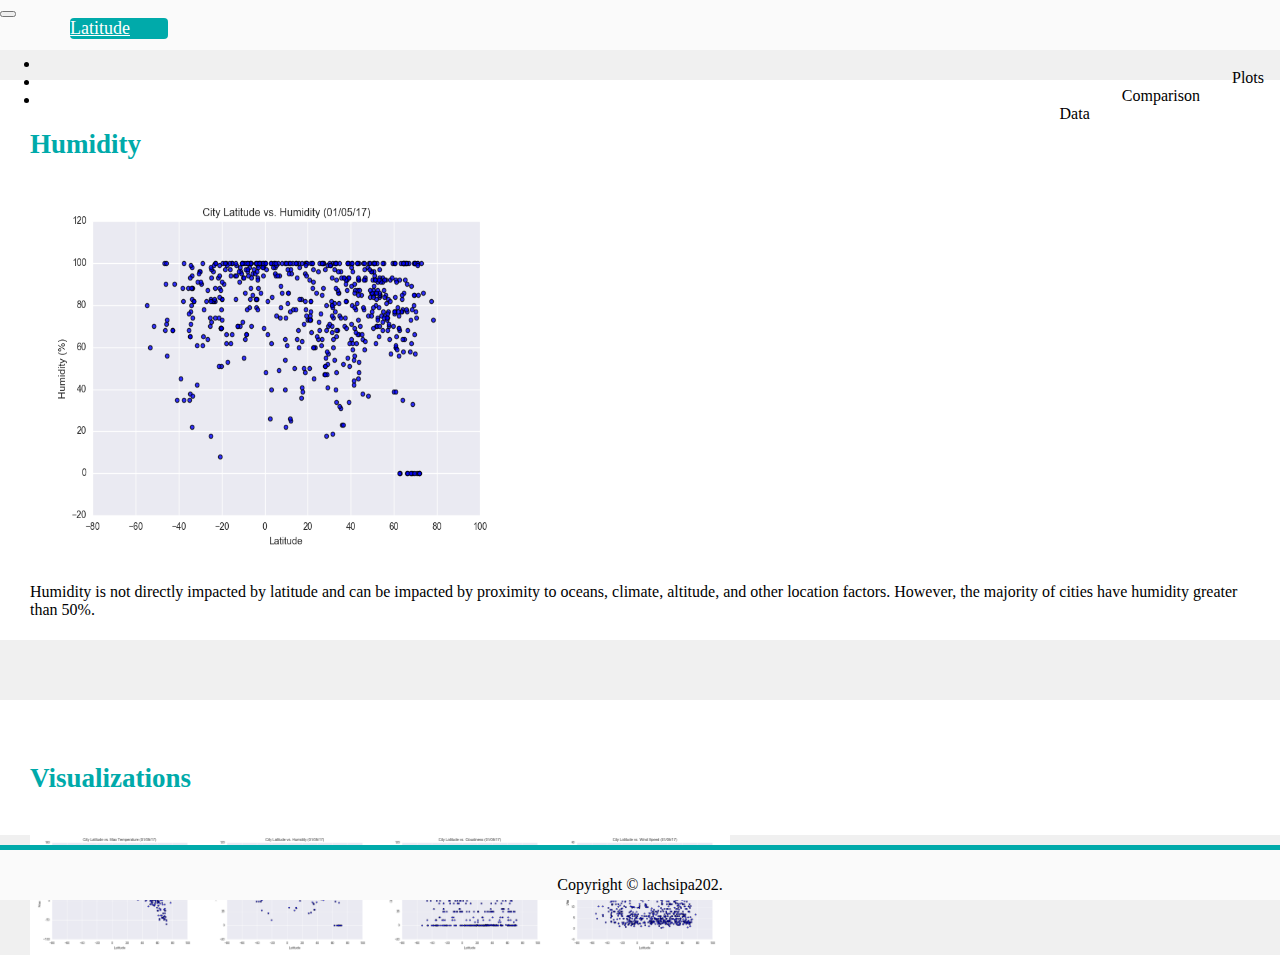
<file: humidity.html>
<!DOCTYPE html>
<html lang="en-us">

  <head>

    <meta charset="UTF-8">
    <title>Humidity</title>

    <!-- Bootstrap stylesheet -->
    <link rel="stylesheet" href="https://cdn.jsdelivr.net/npm/bootstrap@4.5.3/dist/css/bootstrap.min.css" 
      integrity="sha384-TX8t27EcRE3e/ihU7zmQxVncDAy5uIKz4rEkgIXeMed4M0jlfIDPvg6uqKI2xXr2" crossorigin="anonymous">

    <!-- jQuery and JS bundle w/ Popper.js -->
    <script src="https://code.jquery.com/jquery-3.5.1.slim.min.js" integrity="sha384-DfXdz2htPH0lsSSs5nCTpuj/zy4C+OGpamoFVy38MVBnE+IbbVYUew+OrCXaRkfj" crossorigin="anonymous"></script>
    <script src="https://cdn.jsdelivr.net/npm/bootstrap@4.5.3/dist/js/bootstrap.bundle.min.js" integrity="sha384-ho+j7jyWK8fNQe+A12Hb8AhRq26LrZ/JpcUGGOn+Y7RsweNrtN/tE3MoK7ZeZDyx" crossorigin="anonymous"></script>

    <!-- Style CSS -->
    <link rel="stylesheet" href="style.css"> 
       
  </head>

  <body>
    <!-- Navigation Bar -->
    <nav class="navbar navbar-expand-lg navbar-expand navbar-white flex-column flex-md-row navbar-light">    
      
      <button class="navbar-toggler" type="button" data-toggle="collapse" data-target="navbarCollapse" aria-controls="navbarCollapse navbarNavDropdown" aria-label="Toggle navigation">
        <span class="navbar-toggler-icon"></span>
      </button>
  
      <a class="navbar-brand nav-link active nav-item" id="button-navagator" href="index.html">Latitude</a>
  
      <div class="collapse justify-content-end navbar-collapse navbar-collapse collapse show">
        <ul class="navbar-nav ml-auto">
          <li class="nav-item dropdown">
            <a class="nav-link dropdown-toggle" href="#" id="navbarDropdown" role="button" data-toggle="dropdown" aria-haspopup="true" aria-expanded="false">
              Plots
            </a>
            <div class="dropdown-menu" aria-labelledby="navbarDropdown">
              <a class="dropdown-item" href="max_temperature.html">Max Temperature Plot</a>
              <a class="dropdown-item" href="humidity.html">Humidity Plot</a>
              <a class="dropdown-item" href="cloudiness.html">Cloudiness Plot</a>
              <a class="dropdown-item" href="wind_speed.html">Wind Speed Plot</a>
              <div class="dropdown-divider"></div>
            </div>
          </li>
  
          <li class="nav-item active">
            <a class="nav-link active" id="navbarRight" href="comparison.html">Comparison </a>
          </li>
  
          <li class="nav-item">
            <a class="nav-link active" id="navbarRight" href="data.html">Data </a>
          </li>
  
        </ul>
      </div>
    </nav>
   
    <!-- Figure and Content -->
    <div class="container">
   
      <div class="row">
        <div class="col-lg-7 col-md-12">
          <div class= "plotbox">
            <h2 class="title">Humidity</h2>
            <img src="Resources/assets/images/Fig2.png" alt="City Latitude vs Humidity" id="plotbox-img">

            <p>Humidity is not directly impacted by latitude and can be impacted by proximity to oceans, climate, altitude, and other location factors. However, the majority of cities have humidity greater than 50%. 
            </p> 
          </div>			
        </div>			
       
  
     <!-- 1st row - contains the informtion for the visualization including the 4 plots (right side of page) -->
        <div class="col-lg-5 col-md-12">
          <div class= "visual_box">
            <h4 class="title">Visualizations</h4>
  
            <div class="container">
     
              <div class="row">
                <div class="col-lg-6 col-md-3">
                <a href="max_temperature.html">
                <img src="Resources/assets/images/Fig1.png" alt="City Latitude vs Max Temperature" id="visual_img">
                </a>
                </div>			
  
                <div class="col-lg-6 col-md-3">
                  <a href="humidity.html">
                  <img src="Resources/assets/images/Fig2.png" alt="City Latitude vs Humidity" id="visual_img">
                  </a>
                  </div>	
  
                <div class="col-lg-6 col-md-3">
                  <a href="cloudiness.html">
                  <img src="Resources/assets/images/Fig3.png" alt="City Latitude vs Cloudiness" id="visual_img">
                  </a>
                </div>	
                
                <div class="col-lg-6 col-md-3">
                  <a href="wind_speed.html">
                  <img src="Resources/assets/images/Fig4.png" alt="City Latitude vs Wind Speed" id="visual_img">
                  </a>
                </div>	
  
              </div>			
            </div>     
         
          </div>			
        </div>
  
      </div>
       
      <div id="page-container">
        <div class="footer">
        <p class="d">Copyright © lachsipa202. </p>
        </div>
      </div>
     
  </body>
  
  </html>
</file>
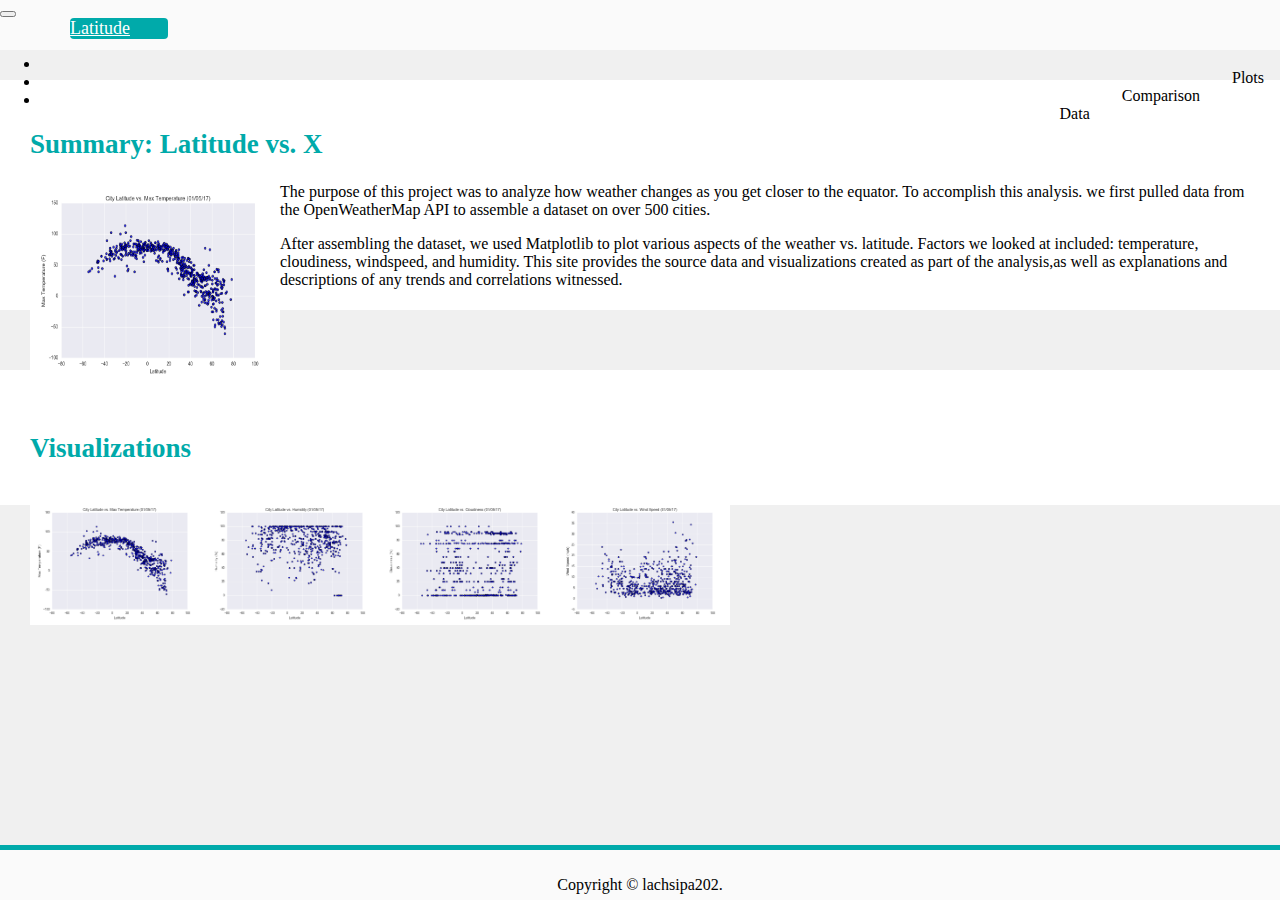
<file: landing_page.html>
<!DOCTYPE html>
<html lang="en-us">

  <head>

    <meta charset="UTF-8">
    <title>Landing Page</title>

    <!-- Bootstrap stylesheet -->
    <link rel="stylesheet" href="https://cdn.jsdelivr.net/npm/bootstrap@4.5.3/dist/css/bootstrap.min.css" 
      integrity="sha384-TX8t27EcRE3e/ihU7zmQxVncDAy5uIKz4rEkgIXeMed4M0jlfIDPvg6uqKI2xXr2" crossorigin="anonymous">

    <!-- jQuery and JS bundle w/ Popper.js -->
    <script src="https://code.jquery.com/jquery-3.5.1.slim.min.js" integrity="sha384-DfXdz2htPH0lsSSs5nCTpuj/zy4C+OGpamoFVy38MVBnE+IbbVYUew+OrCXaRkfj" crossorigin="anonymous"></script>
    <script src="https://cdn.jsdelivr.net/npm/bootstrap@4.5.3/dist/js/bootstrap.bundle.min.js" integrity="sha384-ho+j7jyWK8fNQe+A12Hb8AhRq26LrZ/JpcUGGOn+Y7RsweNrtN/tE3MoK7ZeZDyx" crossorigin="anonymous"></script>

    <!-- Style CSS -->
    <link rel="stylesheet" href="style.css"> 

  </head>


<body>
  <!-- Navigation Bar -->
  <nav class="navbar navbar-expand-lg navbar-expand navbar-white flex-column flex-md-row navbar-light">    
    
    <button class="navbar-toggler" type="button" data-toggle="collapse" data-target="navbarCollapse" aria-controls="navbarCollapse navbarNavDropdown" aria-label="Toggle navigation">
      <span class="navbar-toggler-icon"></span>
    </button>

    <a class="navbar-brand nav-link active nav-item" id="button-navagator" href="landing_page.html">Latitude</a>

    <div class="collapse justify-content-end navbar-collapse navbar-collapse collapse show">
      <ul class="navbar-nav ml-auto">
        <li class="nav-item dropdown">
          <a class="nav-link dropdown-toggle" href="#" id="navbarDropdown" role="button" data-toggle="dropdown" aria-haspopup="true" aria-expanded="false">
            Plots
          </a>
          <div class="dropdown-menu" aria-labelledby="navbarDropdown">
            <a class="dropdown-item" href="max_temperature.html">Max Temperature Plot</a>
            <a class="dropdown-item" href="humidity.html">Humidity Plot</a>
            <a class="dropdown-item" href="cloudiness.html">Cloudiness Plot</a>
            <a class="dropdown-item" href="wind_speed.html">Wind Speed Plot</a>
            <div class="dropdown-divider"></div>
          </div>
        </li>

        <li class="nav-item active">
          <a class="nav-link active" id="navbarRight" href="comparison.html">Comparison </a>
        </li>

        <li class="nav-item">
          <a class="nav-link active" id="navbarRight" href="data.html">Data </a>
        </li>

      </ul>
    </div>
  </nav>

  <!-- 1st row - contains the informtion for the description and temperature vs latitude plot (left side of page) -->
  <div class="container">
   
    <div class="row">
      <div class="col-lg-7 col-md-12">
        <div class= "sumbox">
          <h2 class="title">Summary: Latitude vs. X</h2>
          <img src="Resources/assets/images/Fig1.png" alt="City Latitude vs Max Temperature" id="city-lat-img">

          <p>The purpose of this project was to analyze how weather changes as you get closer to the equator. To accomplish this analysis. we first pulled data from the OpenWeatherMap API 
            to assemble a dataset on over 500 cities.
          </p>        
          <p>After assembling the dataset, we used Matplotlib to plot various aspects of the weather vs. latitude. Factors we looked at included: temperature, cloudiness, windspeed, 
            and humidity. This site provides the source data and visualizations created as part of the analysis,as well as explanations and descriptions of any trends and correlations witnessed.
          </p>
        </div>			
      </div>			
     

   <!-- 1st row - contains the informtion for the visualization including the 4 plots (right side of page) -->
      <div class="col-lg-5 col-md-12">
        <div class= "visual_box">
          <h4 class="title">Visualizations</h4>

          <div class="container">
   
            <div class="row">
              <div class="col-lg-6 col-md-3">
              <a href="max_temperature.html">
              <img src="Resources/assets/images/Fig1.png" alt="City Latitude vs Max Temperature" id="visual_img">
              </a>
              </div>			

              <div class="col-lg-6 col-md-3">
                <a href="humidity.html">
                <img src="Resources/assets/images/Fig2.png" alt="City Latitude vs Humidity" id="visual_img">
                </a>
                </div>	

              <div class="col-lg-6 col-md-3">
                <a href="cloudiness.html">
                <img src="Resources/assets/images/Fig3.png" alt="City Latitude vs Cloudiness" id="visual_img">
                </a>
              </div>	
              
              <div class="col-lg-6 col-md-3">
                <a href="wind_speed.html">
                <img src="Resources/assets/images/Fig4.png" alt="City Latitude vs Wind Speed" id="visual_img">
                </a>
              </div>	

            </div>			
          </div>     
       
        </div>			
      </div>

    </div>
     
    <div id="page-container">
      <div class="footer">
      <p class="d">Copyright © lachsipa202. </p>
      </div>
    </div>
   
</body>

</html>
</file>
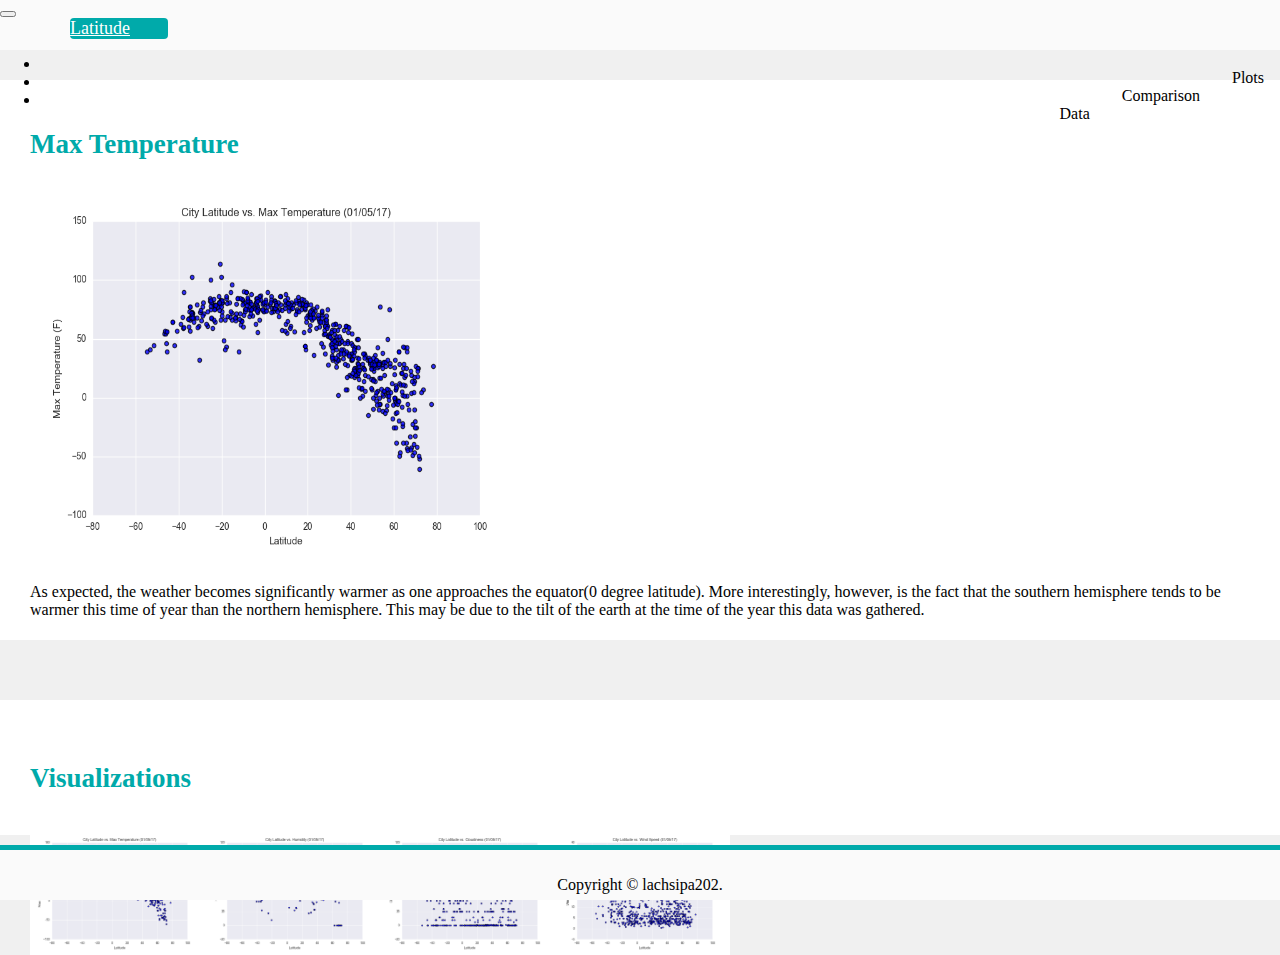
<file: max_temperature.html>
<!DOCTYPE html>
<html lang="en-us">

  <head>

    <meta charset="UTF-8">
    <title>Maximum Temperature</title>

    <!-- Bootstrap stylesheet -->
    <link rel="stylesheet" href="https://cdn.jsdelivr.net/npm/bootstrap@4.5.3/dist/css/bootstrap.min.css" 
      integrity="sha384-TX8t27EcRE3e/ihU7zmQxVncDAy5uIKz4rEkgIXeMed4M0jlfIDPvg6uqKI2xXr2" crossorigin="anonymous">

    <!-- jQuery and JS bundle w/ Popper.js -->
    <script src="https://code.jquery.com/jquery-3.5.1.slim.min.js" integrity="sha384-DfXdz2htPH0lsSSs5nCTpuj/zy4C+OGpamoFVy38MVBnE+IbbVYUew+OrCXaRkfj" crossorigin="anonymous"></script>
    <script src="https://cdn.jsdelivr.net/npm/bootstrap@4.5.3/dist/js/bootstrap.bundle.min.js" integrity="sha384-ho+j7jyWK8fNQe+A12Hb8AhRq26LrZ/JpcUGGOn+Y7RsweNrtN/tE3MoK7ZeZDyx" crossorigin="anonymous"></script>

    <!-- Style CSS -->
    <link rel="stylesheet" href="style.css"> 
       
  </head>

  <body>
    <!-- Navigation Bar -->
    <nav class="navbar navbar-expand-lg navbar-expand navbar-white flex-column flex-md-row navbar-light">    
      
      <button class="navbar-toggler" type="button" data-toggle="collapse" data-target="navbarCollapse" aria-controls="navbarCollapse navbarNavDropdown" aria-label="Toggle navigation">
        <span class="navbar-toggler-icon"></span>
      </button>
  
      <a class="navbar-brand nav-link active nav-item" id="button-navagator" href="index.html">Latitude</a>
  
      <div class="collapse justify-content-end navbar-collapse navbar-collapse collapse show">
        <ul class="navbar-nav ml-auto">
          <li class="nav-item dropdown">
            <a class="nav-link dropdown-toggle" href="#" id="navbarDropdown" role="button" data-toggle="dropdown" aria-haspopup="true" aria-expanded="false">
              Plots
            </a>
            <div class="dropdown-menu" aria-labelledby="navbarDropdown">
              <a class="dropdown-item" href="max_temperature.html">Max Temperature Plot</a>
              <a class="dropdown-item" href="humidity.html">Humidity Plot</a>
              <a class="dropdown-item" href="cloudiness.html">Cloudiness Plot</a>
              <a class="dropdown-item" href="wind_speed.html">Wind Speed Plot</a>
              <div class="dropdown-divider"></div>
            </div>
          </li>
  
          <li class="nav-item active">
            <a class="nav-link active" id="navbarRight" href="comparison.html">Comparison </a>
          </li>
  
          <li class="nav-item">
            <a class="nav-link active" id="navbarRight" href="data.html">Data </a>
          </li>
  
        </ul>
      </div>
    </nav>
   
    <!-- Figure and Content -->
    <div class="container">
   
      <div class="row">
        <div class="col-lg-7 col-md-12">
          <div class= "plotbox">
            <h2 class="title">Max Temperature</h2>
            <img src="Resources/assets/images/Fig1.png" alt="City Latitude vs Max Temperature" id="plotbox-img">

            <p>As expected, the weather becomes significantly warmer as one approaches the equator(0 degree latitude). More interestingly, however, is the fact that the southern hemisphere tends to be warmer
              this time of year than the northern hemisphere. This may be due to the tilt of the earth at the time of the year this data was gathered.
            </p> 
          </div>			
        </div>			
       
  
     <!-- 1st row - contains the informtion for the visualization including the 4 plots (right side of page) -->
        <div class="col-lg-5 col-md-12">
          <div class= "visual_box">
            <h4 class="title">Visualizations</h4>
  
            <div class="container">
     
              <div class="row">
                <div class="col-lg-6 col-md-3">
                <a href="max_temperature.html">
                <img src="Resources/assets/images/Fig1.png" alt="City Latitude vs Max Temperature" id="visual_img">
                </a>
                </div>			
  
                <div class="col-lg-6 col-md-3">
                  <a href="humidity.html">
                  <img src="Resources/assets/images/Fig2.png" alt="City Latitude vs Humidity" id="visual_img">
                  </a>
                  </div>	
  
                <div class="col-lg-6 col-md-3">
                  <a href="cloudiness.html">
                  <img src="Resources/assets/images/Fig3.png" alt="City Latitude vs Cloudiness" id="visual_img">
                  </a>
                </div>	
                
                <div class="col-lg-6 col-md-3">
                  <a href="wind_speed.html">
                  <img src="Resources/assets/images/Fig4.png" alt="City Latitude vs Wind Speed" id="visual_img">
                  </a>
                </div>	
  
              </div>			
            </div>     
         
          </div>			
        </div>
  
      </div>
       
      <div id="page-container">
        <div class="footer">
        <p class="d">Copyright © lachsipa202. </p>
        </div>
      </div>
     
  </body>
  
  </html>
</file>
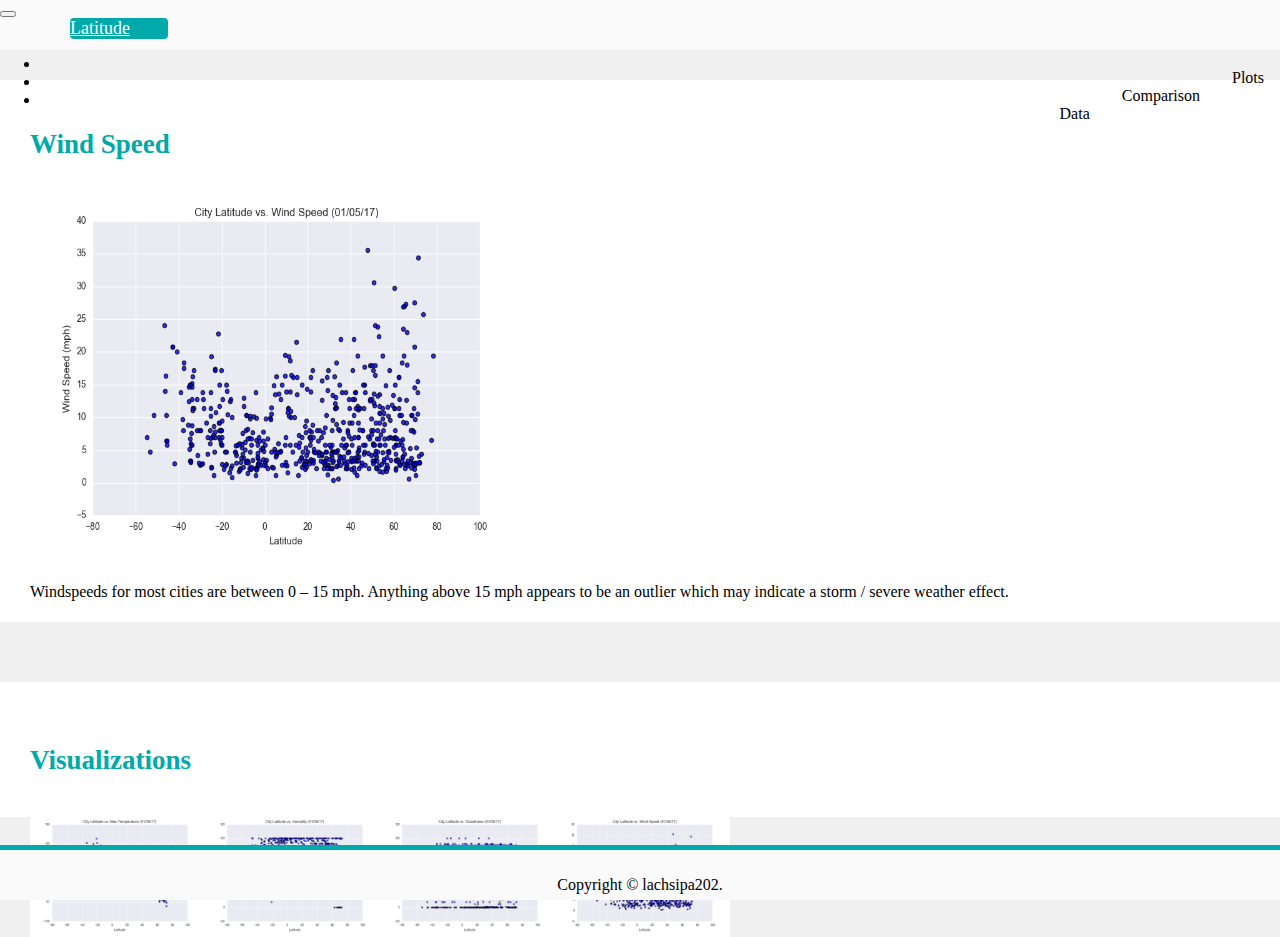
<file: wind_speed.html>
<!DOCTYPE html>
<html lang="en-us">

  <head>

    <meta charset="UTF-8">
    <title>Wind Speed</title>

    <!-- Bootstrap stylesheet -->
    <link rel="stylesheet" href="https://cdn.jsdelivr.net/npm/bootstrap@4.5.3/dist/css/bootstrap.min.css" 
      integrity="sha384-TX8t27EcRE3e/ihU7zmQxVncDAy5uIKz4rEkgIXeMed4M0jlfIDPvg6uqKI2xXr2" crossorigin="anonymous">

    <!-- jQuery and JS bundle w/ Popper.js -->
    <script src="https://code.jquery.com/jquery-3.5.1.slim.min.js" integrity="sha384-DfXdz2htPH0lsSSs5nCTpuj/zy4C+OGpamoFVy38MVBnE+IbbVYUew+OrCXaRkfj" crossorigin="anonymous"></script>
    <script src="https://cdn.jsdelivr.net/npm/bootstrap@4.5.3/dist/js/bootstrap.bundle.min.js" integrity="sha384-ho+j7jyWK8fNQe+A12Hb8AhRq26LrZ/JpcUGGOn+Y7RsweNrtN/tE3MoK7ZeZDyx" crossorigin="anonymous"></script>

    <!-- Style CSS -->
    <link rel="stylesheet" href="style.css"> 
       
  </head>

  <body>
    <!-- Navigation Bar -->
    <nav class="navbar navbar-expand-lg navbar-expand navbar-white flex-column flex-md-row navbar-light">    
      
      <button class="navbar-toggler" type="button" data-toggle="collapse" data-target="navbarCollapse" aria-controls="navbarCollapse navbarNavDropdown" aria-label="Toggle navigation">
        <span class="navbar-toggler-icon"></span>
      </button>
  
      <a class="navbar-brand nav-link active nav-item" id="button-navagator" href="index.html">Latitude</a>
  
      <div class="collapse justify-content-end navbar-collapse navbar-collapse collapse show">
        <ul class="navbar-nav ml-auto">
          <li class="nav-item dropdown">
            <a class="nav-link dropdown-toggle" href="#" id="navbarDropdown" role="button" data-toggle="dropdown" aria-haspopup="true" aria-expanded="false">
              Plots
            </a>
            <div class="dropdown-menu" aria-labelledby="navbarDropdown">
              <a class="dropdown-item" href="max_temperature.html">Max Temperature Plot</a>
              <a class="dropdown-item" href="humidity.html">Humidity Plot</a>
              <a class="dropdown-item" href="cloudiness.html">Cloudiness Plot</a>
              <a class="dropdown-item" href="wind_speed.html">Wind Speed Plot</a>
              <div class="dropdown-divider"></div>
            </div>
          </li>
  
          <li class="nav-item active">
            <a class="nav-link active" id="navbarRight" href="comparison.html">Comparison </a>
          </li>
  
          <li class="nav-item">
            <a class="nav-link active" id="navbarRight" href="data.html">Data </a>
          </li>
  
        </ul>
      </div>
    </nav>
   
    <!-- Figure and Content -->
    <div class="container">
   
      <div class="row">
        <div class="col-lg-7 col-md-12">
          <div class= "plotbox">
            <h2 class="title">Wind Speed</h2>
            <img src="Resources/assets/images/Fig4.png" alt="City Latitude vs Wind Speed" id="plotbox-img">

            <p>Windspeeds for most cities are between 0 – 15 mph. Anything above 15 mph appears to be an outlier which may indicate a storm / severe weather effect.
            </p> 
          </div>			
        </div>			
       
  
     <!-- 1st row - contains the informtion for the visualization including the 4 plots (right side of page) -->
        <div class="col-lg-5 col-md-12">
          <div class= "visual_box">
            <h4 class="title">Visualizations</h4>
  
            <div class="container">
     
              <div class="row">
                <div class="col-lg-6 col-md-3">
                <a href="max_temperature.html">
                <img src="Resources/assets/images/Fig1.png" alt="City Latitude vs Max Temperature" id="visual_img">
                </a>
                </div>			
  
                <div class="col-lg-6 col-md-3">
                  <a href="humidity.html">
                  <img src="Resources/assets/images/Fig2.png" alt="City Latitude vs Humidity" id="visual_img">
                  </a>
                  </div>	
  
                <div class="col-lg-6 col-md-3">
                  <a href="cloudiness.html">
                  <img src="Resources/assets/images/Fig3.png" alt="City Latitude vs Cloudiness" id="visual_img">
                  </a>
                </div>	
                
                <div class="col-lg-6 col-md-3">
                  <a href="wind_speed.html">
                  <img src="Resources/assets/images/Fig4.png" alt="City Latitude vs Wind Speed" id="visual_img">
                  </a>
                </div>	
  
              </div>			
            </div>     
         
          </div>			
        </div>
  
      </div>
       
      <div id="page-container">
        <div class="footer">
        <p class="d">Copyright © lachsipa202. </p>
        </div>
      </div>
     
  </body>
  
  </html>
</file>
<file: style.css>
body {
  position: relative; 
  background-color: rgb(240,240,240);
  background-attachment: fixed;
  background-blend-mode: lighten;
  margin: 0;
}

/* = Landing Page "Navigation Bar" */
 
.navbar {
	background-color: rgb(250, 250, 250);
	height: 50px;
	padding: inherit;}

  
#button-navagator {
  display: flex;
	width: 98px;
	max-height: 58px;
	cursor: pointer;
	border-radius: 4px;
	background-color: rgb(0,170,170);
	overflow: hidden;
	font-family: Georgia, 'Times New Roman', Times, serif;
	font-size: 18px;
	text-align: center;
	color: white;
	margin-left: 70px;
}

#navbarDropdown {
	overflow: hidden;
	float:right;
	color: black;
	text-align: center;
	padding: 14px 16px;
  text-decoration: none;
}
  
#navbarRight{
	color: black;
	text-align: center;
	padding: 14px 16px;
	text-decoration: none;
	float:right;
  font-size: 16px;
}

.dropdown-menu {
  display: none;
  position: absolute;
  background-color: #f9f9f9;
  min-width: 160px;
  box-shadow: 0px 8px 16px 0px rgba(0,0,0,0.2);
  z-index: 1;
}

/* = Landing Page "Summary & Visualization" formats */

.title {
  color: rgb(0,170,170);
	font-family: Georgia, 'Times New Roman', Times, serif;
	font-weight: bolder; 
	padding-top: 17px;
	font-size: 27px;
}

/* = Landing Page "Summary: Latitude vs X" box */

#city-lat-img {
  float: left;
  width: 250px;
  height: 200px;
  position: center;
}

.sumbox {
  margin-top: 30px;
	margin-bottom: 60px;
	padding: 10px 30px 5px;
	color: black;
	background-color: white;
}

/* = Landing Page "Visualization" Box */

.visual_box {
  margin-top: 30px;
	margin-bottom: 60px;
	padding: 10px 30px 5px;
	color: black;
	background-color: white;
}

#visual_img {
  float: left;
	width: 175px;
  height: 125px;
  position: center;
}

#comp-img {	
	width:435px;
	height:300px;
}

/* = Plot Page Formatting*/

.plotbox {
  margin-top: 30px;
	margin-bottom: 60px;
	padding: 10px 30px 5px;
	color: black;
	background-color: white
}

#plotbox-img{
  width:500px;
	height:380px;
  float: top;
  position: center;
}

/* = Comparison and Data Page Formatting*/

.comparison-title{
	color: rgb(0, 169, 167);
	font-family: Georgia, 'Times New Roman', Times, serif;
	font-weight: bolder; 
	padding-top: 14px;
	padding-left: 100px;
  font-size: 22px;
}

#comparison-box{
  background-color: white;
	box-shadow: 3px 5px 5px 3px gray;
	width: 1080px;
	height: auto;
	font-family: Gill Sans, sans-serif;
	margin-top: 50px; 
	margin-bottom: 100px;
	padding: 10px 60px 10px 60px;
	border-radius: 4px;
}

#comparison-img{	
	width:435px;
	height:300px;
}

#data-box {
	background-color: white;
	box-shadow: 3px 5px 5px 3px gray;
	width: auto;
	height: auto;
	margin-top: 50px; 
	margin-bottom: 100px;
	padding: 10px 60px 10px 60px;
	border-radius: 4px;
}

.table {
	overflow-x: auto; 
	overflow-y: auto;
	max-height:470px; 
	max-width: auto;
	overflow: auto;
	width: auto;
	max-width: 100%;
	margin-bottom: 1rem;
	border-collapse: collapse;
}

.table-layout {
	table-layout: fixed;
	width: 100%;
}


/* = Page Footer */
	
.footer {
	position: fixed;
	margin-bottom: 0;
	bottom: 0;
	left: 0;
	height: 40px;
	width: 100%;
	background-color: rgb(250,250,250);
	text-align: center;
	padding-top: 10px;
	border-top-style: solid;
	border-top-width: 5px; 
	border-top-color: rgb(0, 170,170);
}

#page-container {
	position: fixed;
}

/* = Media */

@media (max-width: 991px) {
  #plotbox{
		width: auto;
		height: auto;
		margin-top: 50px; 
		padding: 10px 20px 15px;
	}

  #plotbox-img {
		width: 100% !important;
		height: 100% !important;
	}
}



@media (max-width: 770px) {
	#visual_box {
		width: auto;
	}
	
	#button-navagator {
		width: auto;
		height: auto;
	}
	.navbar {
		position: relative;
		display: flex;
		flex-wrap: wrap;
	}

	.navbar-brand {
		padding: 8px !important;
	}	
}

@media (max-width: 600px) {
	#comp-img {
		vertical-align: middle;
		width: 100% !important;
		height: 100% !important;
	}
	
	#city-lat-img {
		width: 100% !important;
		height: 100% !important;
	}
	.title {
		padding-left: 90px;
		padding-right: 90px;
		font-size: 20px;
	}
}
</file>
